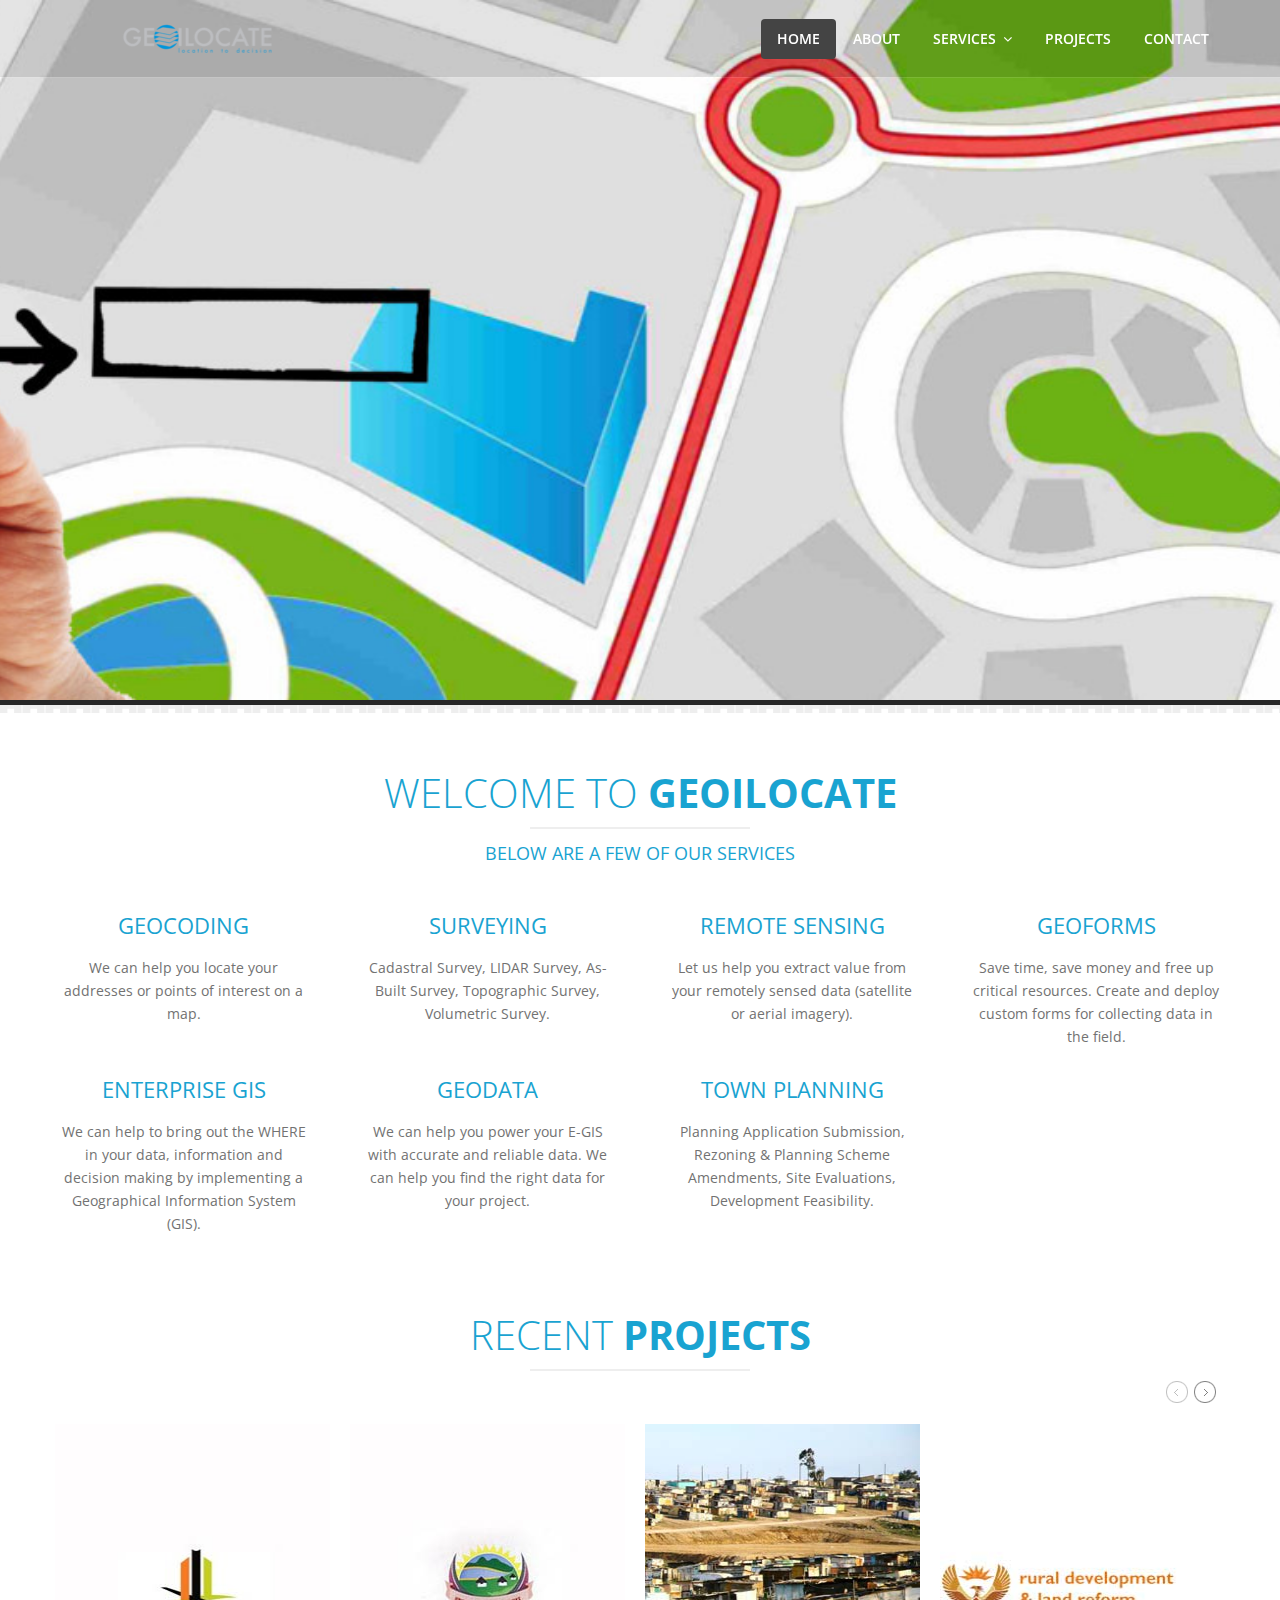
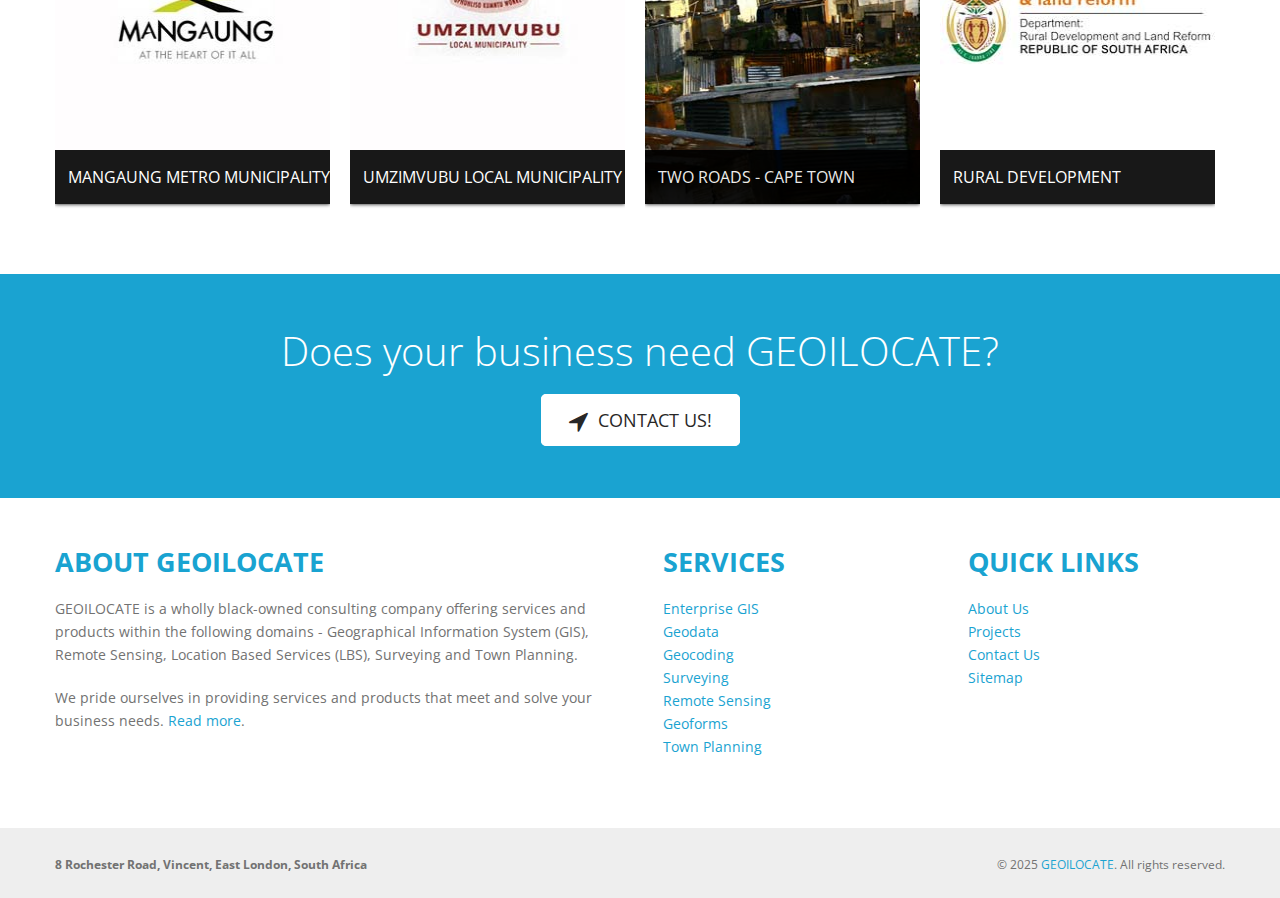
<file: index.html>
<!doctype html>
<!--[if IE 7 ]>    <html lang="en-gb" class="isie ie7 oldie no-js"> <![endif]-->
<!--[if IE 8 ]>    <html lang="en-gb" class="isie ie8 oldie no-js"> <![endif]-->
<!--[if IE 9 ]>    <html lang="en-gb" class="isie ie9 no-js"> <![endif]-->
<!--[if (gt IE 9)|!(IE)]><!--> <html lang="en-gb" class="no-js"> <!--<![endif]-->
<head>
	<title>GEOILOCATE | Home</title>
	<meta charset="utf-8">
	<meta name="keywords" content="" />
	<meta name="description" content="" />
    
    <!-- Favicon --> 
	<link rel="shortcut icon" href="images/favicon.html">
    
    <!-- this styles only adds some repairs on idevices  -->
    <meta name="viewport" content="width=device-width, initial-scale=1, maximum-scale=1">
    
    <!-- Google fonts - witch you want to use - (rest you can just remove) -->
    <link rel='stylesheet' href='https://fonts.googleapis.com/css?family=Open+Sans:400,800,700italic,700,600italic,600,400italic,300italic,300|Roboto:100,300,400,500,700&amp;subset=latin,latin-ext' type='text/css' />
        
    <!--[if lt IE 9]>
		<script src="http://html5shim.googlecode.com/svn/trunk/html5.js"></script>
	<![endif]-->
    
    <!-- ######### CSS STYLES ######### -->
    <link rel="stylesheet" href="css/reset.css" type="text/css" />
	<link rel="stylesheet" href="css/style.css" type="text/css" />
    <link rel="stylesheet" href="css/font-awesome/css/font-awesome.min.css">
	<link rel="stylesheet" media="screen" href="css/responsive-leyouts.css" type="text/css" />
    <link rel="stylesheet" media="screen" href="js/style-switcher/color-switcher.css" />
    <link rel="stylesheet" href="js/sticky-menu/core.css">
    
    <!-- REVOLUTION SLIDER -->
    <link rel="stylesheet" type="text/css" href="js/revolutionslider/css/fullwidth.css" media="screen" />
    <link rel="stylesheet" type="text/css" href="js/revolutionslider/rs-plugin/css/settings.css" media="screen" />
    
    <!-- jquery jcarousel -->
    <link rel="stylesheet" type="text/css" href="js/jcarousel/skin.css" />
    <link rel="stylesheet" type="text/css" href="js/jcarousel/skin2.css" />
	  
    <!-- testimonials -->
    <link rel="stylesheet" href="js/testimonials/fadeeffect.css" type="text/css" media="all">
</head>

<body>
	<div class="site_wrapper">
        <!-- HEADER -->
        <header id="header">
            <!-- Top header bar -->
            <div id="trueHeader">
                <div class="wrapper">
                    <div class="container">
                        <!-- Logo -->
                        <div class="one_fourth"><a href="./" id="logo"></a></div>
                        
                        <!-- Menu -->
                        <div class="three_fourth last">
                            <nav id="access" class="access" role="navigation">
                                <div id="menu" class="menu">
                                    <ul id="tiny">
                                        <li><a href="./" class="active">Home</a></li>  
                                        <li><a href="about.html">About</a></li>
                                        <li><a href="#">Services <i class="fa fa-angle-down"></i></a>
                                            <ul>
                                                <li><a href="service-enterprise-gis.html">Enterprise GIS</a></li>
                                                <li><a href="service-geodata.html">GeoData</a></li>
                                                <li><a href="service-geocoding.html">GeoCoding</a></li>
                                                <li><a href="service-surveying.html">Surveying</a></li>
                                                <li><a href="service-remote-sensing.html">Remote Sensing</a></li>
                                                <li><a href="service-geoforms.html">GeoForms</a></li>
						<li><a href="service-townplanning.html">Town Planning</a></li>
                                            </ul>
                                        </li>
                                        <li><a href="projects.html">Projects</a></li>
                                        <!--
					<li><a href="blog/">Blog</a></li>
					-->
                                        <li class="last"><a href="contact.html">Contact</a></li>
                                    </ul>
                                </div>
                            </nav>
                        </div>
                    </div>
                </div>
            </div>
        </header>
        <div class="clearfix"></div>
        
        <!-- Slider -->
        <div class="container_full">
            <div class="fullwidthbanner-container">
                <div class="fullwidthbanner">
                    <ul>
                        <!-- SLIDE 1 -->
                        <li data-transition="fade" data-slotamount="9" data-thumb="images/sliders/revolution/slide1.jpg">
                            <img src="images/sliders/revolution/slide1.jpg" alt="" />
                            <div class="caption sfr stb large_text"  data-x="610" data-y="275" data-speed="900" data-start="700"
                             data-easing="easeOutExpo">Is <b>WHERE</b> important to you?</div>
                            <div class="caption sfr stb small_text"  data-x="610" data-y="346" data-speed="900" data-start="1200"
                             data-easing="easeOutExpo">we help to bring out the where in your enterprise</div>
                            <div class="caption lfb"  data-x="610" data-y="466" data-speed="900" data-start="2200" data-easing="easeOutExpo">
                                <a href="service-enterprise-gis.html"class="button_slider">get started <i class="fa fa-chevron-circle-right"></i></a>
                            </div>
                        </li>
                        
                        <!-- SLIDE 2 -->
                        <li data-transition="slideleft" data-slotamount="9" data-thumb="images/sliders/revolution/slide2.jpg">
                            <img src="images/sliders/revolution/slide2.jpg" alt="" />
                            <div class="caption sfr stb large_text"  data-x="610" data-y="275" data-speed="900" data-start="700"
                             data-easing="easeOutExpo">DELIVERING THE RIGHT DATA </div>
                            <div class="caption sfr stb small_text"  data-x="610" data-y="346" data-speed="900" data-start="1200"
                             data-easing="easeOutExpo">we help you define your data needs</div>
                            <div class="caption lfb"  data-x="610" data-y="466" data-speed="900" data-start="2200" data-easing="easeOutExpo">
                                <a href="service-geodata.html" class="button_slider">get started <i class="fa fa-chevron-circle-right"></i></a>
                            </div>
                        </li>
                        
                        <!-- SLIDE 3 -->
                        <li data-transition="slideleft" data-slotamount="9" data-thumb="images/sliders/revolution/slide3.jpg">
                            <img src="images/sliders/revolution/slide3.jpg" alt="" />
                            <div class="caption sfr stb large_text"  data-x="610" data-y="275" data-speed="900" data-start="700"
                             data-easing="easeOutExpo">PLACING ADDRESSES ON A MAP</div>
                            <div class="caption sfr stb small_text"  data-x="610" data-y="346" data-speed="900" data-start="1200"
                             data-easing="easeOutExpo">we help you give meaning to your address data</div>
                            <div class="caption lfb"  data-x="610" data-y="466" data-speed="900" data-start="2200" data-easing="easeOutExpo">
                                <a href="service-geocoding.html" class="button_slider">get started <i class="fa fa-chevron-circle-right"></i></a>
                            </div>
                        </li>
                        
                        <!-- SLIDE 4 -->
                        <li data-transition="slideleft" data-slotamount="9" data-thumb="images/sliders/revolution/slide4.jpg">
                            <img src="images/sliders/revolution/slide4.jpg" alt="" />
                            <div class="caption sfr stb large_text"  data-x="610" data-y="275" data-speed="900" data-start="700"
                             data-easing="easeOutExpo">UNDERSTAND YOUR ENVIRONMENT</div>
                            <div class="caption sfr stb small_text"  data-x="610" data-y="346" data-speed="900" data-start="1200"
                             data-easing="easeOutExpo">WE HELP YOU WITH YOUR SURVEYING NEEDS</div>
                            <div class="caption lfb"  data-x="610" data-y="466" data-speed="900" data-start="2200" data-easing="easeOutExpo">
                                <a href="service-surveying.html" class="button_slider">get started <i class="fa fa-chevron-circle-right"></i></a>
                            </div>
                        </li>
                        
                        <!-- SLIDE 5 -->
                        <li data-transition="slideleft" data-slotamount="9" data-thumb="images/sliders/revolution/slide5.jpg">
                            <img src="images/sliders/revolution/slide5.jpg" alt="" />
                            <div class="caption sfr stb large_text"  data-x="610" data-y="275" data-speed="900" data-start="700"
                             data-easing="easeOutExpo">DERIVE VALUE FROM IMAGERY </div>
                            <div class="caption sfr stb small_text"  data-x="610" data-y="346" data-speed="900" data-start="1200"
                             data-easing="easeOutExpo">IMAGE ACQUISITION, ANALYSIS AND INTERPRETATION</div>
                            <div class="caption lfb"  data-x="610" data-y="466" data-speed="900" data-start="2200"
                             data-easing="easeOutExpo">
                                <a href="service-remote-sensing.html" class="button_slider">get started <i class="fa fa-chevron-circle-right"></i></a>
                            </div>
                        </li>
                        
                        <!-- SLIDE 6 -->
                        <li data-transition="slideleft" data-slotamount="9" data-thumb="images/sliders/revolution/slide6.jpg">
                            <img src="images/sliders/revolution/slide6.jpg" alt="" />
                            <div class="caption sfr stb large_text"  data-x="610" data-y="275" data-speed="900" data-start="700"
                             data-easing="easeOutExpo">EASY MOBILE DATA COLLECTION </div>
                            <div class="caption sfr stb small_text"  data-x="610" data-y="346" data-speed="900" data-start="1200"
                             data-easing="easeOutExpo">we design, collect and analyse your data</div>
                            <div class="caption lfb"  data-x="610" data-y="466" data-speed="900" data-start="2200" data-easing="easeOutExpo">
                                <a href="service-geoforms.html" class="button_slider">get started <i class="fa fa-chevron-circle-right"></i></a>
                            </div>
                        </li>

                        <!-- SLIDE 7 -->
                        <li data-transition="slideleft" data-slotamount="9" data-thumb="images/sliders/revolution/slide7.jpg">
                            <img src="images/sliders/revolution/slide7.jpg" alt="" />
                            <div class="caption sfr stb large_text"  data-x="610" data-y="275" data-speed="900" data-start="700"
                             data-easing="easeOutExpo">MAXIMUMIZE SITE POTENTIAL </div>
                            <div class="caption sfr stb small_text"  data-x="610" data-y="346" data-speed="900" data-start="1200"
                             data-easing="easeOutExpo">ALL YOUR SITE DEVELOPMENT NEEDS</div>
                            <div class="caption lfb"  data-x="610" data-y="466" data-speed="900" data-start="2200"
                             data-easing="easeOutExpo">
                                <a href="service-townplanning.html" class="button_slider">get started <i class="fa fa-chevron-circle-right"></i></a>
                            </div>
                        </li>
			    
                    </ul>
                </div>
            </div>
        </div>
        <!-- end slider -->
        
        <div class="clearfix"></div>
        <div class="graph_lines"></div>
        
        <div class="layout3_fusection1">
            <div class="container">
                <h1>Welcome to <strong>GEOILOCATE</strong></h1>
                <h4>Below are a few of our services</h4>
                <div class="clearfix mar_top3"></div>
                
                <div class="one_fourth">
                    <h3><a href="service-geocoding.html">GeoCoding</a></h3>
                    <p>We can help you locate your addresses or points of interest on a map.</p>
                </div><!-- end section -->
                <div class="one_fourth">
                    <h3><a href="service-surveying.html">Surveying</a></h3>
                    <p>Cadastral Survey, LIDAR Survey, As-Built Survey, Topographic Survey, Volumetric Survey.</p>
                </div><!-- end section -->
                <div class="one_fourth">
                    <h3><a href="service-remote-sensing.html">Remote Sensing</a></h3>
                    <p>Let us help you extract value from your remotely sensed data (satellite or aerial imagery). </p>
                </div><!-- end section -->
                <div class="one_fourth last">
                    <h3><a href="service-geoforms.html">GeoForms</a></h3>
                    <p>Save time, save money and free up critical resources. Create and deploy custom forms for collecting data in the field.</p>
                </div><!-- end section -->
                
                <div class="clearfix mar_top3"></div>
                
                <div class="one_fourth">
                    <h3><a href="service-enterprise-gis.html">Enterprise GIS</a></h3>
                    <p>We can help to bring out the WHERE in your data, information and decision making by implementing a Geographical Information
                    System (GIS). </p>
                </div><!-- end section -->
                <div class="one_fourth">
                    <h3><a href="service-geodata.html">GeoData</a></h3>
                    <p>We can help you power your E-GIS with accurate and reliable data. We can help you find the right data for your project.</p>
                </div><!-- end section -->
                <div class="one_fourth last">
                    <h3><a href="service-townplaning.html">Town Planning</a></h3>
                    <p>Planning Application Submission, Rezoning & Planning Scheme Amendments, Site Evaluations, Development Feasibility. </p>
                </div><!-- end section -->
            </div>
        </div><!-- end features section 1 -->
        
        <div class="clearfix"></div>
        
        <div class="fresh_projects">
            <div class="container">
                <h1>Recent <strong>Projects</strong></h1>
                <div class="clearfix mar_top4"></div>
                <ul id="mycarouseltwo" class="jcarousel-skin-tango">
                    <li>
                        <div class="item">                        
                            <div class="fresh_projects_list">
                                <section class="cheapest">
                                    <div class="display">                  
                                        <div class="small-group">        
                                            <div class="small money">
                                                <img src="images/site-img01.jpg" alt="">
                                                <div class="info">
                                                    <div class="title">MANGAUNG METRO MUNICIPALITY</div>
                                                    <div class="additionnal">
                                                        - GIS SUPPORT
                                                        <br /><br />
                                                        <b><a href="projects.html" >Click here to read more ></a></b>
                                                    </div>
                                                </div>
                                                <div class="hover"></div> 
                                            </div>        
                                        </div>     
                                    </div>
                                </section>
                            </div>
                        </div>
                    </li><!-- end item -->
                    <li>
                        <div class="item">                        
                            <div class="fresh_projects_list">
                                <section class="cheapest">
                                    <div class="display">                  
                                        <div class="small-group">        
                                            <div class="small money">
                                                <img src="images/site-img02.jpg" alt="">
                                                <div class="info">
                                                	<div class="title">UMZIMVUBU LOCAL MUNICIPALITY</div>
                                                    <div class="additionnal">
                                                    	STREET NAMING &amp; ADDRESSING
                                                        <br /><br />
                                                       	<b><a href="projects.html" >Click here to read more ></a></b>
                                                    </div>
                                                </div>
                                                <div class="hover"></div> 
                                            </div>        
                                        </div>     
                                    </div>
                                </section>
                            </div>
                        </div>
                    </li><!-- end item -->
                    <li>
                        <div class="item">                        
                            <div class="fresh_projects_list">
                                <section class="cheapest">
                                    <div class="display">                  
                                        <div class="small-group">        
                                            <div class="small money">
                                                <img src="images/site-img03.jpg" alt="">
                                                <div class="info">
                                                    <div class="title">TWO ROADS - CAPE TOWN</div>
                                                    <div class="additionnal">
                                                        INFORMAL SETTLEMENTS DATABASE
                                                        <br /><br />
                                                        <b><a href="projects.html" >Click here to read more ></a></b>
                                                    </div>
                                                </div>
                                                <div class="hover"></div>
                                            </div>        
                                        </div>     
                                    </div>
                                </section>
                            </div>
                        </div>
                    </li><!-- end item -->
                    <li>
                        <div class="item">                        
                            <div class="fresh_projects_list">
                                <section class="cheapest">
                                    <div class="display">                  
                                        <div class="small-group">        
                                            <div class="small money">
                                                <img src="images/site-img05.jpg" alt="">
                                                <div class="info">
                                                    <div class="title">RURAL DEVELOPMENT</div>
                                                    <div class="additionnal">
                                                        INFORMAL SETTLEMENTS DATABASE
                                                        <br /><br />
                                                        <b><a href="projects.html" >Click here to read more ></a></b>
                                                    </div>
                                                </div>
                                                <div class="hover"></div>
                                            </div>        
                                        </div>     
                                    </div>
                                </section>
                            </div>
                        </div>
                    </li><!-- end item -->
                    <li>
                        <div class="item">                        
                            <div class="fresh_projects_list">
                                <section class="cheapest">
                                    <div class="display">                  
                                        <div class="small-group">        
                                            <div class="small money">
                                                <img src="images/site-img04.jpg" alt="">
                                                <div class="info">
                                                    <div class="title">HUMAN SETTLEMENTS</div>
                                                    <div class="additionnal">
                                                        INFORMAL SETTLEMENTS DATABASE
                                                        <br /><br />
                                                        <b><a href="projects.html" >Click here to read more ></a></b>
                                                    </div>
                                                </div>
                                                <div class="hover"></div>
                                            </div>        
                                        </div>     
                                    </div>
                                </section>
                            </div>
                        </div>
                    </li><!-- end item -->
                </ul>
            </div>
        </div><!-- end fresh projects -->
        
        <div class="clearfix"></div>
        <div class="para_sec01">
            <div class="container">
                <b>Does your business need GEOILOCATE? </b>
                <a href="contact.html"><i class="fa fa-location-arrow fa-lg"></i>&nbsp; Contact Us!</a>
            </div>
        </div>
    </div>
    
    <div class="clearfix mar_top5"></div>
    
    <!-- Footer -->
    <div class="container">
        <div class="one_half">
            <h2><strong>About GEOILOCATE</strong></h2>
            <p class="pmargin">
                GEOILOCATE is a wholly black-owned consulting company offering services and products within the following domains - Geographical
                Information System (GIS), Remote Sensing, Location Based Services (LBS), Surveying and Town Planning.
            </p>
            <p>
            	We pride ourselves in providing services and products that meet and solve your business needs.
                <a href="about.html">Read more</a>.
            </p>
        </div><!-- end section -->
        
        <div class="one_fourth">
            <h2><strong>Services</strong></h2>
            <ul>
                <li><a href="service-enterprise-gis.html" >Enterprise GIS</a></li>
                <li><a href="service-geodata.html" >Geodata</a></li>
                <li><a href="service-geocoding.html" >Geocoding</a></li>
                <li><a href="service-surveying.html" >Surveying</a></li>
                <li><a href="service-remote-sensing.html" >Remote Sensing</a></li>
                <li><a href="service-geoforms.html" >Geoforms</a></li>
		<li><a href="service-townplanning.html" >Town Planning</a></li>
		
            </ul>
        </div><!-- end section -->
        
        <div class="one_fourth last">
            <h2><strong>Quick Links</strong></h2>
            <ul>
                <li><a href="about.html">About Us</a></li>
                <li><a href="projects.html">Projects</a></li>
                <!--<li><a href="blog/">Blog</a></li>-->
                <li><a href="contact.html">Contact Us</a></li>
                <li><a href="sitemap.php">Sitemap</a></li>
            </ul>
        </div><!-- end section -->
    </div>
    
    <div class="clearfix mar_top5"></div>
    
    <div class="copyright_info">
        <div class="container">
            <div class="one_half">
                <strong>8 Rochester Road, Vincent, East London, South Africa</strong>
            </div>
            <div class="one_half last" align="right">
                <span>&copy; 2025 <a href="./">GEOILOCATE</a>. All rights reserved.
                <!-- <br/>Designed and Developed by <a href="http://www.sevenlemons.net" style="text-decoration:none">Seven Lemons Design Studio</a></span> -->
            </div>
        </div>
    </div>
    <!-- end copyright info -->
    
    <a href="#" class="scrollup">Scroll</a>
    
    <!-- ######### JS FILES ######### -->
    <!-- get jQuery from the google apis -->
    <script type="text/javascript" src="js/universal/jquery.js"></script>
    
    <!-- style switcher -->
    <script src="js/style-switcher/jquery-1.js"></script>
    <script src="js/style-switcher/styleselector.js"></script>
    
    <!-- main menu -->
    <script type="text/javascript" src="js/mainmenu/ddsmoothmenu.js"></script>
    <script type="text/javascript" src="js/mainmenu/jquery-1.7.1.min.js"></script>
    <script type="text/javascript" src="js/mainmenu/selectnav.js"></script>
    
    <!-- jquery jcarousel -->
    <script type="text/javascript" src="js/jcarousel/jquery.jcarousel.min.js"></script>
    
    <!-- REVOLUTION SLIDER -->
    <script type="text/javascript" src="js/revolutionslider/rs-plugin/js/jquery.themepunch.revolution.min.js"></script>
    <script type="text/javascript" src="js/mainmenu/scripts.js"></script>
    
    <!-- scroll up -->
    <script type="text/javascript">
		$(document).ready(function(){
	 
			$(window).scroll(function(){
				if ($(this).scrollTop() > 100) {
					$('.scrollup').fadeIn();
				} else {
					$('.scrollup').fadeOut();
				}
			});
	 
			$('.scrollup').click(function(){
				$("html, body").animate({ scrollTop: 0 }, 500);
				return false;
			});
	 
		});
	</script>
    
    <!-- jquery jcarousel -->
    <script type="text/javascript">
		jQuery(document).ready(function() {
				jQuery('#mycarousel').jcarousel();
		});
		jQuery(document).ready(function() {
				jQuery('#mycarouseltwo').jcarousel();
		});
		jQuery(document).ready(function() {
				jQuery('#mycarouselthree').jcarousel();
		});
		jQuery(document).ready(function() {
				jQuery('#mycarouselfour').jcarousel();
		});
	</script>
    
    <!-- REVOLUTION SLIDER -->
    <script type="text/javascript">
		var tpj=jQuery;
		tpj.noConflict();
	
		tpj(document).ready(function() {
	
		if (tpj.fn.cssOriginal!=undefined)
			tpj.fn.css = tpj.fn.cssOriginal;
	
			var api = tpj('.fullwidthbanner').revolution(
				{
					delay:9000,
					startwidth:1170,
					startheight:700,
	
					onHoverStop:"on",			// Stop Banner Timet at Hover on Slide on/off
	
					thumbWidth:100,				// Thumb With and Height and Amount (only if navigation Tyope set to thumb !)
					thumbHeight:50,
					thumbAmount:3,
	
					hideThumbs:200,
					navigationType:"none",		// bullet, thumb, none
					navigationArrows:"solo",	// nexttobullets, solo (old name verticalcentered), none
	
					navigationStyle:"round",	// round,square,navbar,round-old,square-old,navbar-old, or any from the list in the docu (choose between 50+ different item), custom
	
					navigationHAlign:"center",	// Vertical Align top,center,bottom
					navigationVAlign:"bottom",	// Horizontal Align left,center,right
					navigationHOffset:30,
					navigationVOffset:-40,
	
					soloArrowLeftHalign:"left",
					soloArrowLeftValign:"center",
					soloArrowLeftHOffset:0,
					soloArrowLeftVOffset:0,
	
					soloArrowRightHalign:"right",
					soloArrowRightValign:"center",
					soloArrowRightHOffset:0,
					soloArrowRightVOffset:0,
	
					touchenabled:"on",			// Enable Swipe Function : on/off
	
	
					stopAtSlide:-1,				// Stop Timer if Slide "x" has been Reached. If stopAfterLoops set to 0, then it stops already in the first Loop at slide X which defined. -1 means do not stop at any slide. stopAfterLoops has no sinn in this case.
					stopAfterLoops:-1,			// Stop Timer if All slides has been played "x" times. IT will stop at THe slide which is defined via stopAtSlide:x, if set to -1 slide never stop automatic
	
					hideCaptionAtLimit:0,		// It Defines if a caption should be shown under a Screen Resolution ( Basod on The Width of Browser)
					hideAllCaptionAtLilmit:0,	// Hide all The Captions if Width of Browser is less then this value
					hideSliderAtLimit:0,		// Hide the whole slider, and stop also functions if Width of Browser is less than this value
					
					fullWidth:"on",
					shadow:0					//0 = no Shadow, 1,2,3 = 3 Different Art of Shadows -  (No Shadow in Fullwidth Version !)
	
			});
		});
	</script>
    <script type="text/javascript" src="js/sticky-menu/core.js"></script>
    
    <!-- testimonials -->
    <script type="text/javascript">//<![CDATA[ 
		$(window).load(function(){
			$(".controlls li a").click(function(e) {
				e.preventDefault();
				var id = $(this).attr('class');
				$('#slider div:visible').fadeOut(500, function() {
					$('div#' + id).fadeIn();
				})
			});
		});//]]>
	</script>
</body>
</html>
</file>
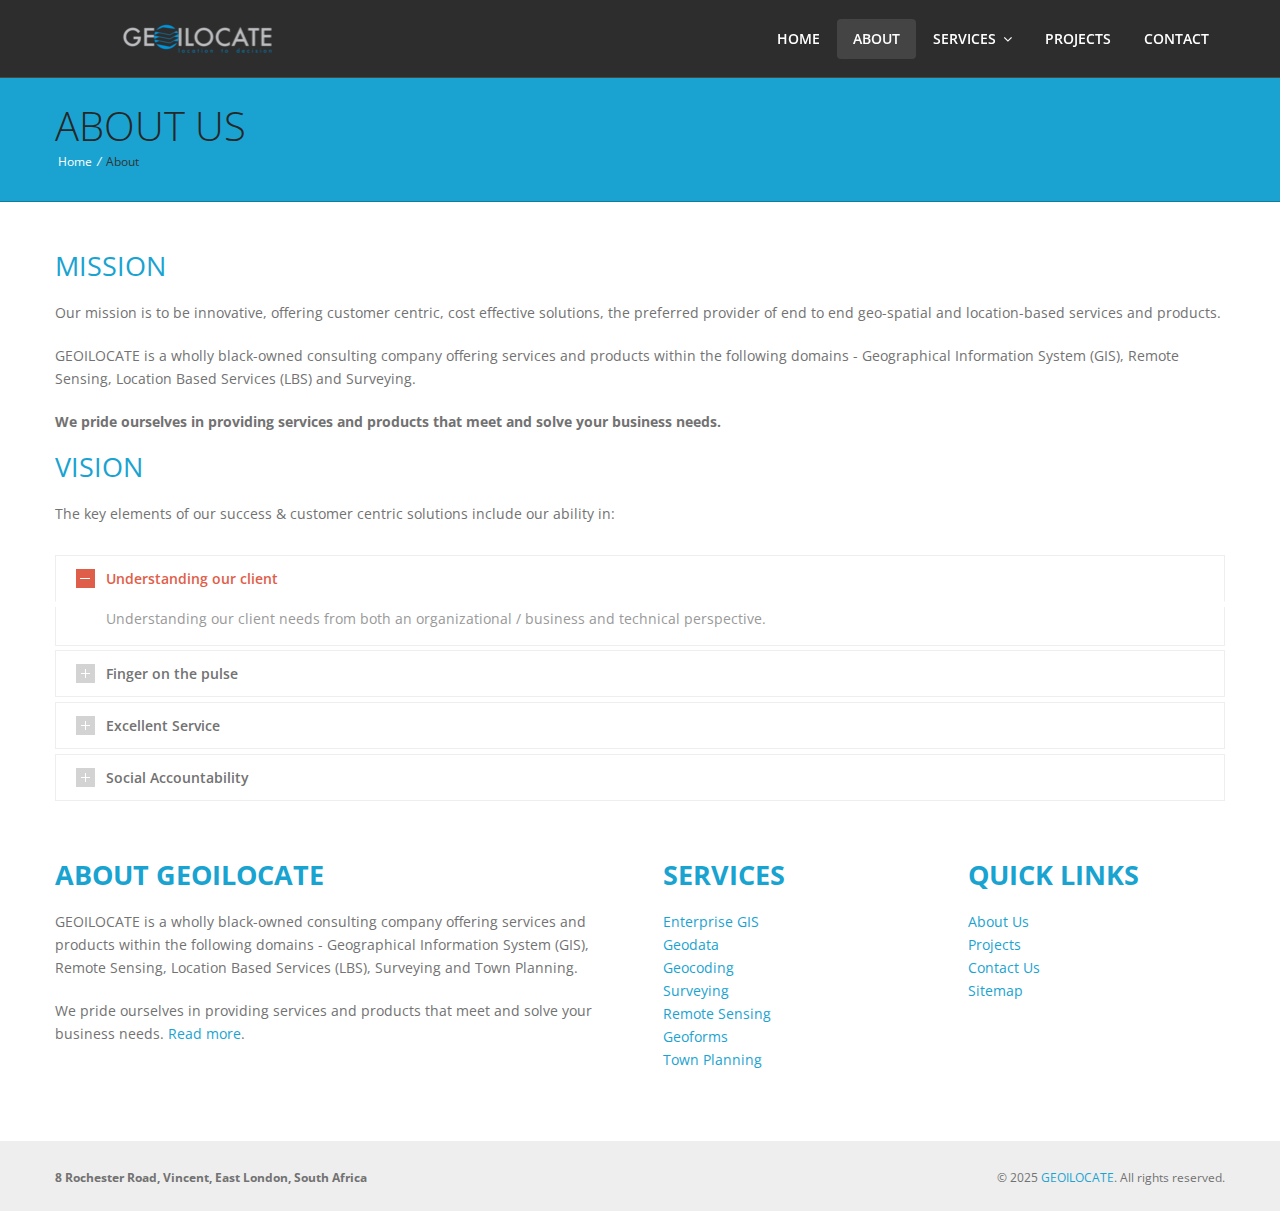
<file: about.html>
<!doctype html>
<!--[if IE 7 ]>    <html lang="en-gb" class="isie ie7 oldie no-js"> <![endif]-->
<!--[if IE 8 ]>    <html lang="en-gb" class="isie ie8 oldie no-js"> <![endif]-->
<!--[if IE 9 ]>    <html lang="en-gb" class="isie ie9 no-js"> <![endif]-->
<!--[if (gt IE 9)|!(IE)]><!--> <html lang="en-gb" class="no-js"> <!--<![endif]-->
<head>
	<title>GEOILOCATE | About</title>
	<meta charset="utf-8">
	<meta name="keywords" content="" />
	<meta name="description" content="" />
    
    <!-- Favicon --> 
	<link rel="shortcut icon" href="images/favicon.html">
    
    <!-- this styles only adds some repairs on idevices  -->
    <meta name="viewport" content="width=device-width, initial-scale=1, maximum-scale=1">
    
    <!-- Google fonts - witch you want to use - (rest you can just remove) -->
    <link rel='stylesheet' href='https://fonts.googleapis.com/css?family=Open+Sans:400,800,700italic,700,600italic,600,400italic,300italic,300|Roboto:100,300,400,500,700&amp;subset=latin,latin-ext' type='text/css' />
    
    <!--[if lt IE 9]>
		<script src="http://html5shim.googlecode.com/svn/trunk/html5.js"></script>
	<![endif]-->
    
    <!-- ######### CSS STYLES ######### -->
    <link rel="stylesheet" href="css/reset.css" type="text/css" />
	<link rel="stylesheet" href="css/style.css" type="text/css" />
    <link rel="stylesheet" href="css/font-awesome/css/font-awesome.min.css">
    <link rel="stylesheet" media="screen" href="css/responsive-leyouts.css" type="text/css" />
    <link rel="stylesheet" media="screen" href="js/style-switcher/color-switcher.css" />
    <link rel="stylesheet" href="js/sticky-menu/core.css">
    <link rel="stylesheet" href="js/accordion/accordion.css" type="text/css" media="all">
</head>

<body>
	<div class="site_wrapper">
        <!-- HEADER -->
        <div class="header_inner">
            <header id="header">
                <!-- Top header bar -->
                <div id="trueHeader">
                    <div class="wrapper">
                        <div class="container">
                            <!-- Logo -->
                            <div class="one_fourth"><a href="./" id="logo"></a></div>
                            
                            <!-- Menu -->
                            <div class="three_fourth last">
                                <nav id="access" class="access" role="navigation">
                                    <div id="menu" class="menu">
                                        <ul id="tiny">
                                            <li><a href="./">Home</a></li>  
                                            <li><a href="about.html" class="active">About</a></li>
                                            <li><a href="#">Services <i class="fa fa-angle-down"></i></a>
                                                <ul>
                                                    <li><a href="service-enterprise-gis.html">Enterprise GIS</a></li>
                                                    <li><a href="service-geodata.html">GeoData</a></li>
                                                    <li><a href="service-geocoding.html">GeoCoding</a></li>
                                                    <li><a href="service-surveying.html">Surveying</a></li>
                                                    <li><a href="service-remote-sensing.html">Remote Sensing</a></li>
                                                    <li><a href="service-geoforms.html">GeoForms</a></li>
						    <li><a href="service-townplanning.html">Town Planning</a></li>
                                                </ul>
                                            </li>
                                            <li><a href="projects.html">Projects</a></li>
                                            <!--<li><a href="blog/">Blog</a></li>-->
                                            <li class="last"><a href="contact.html">Contact</a></li>
                                        </ul>
                                    </div>
                                </nav>
                            </div>
                        </div>
                    </div>
                </div>
            </header>
        </div>
        <!-- end header -->
        
        <div class="clearfix"></div>
        
        <div class="page_title">
            <div class="container">
                <div class="title"><h1>About Us</h1></div>
                <div class="pagenation">&nbsp;<a href="./">Home</a> <i>/</i> About</div>
            </div>
        </div>
        <!-- end page title --> 
        
        <!-- Content -->
        <div class="container">
            <div class="content_fullwidth">
                
                <h2>Mission</h2>
                <p class="pmargin">
                    Our mission is to be innovative, offering customer centric, cost effective solutions, the preferred provider of end to end geo-spatial
                    and location-based services and products.
                </p>
                <p class="pmargin">
                    GEOILOCATE is a wholly black-owned consulting company offering services and products within the following domains - Geographical
                    Information System (GIS), Remote Sensing, Location Based Services (LBS) and Surveying.
                </p>
                <p>
                	<strong>We pride ourselves in providing services and products that meet and solve your business needs.</strong>
                </p>
                <div class="clear20"></div>
                <div class="clearfix"></div>
                
                <h2>Vision</h2>
                <!-- section 1 -->
                <p style="margin-bottom:30px">The key elements of our success &amp; customer centric solutions include our ability in:</p>
                
                <!-- section 2 -->
                <span class="acc-trigger"><a href="#">Understanding our client</a></span>
                <div class="acc-container">
                    <div class="content">
                        Understanding our client needs from both an organizational / business and technical perspective.
                    </div>
                </div>
                <span class="acc-trigger"><a href="#">Finger on the pulse</a></span>
                <div class="acc-container">
                    <div class="content">
                        Keeping abreast of trends in the geospatial industry in order to provide cost effective and robust solutions to our clients.
                    </div>
                </div>
                
                <!-- section 2 -->
                <span class="acc-trigger"><a href="#">Excellent Service</a></span>
                <div class="acc-container">
                    <div class="content">
                        Providing exceptional service that meet and exceed the expectations of our clients.
                    </div>
                </div>
                
                <!-- section 3 -->
                <span class="acc-trigger"><a href="#">Social Accountability</a></span>
                <div class="acc-container">
                    <div class="content">
                        Being a socially responsible partner.
                    </div>
                </div>
            </div>
        </div>
    </div>
    <!-- end content area -->
    
    <div class="clearfix mar_top4"></div>
    
    <!-- Footer -->
    <div class="container">
        <div class="one_half">
            <h2><strong>About GEOILOCATE</strong></h2>
            <p class="pmargin">
                GEOILOCATE is a wholly black-owned consulting company offering services and products within the following domains - Geographical
                Information System (GIS), Remote Sensing, Location Based Services (LBS), Surveying and Town Planning.
            </p>
            <p>
            	We pride ourselves in providing services and products that meet and solve your business needs.
                <a href="about.html">Read more</a>.
            </p>
        </div><!-- end section -->
        
        <div class="one_fourth">
            <h2><strong>Services</strong></h2>
            <ul>
                <li><a href="service-enterprise-gis.html" >Enterprise GIS</a></li>
                <li><a href="service-geodata.html" >Geodata</a></li>
                <li><a href="service-geocoding.html" >Geocoding</a></li>
                <li><a href="service-surveying.html" >Surveying</a></li>
                <li><a href="service-remote-sensing.html" >Remote Sensing</a></li>
                <li><a href="service-geoforms.html" >Geoforms</a></li>
		<li><a href="service-townplanning.html">Town Planning</a></li>    
            </ul>
        </div><!-- end section -->
        
        <div class="one_fourth last">
            <h2><strong>Quick Links</strong></h2>
            <ul>
                <li><a href="about.html">About Us</a></li>
                <li><a href="projects.html">Projects</a></li>
                <!--<li><a href="blog/">Blog</a></li>-->
                <li><a href="contact.html">Contact Us</a></li>
                <li><a href="sitemap.php">Sitemap</a></li>
            </ul>
        </div><!-- end section -->
    </div>
    
    <div class="clearfix mar_top5"></div>
    
    <div class="copyright_info">
        <div class="container">
            <div class="one_half">
                <strong>8 Rochester Road, Vincent, East London, South Africa</strong>
            </div>
            <div class="one_half last" align="right">
                <span>&copy; 2025 <a href="./">GEOILOCATE</a>. All rights reserved.
                <!-- <br/>Designed and Developed by <a href="http://www.sevenlemons.net" style="text-decoration:none">Seven Lemons Design Studio</a></span> -->
            </div>
        </div>
    </div>
    <!-- end copyright info -->
    
    <a href="#" class="scrollup">Scroll</a>
    
    <!-- ######### JS FILES ######### -->
    <!-- get jQuery from the google apis -->
    <script type="text/javascript" src="js/universal/jquery.js"></script>
    
    <!-- style switcher -->
    <script src="js/style-switcher/jquery-1.js"></script>
    <script src="js/style-switcher/styleselector.js"></script>
    
    <!-- main menu -->
    <script type="text/javascript" src="js/mainmenu/ddsmoothmenu.js"></script>
    <script type="text/javascript" src="js/mainmenu/jquery-1.7.1.min.js"></script>
    <script type="text/javascript" src="js/mainmenu/selectnav.js"></script>
    
    <!-- progress bar -->
    <script type="text/javascript">
		var _gaq = _gaq || [];
		_gaq.push(['_setAccount', 'UA-374977-27']);
		_gaq.push(['_trackPageview']);
		(function() {
			var ga = document.createElement('script'); ga.type = 'text/javascript'; ga.async = true;
			ga.src = ('https:' == document.location.protocol ? 'https://ssl' : 'http://www') + '.google-analytics.com/ga.js';
			var s = document.getElementsByTagName('script')[0]; s.parentNode.insertBefore(ga, s);
		})();
	</script>
    
    <!-- jquery jcarousel -->
    <script type="text/javascript" src="js/jcarousel/jquery.jcarousel.min.js"></script>
    <script type="text/javascript" src="js/mainmenu/scripts.js"></script>
    
    <!-- scroll up -->
    <script type="text/javascript">
		$(document).ready(function(){
			$(window).scroll(function(){
				if ($(this).scrollTop() > 100) {
					$('.scrollup').fadeIn();
				} else {
					$('.scrollup').fadeOut();
				}
			});
			$('.scrollup').click(function(){
				$("html, body").animate({ scrollTop: 0 }, 500);
				return false;
			});
		});
	</script>
    
    <!-- accordion -->
    <script type="text/javascript" src="js/accordion/custom.js"></script>
    <script type="text/javascript" src="js/sticky-menu/core.js"></script>
</body>
</html>
</file>
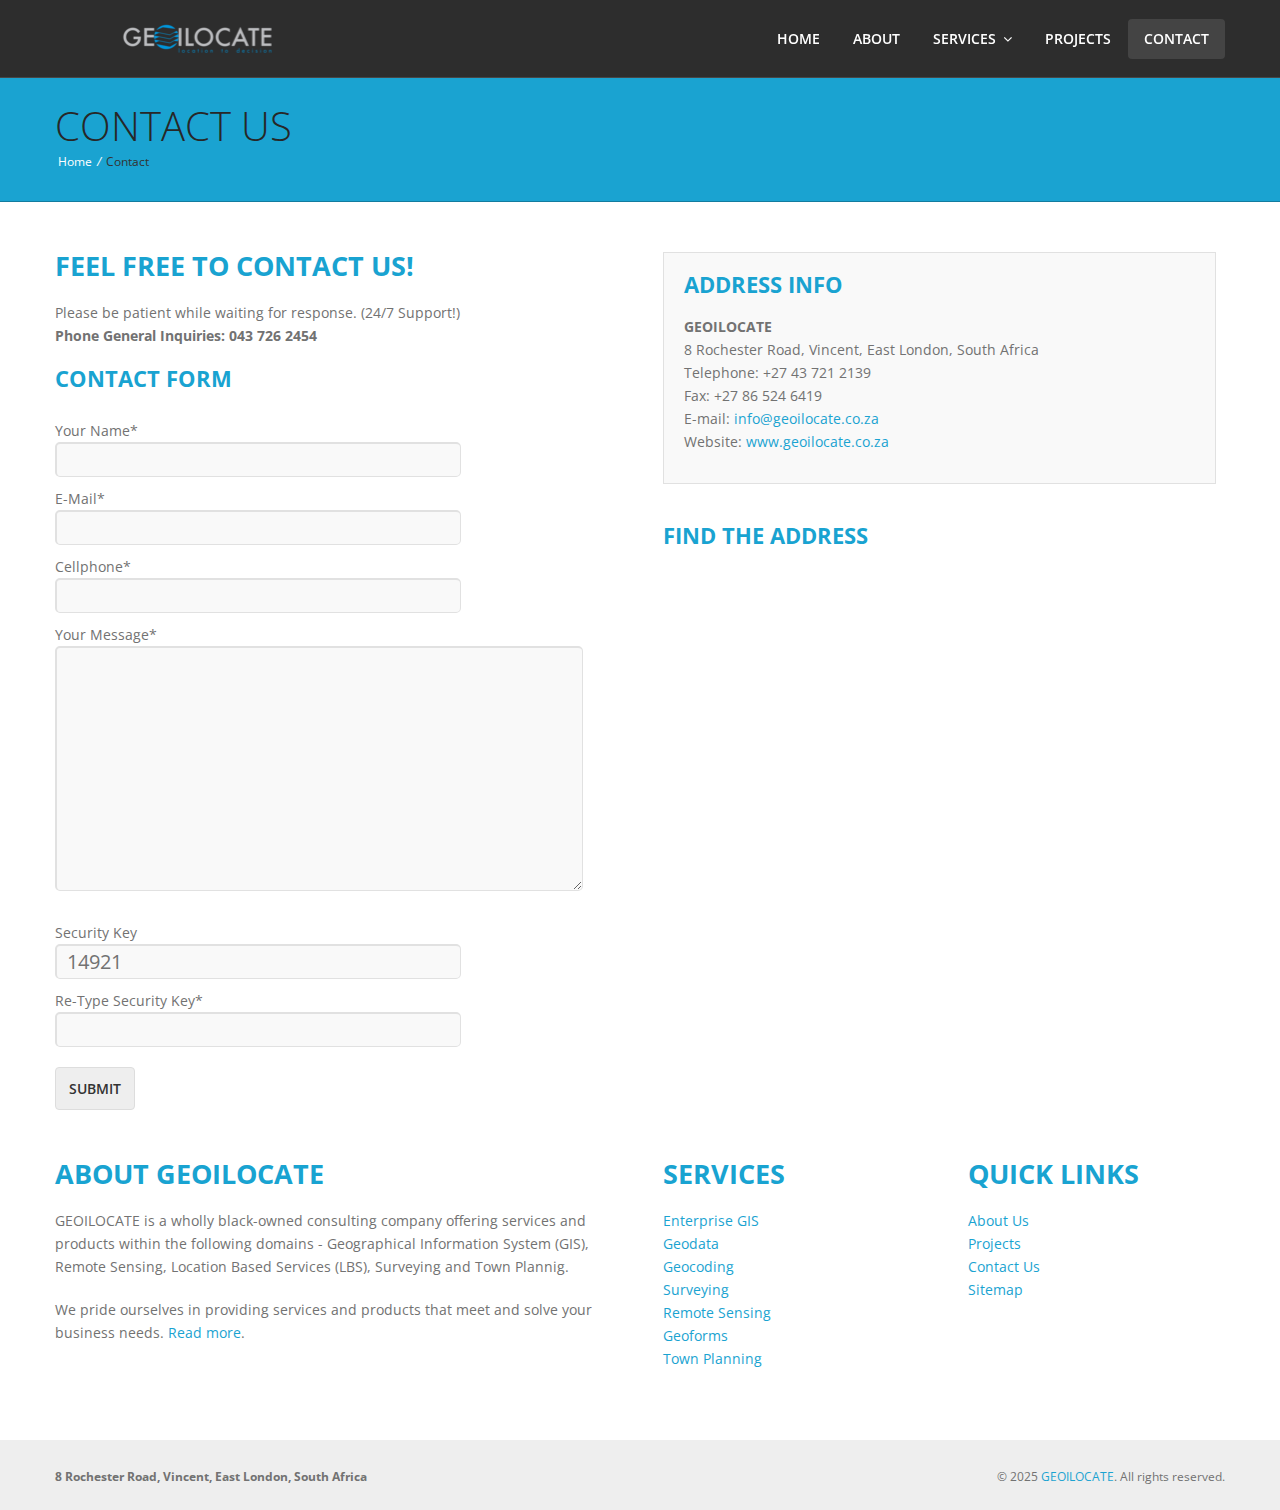
<file: contact.html>
<!doctype html>
<!--[if IE 7 ]>    <html lang="en-gb" class="isie ie7 oldie no-js"> <![endif]-->
<!--[if IE 8 ]>    <html lang="en-gb" class="isie ie8 oldie no-js"> <![endif]-->
<!--[if IE 9 ]>    <html lang="en-gb" class="isie ie9 no-js"> <![endif]-->
<!--[if (gt IE 9)|!(IE)]><!--> <html lang="en-gb" class="no-js"> <!--<![endif]-->
<head>
	<title>GEOILOCATE | Contact</title>
	<meta charset="utf-8">
	<meta name="keywords" content="" />
	<meta name="description" content="" />
    
    <!-- Favicon --> 
	<link rel="shortcut icon" href="images/favicon.html">
    
    <!-- this styles only adds some repairs on idevices  -->
    <meta name="viewport" content="width=device-width, initial-scale=1, maximum-scale=1">
    
    <!-- Google fonts - witch you want to use - (rest you can just remove) -->
    <link rel='stylesheet' href='https://fonts.googleapis.com/css?family=Open+Sans:400,800,700italic,700,600italic,600,400italic,300italic,300|Roboto:100,300,400,500,700&amp;subset=latin,latin-ext' type='text/css' />
    
    <!--[if lt IE 9]>
		<script src="http://html5shim.googlecode.com/svn/trunk/html5.js"></script>
	<![endif]-->
    
    <!-- ######### CSS STYLES ######### -->
    <link rel="stylesheet" href="css/reset.css" type="text/css" />
	<link rel="stylesheet" href="css/style.css" type="text/css" />
    <link rel="stylesheet" href="css/font-awesome/css/font-awesome.min.css">
	<link rel="stylesheet" media="screen" href="css/responsive-leyouts.css" type="text/css" />
    <link rel="stylesheet" media="screen" href="js/style-switcher/color-switcher.css" />
    <link rel="stylesheet" href="js/sticky-menu/core.css">
</head>

<body onLoad="rando()">
	<div class="site_wrapper">
        <!-- HEADER -->
        <div class="header_inner">
            <header id="header">
                <!-- Top header bar -->
                <div id="trueHeader">
                    <div class="wrapper">
                        <div class="container">
                            <!-- Logo -->
                            <div class="one_fourth"><a href="./" id="logo"></a></div>
                            
                            <!-- Menu -->
                            <div class="three_fourth last">
                                <nav id="access" class="access" role="navigation">
                                    <div id="menu" class="menu">
                                        <ul id="tiny">
                                            <li><a href="./">Home</a></li>  
                                            <li><a href="about.html">About</a></li>
                                            <li><a href="#">Services <i class="fa fa-angle-down"></i></a>
                                                <ul>
                                                    <li><a href="service-enterprise-gis.html">Enterprise GIS</a></li>
                                                    <li><a href="service-geodata.html">GeoData</a></li>
                                                    <li><a href="service-geocoding.html">GeoCoding</a></li>
                                                    <li><a href="service-surveying.html">Surveying</a></li>
                                                    <li><a href="service-remote-sensing.html">Remote Sensing</a></li>
                                                    <li><a href="service-geoforms.html">GeoForms</a></li>
						    <li><a href="service-townplanning.html">Town Planning</a></li>	
                                                </ul>
                                            </li>
                                            <li><a href="projects.html">Projects</a></li>
                                            <!--<li><a href="blog/">Blog</a></li>-->
                                            <li class="last"><a href="contact.html" class="active">Contact</a></li>
                                        </ul>
                                    </div>
                                </nav>
                            </div>
                        </div>
                    </div>
                </div>
            </header>
        </div>
        <!-- end header -->
        
        <div class="clearfix"></div>
        
        <div class="page_title">
        	<div class="container">
            	<div class="title"><h1>Contact Us</h1></div>
                <div class="pagenation">&nbsp;<a href="./">Home</a> <i>/</i> Contact</div>
            </div>
        </div>
        <!-- end page title -->
        
        <!-- Content -->
        <div class="container">
        	<div class="content_fullwidth">
            	<div class="one_half">
                	<h2><strong>Feel free to contact us!</strong></h2>
                    <p class="pmargin">
                    	Please be patient while waiting for response. (24/7 Support!)<br>
                        <strong>Phone General Inquiries: 043 726 2454</strong>
                    </p>
                    <p class="pmargin">
                    	<h3><i>Contact Form</i></h3>
                        <form onSubmit="return false" method="post" id="contact_form" name="contact_form">
                            <fieldset>
	                            <label for="name" class="blocklabel">Your Name*</label>
    	                        <p class="" ><input name="name" class="input_bg" type="text" id="name" value=""/></p>
                                
                                <label for="email" class="blocklabel">E-Mail*</label>
                                <p class="" ><input name="email" class="input_bg" type="text" id="email" value=""/></p>
                                
                                <label for="cellphone" class="blocklabel">Cellphone*</label>
                                <p><input name="cellphone" class="input_bg" type="text" id="cellphone" value=""/></p>
                                
                                <label for="message" class="blocklabel">Your Message*</label>
                                <p><textarea name="message" class="textarea_bg" id="message" cols="20" rows="7" ></textarea></p>
                                
                                <div class="clearfix"></div>
                                
                                <label for="secret" class="blocklabel">Security Key</label>
                                <p><input name="secret" class="input_bg" type="text" id="secret" value="" readonly style="font-size:20px"/></p>
                                
                                <label for="retype_secret" class="blocklabel">Re-Type Security Key*</label>
                                <p><input name="retype_secret" class="input_bg" type="text" id="retype_secret" value="" style="font-size:20px"/></p>
                                
                                <div class="clear20"></div>
                                
                                <div class="success" id="msg_success">
                                    Your message has been sent!
                                </div>
                                <div class="error" id="msg_error">
                                    Error! Please contact us using one of the contact numbers provided.
                                </div>
                                
                                <p>
                                	<input name="Send" type="submit" value="SUBMIT" class="comment_submit" id="submit_send" onClick="checkContactForm()"/>
                                </p>
                            </fieldset>
                        </form>
                    </p>
                </div>
                
                <div class="one_half last">
                	<div class="address-info">
                        <h3><i>Address Info</i></h3>
                        <ul>
                            <li>
                                <strong>GEOILOCATE</strong><br />
                                8 Rochester Road, Vincent, East London, South Africa<br />
                                Telephone: +27 43 721 2139<br />
                                Fax: +27 86 524 6419<br />
                                E-mail: <a href="mailto:info@geoilocate.co.za">info@geoilocate.co.za</a><br />
                                Website: <a href="index.html">www.geoilocate.co.za</a>
                            </li>
                        </ul>
                    </div>
                    
                    <h3><i>Find the Address</i></h3>
					<iframe width='100%' height='380' frameBorder='0' src='https://a.tiles.mapbox.com/v4/geoilocate.0defkep7/page.html?access_token=pk.eyJ1IjoiZ2VvaWxvY2F0ZSIsImEiOiJjamMxdDBtNGkwNDQxMnFtbW0ybXY3bTZ6In0.LScRwy6gV2eGKwvkZEkygw#18/-32.98320/27.90527'></iframe>                    
                </div>
            </div>
        </div>
    </div>
        
    <div class="clearfix mar_top5"></div>
    
    <!-- Footer -->
    <div class="container">
        <div class="one_half">
            <h2><strong>About GEOILOCATE</strong></h2>
            <p class="pmargin">
                GEOILOCATE is a wholly black-owned consulting company offering services and products within the following domains - Geographical
                Information System (GIS), Remote Sensing, Location Based Services (LBS), Surveying and Town Plannig.
            </p>
            <p>
            	We pride ourselves in providing services and products that meet and solve your business needs.
                <a href="about.html">Read more</a>.
            </p>
        </div><!-- end section -->
        
        <div class="one_fourth">
            <h2><strong>Services</strong></h2>
            <ul>
                <li><a href="service-enterprise-gis.html" >Enterprise GIS</a></li>
                <li><a href="service-geodata.html" >Geodata</a></li>
                <li><a href="service-geocoding.html" >Geocoding</a></li>
                <li><a href="service-geocoding.html" >Surveying</a></li>
                <li><a href="service-remote-sensing.html" >Remote Sensing</a></li>
                <li><a href="service-geoforms.html" >Geoforms</a></li>
		<li><a href="service-townplanning.html">Town Planning</a></li>    
            </ul>
        </div><!-- end section -->
        
        <div class="one_fourth last">
            <h2><strong>Quick Links</strong></h2>
            <ul>
                <li><a href="about.html">About Us</a></li>
                <li><a href="projects.html">Projects</a></li>
                <!--<li><a href="blog/">Blog</a></li>-->
                <li><a href="contact.html">Contact Us</a></li>
                <li><a href="sitemap.php">Sitemap</a></li>
            </ul>
        </div><!-- end section -->
    </div>
    
    <div class="clearfix mar_top5"></div>
    
    <div class="copyright_info">
        <div class="container">
            <div class="one_half">
                <strong>8 Rochester Road, Vincent, East London, South Africa</strong>
            </div>
            <div class="one_half last" align="right">
                <span>&copy; 2025 <a href="./">GEOILOCATE</a>. All rights reserved.
                <!-- <br/>Designed and Developed by <a href="http://www.sevenlemons.net" style="text-decoration:none">Seven Lemons Design Studio</a></span> -->
            </div>
        </div>
    </div>
    <!-- end copyright info -->
    
    <a href="#" class="scrollup">Scroll</a>
    
    <!-- ######### JS FILES ######### -->
    <!-- get jQuery from the google apis -->
    <script type="text/javascript" src="js/universal/jquery.js"></script>
    
    <!-- style switcher -->
    <script src="js/style-switcher/jquery-1.js"></script>
    <script src="js/style-switcher/styleselector.js"></script>
    
    <!-- main menu -->
    <script type="text/javascript" src="js/mainmenu/ddsmoothmenu.js"></script>
    <script type="text/javascript" src="js/mainmenu/jquery-1.7.1.min.js"></script>
    <script type="text/javascript" src="js/mainmenu/selectnav.js"></script>
    <script type="text/javascript">
		var _gaq = _gaq || [];
		_gaq.push(['_setAccount', 'UA-374977-27']);
		_gaq.push(['_trackPageview']);
		
		(function() {
			var ga = document.createElement('script'); ga.type = 'text/javascript'; ga.async = true;
			ga.src = ('https:' == document.location.protocol ? 'https://ssl' : 'http://www') + '.google-analytics.com/ga.js';
			var s = document.getElementsByTagName('script')[0]; s.parentNode.insertBefore(ga, s);
		})();
	</script>
    <script type="text/javascript" src="js/mainmenu/scripts.js"></script>
    
    <!-- scroll up -->
    <script type="text/javascript">
		$(document).ready(function(){
			$(window).scroll(function(){
				if ($(this).scrollTop() > 100) {
					$('.scrollup').fadeIn();
				} else {
					$('.scrollup').fadeOut();
				}
			});
			$('.scrollup').click(function(){
				$("html, body").animate({ scrollTop: 0 }, 500);
				return false;
			});
		});
	</script>
    <script type="text/javascript" src="js/sticky-menu/core.js"></script>
</body>
</html>
</file>
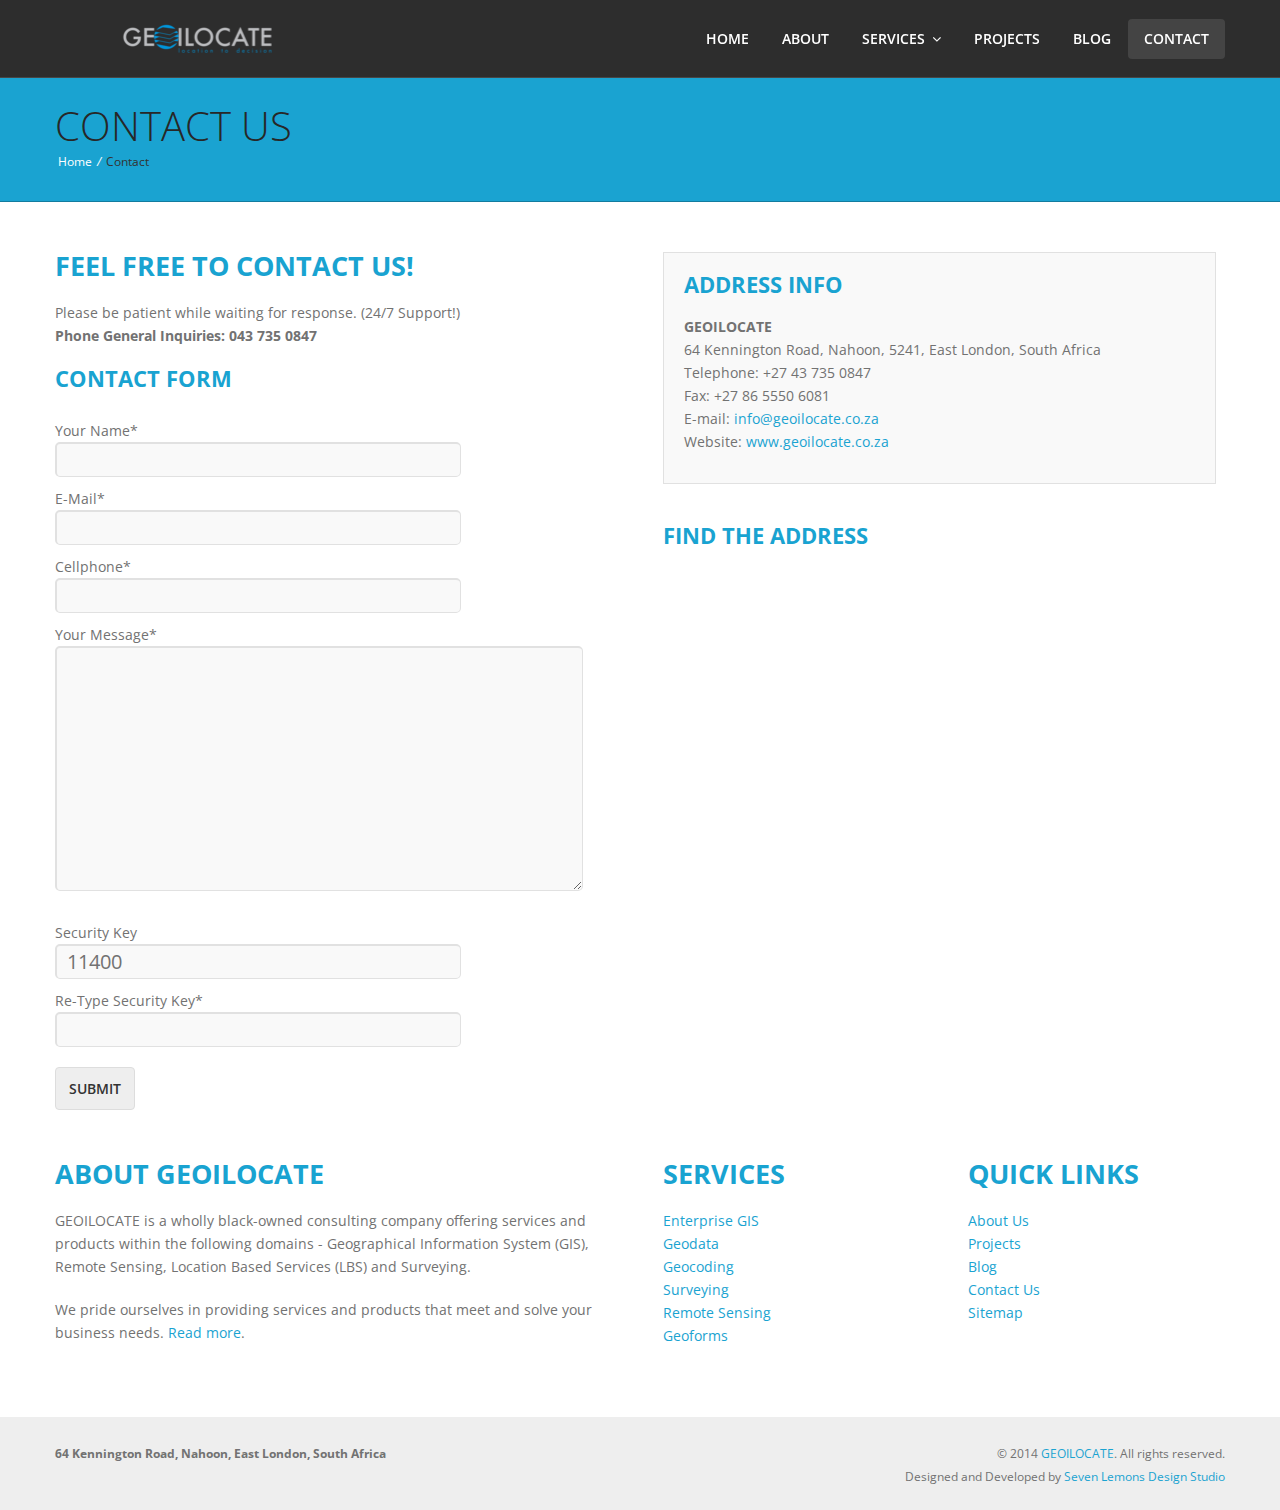
<file: contact_old.html>
<!doctype html>
<!--[if IE 7 ]>    <html lang="en-gb" class="isie ie7 oldie no-js"> <![endif]-->
<!--[if IE 8 ]>    <html lang="en-gb" class="isie ie8 oldie no-js"> <![endif]-->
<!--[if IE 9 ]>    <html lang="en-gb" class="isie ie9 no-js"> <![endif]-->
<!--[if (gt IE 9)|!(IE)]><!--> <html lang="en-gb" class="no-js"> <!--<![endif]-->
<head>
	<title>GEOILOCATE | Contact</title>
	<meta charset="utf-8">
	<meta name="keywords" content="" />
	<meta name="description" content="" />
    
    <!-- Favicon --> 
	<link rel="shortcut icon" href="images/favicon.html">
    
    <!-- this styles only adds some repairs on idevices  -->
    <meta name="viewport" content="width=device-width, initial-scale=1, maximum-scale=1">
    
    <!-- Google fonts - witch you want to use - (rest you can just remove) -->
    <link rel='stylesheet' href='http://fonts.googleapis.com/css?family=Open+Sans:400,800,700italic,700,600italic,600,400italic,300italic,300|Roboto:100,300,400,500,700&amp;subset=latin,latin-ext' type='text/css' />
    
    <!--[if lt IE 9]>
		<script src="http://html5shim.googlecode.com/svn/trunk/html5.js"></script>
	<![endif]-->
    
    <!-- ######### CSS STYLES ######### -->
    <link rel="stylesheet" href="css/reset.css" type="text/css" />
	<link rel="stylesheet" href="css/style.css" type="text/css" />
    <link rel="stylesheet" href="css/font-awesome/css/font-awesome.min.css">
	<link rel="stylesheet" media="screen" href="css/responsive-leyouts.css" type="text/css" />
    <link rel="stylesheet" media="screen" href="js/style-switcher/color-switcher.css" />
    <link rel="stylesheet" href="js/sticky-menu/core.css">
</head>

<body onLoad="rando()">
	<div class="site_wrapper">
        <!-- HEADER -->
        <div class="header_inner">
            <header id="header">
                <!-- Top header bar -->
                <div id="trueHeader">
                    <div class="wrapper">
                        <div class="container">
                            <!-- Logo -->
                            <div class="one_fourth"><a href="./" id="logo"></a></div>
                            
                            <!-- Menu -->
                            <div class="three_fourth last">
                                <nav id="access" class="access" role="navigation">
                                    <div id="menu" class="menu">
                                        <ul id="tiny">
                                            <li><a href="./">Home</a></li>  
                                            <li><a href="about.html">About</a></li>
                                            <li><a href="#">Services <i class="fa fa-angle-down"></i></a>
                                                <ul>
                                                    <li><a href="service-enterprise-gis.html">Enterprise GIS</a></li>
                                                    <li><a href="service-geodata.html">GeoData</a></li>
                                                    <li><a href="service-geocoding.html">GeoCoding</a></li>
                                                    <li><a href="service-surveying.html">Surveying</a></li>
                                                    <li><a href="service-remote-sensing.html">Remote Sensing</a></li>
                                                    <li><a href="service-geoforms.html">GeoForms</a></li>
                                                </ul>
                                            </li>
                                            <li><a href="projects.html">Projects</a></li>
                                            <li><a href="blog/">Blog</a></li>
                                            <li class="last"><a href="contact.html" class="active">Contact</a></li>
                                        </ul>
                                    </div>
                                </nav>
                            </div>
                        </div>
                    </div>
                </div>
            </header>
        </div>
        <!-- end header -->
        
        <div class="clearfix"></div>
        
        <div class="page_title">
        	<div class="container">
            	<div class="title"><h1>Contact Us</h1></div>
                <div class="pagenation">&nbsp;<a href="./">Home</a> <i>/</i> Contact</div>
            </div>
        </div>
        <!-- end page title -->
        
        <!-- Content -->
        <div class="container">
        	<div class="content_fullwidth">
            	<div class="one_half">
                	<h2><strong>Feel free to contact us!</strong></h2>
                    <p class="pmargin">
                    	Please be patient while waiting for response. (24/7 Support!)<br>
                        <strong>Phone General Inquiries: 043 735 0847 </strong>
                    </p>
                    <p class="pmargin">
                    	<h3><i>Contact Form</i></h3>
                        <form onSubmit="return false" method="post" id="contact_form" name="contact_form">
                            <fieldset>
	                            <label for="name" class="blocklabel">Your Name*</label>
    	                        <p class="" ><input name="name" class="input_bg" type="text" id="name" value=""/></p>
                                
                                <label for="email" class="blocklabel">E-Mail*</label>
                                <p class="" ><input name="email" class="input_bg" type="text" id="email" value=""/></p>
                                
                                <label for="cellphone" class="blocklabel">Cellphone*</label>
                                <p><input name="cellphone" class="input_bg" type="text" id="cellphone" value=""/></p>
                                
                                <label for="message" class="blocklabel">Your Message*</label>
                                <p><textarea name="message" class="textarea_bg" id="message" cols="20" rows="7" ></textarea></p>
                                
                                <div class="clearfix"></div>
                                
                                <label for="secret" class="blocklabel">Security Key</label>
                                <p><input name="secret" class="input_bg" type="text" id="secret" value="" readonly style="font-size:20px"/></p>
                                
                                <label for="retype_secret" class="blocklabel">Re-Type Security Key*</label>
                                <p><input name="retype_secret" class="input_bg" type="text" id="retype_secret" value="" style="font-size:20px"/></p>
                                
                                <div class="clear20"></div>
                                
                                <div class="success" id="msg_success">
                                    Your message has been sent!
                                </div>
                                <div class="error" id="msg_error">
                                    Error! Please contact us using one of the contact numbers provided.
                                </div>
                                
                                <p>
                                	<input name="Send" type="submit" value="SUBMIT" class="comment_submit" id="submit_send" onClick="checkContactForm()"/>
                                </p>
                            </fieldset>
                        </form>
                    </p>
                </div>
                
                <div class="one_half last">
                	<div class="address-info">
                        <h3><i>Address Info</i></h3>
                        <ul>
                            <li>
                                <strong>GEOILOCATE</strong><br />
                                64 Kennington Road, Nahoon, 5241, East London, South Africa<br />
                                Telephone: +27 43 735 0847 <br />
                                Fax: +27 86 5550 6081<br />
                                E-mail: <a href="mailto:info@geoilocate.co.za">info@geoilocate.co.za</a><br />
                                Website: <a href="index.html">www.geoilocate.co.za</a>
                            </li>
                        </ul>
                    </div>
                    
                    <h3><i>Find the Address</i></h3>
					<iframe width='100%' height='380' frameBorder='0' src='https://a.tiles.mapbox.com/v4/geoilocate.map-6ijt3koq/attribution.html?access_token=pk.eyJ1IjoiZ2VvaWxvY2F0ZSIsImEiOiI1RjhJVUZFIn0.dGXNz1SQWig83YnMgrodYQ'></iframe>                    
                </div>
            </div>
        </div>
    </div>
        
    <div class="clearfix mar_top5"></div>
    
    <!-- Footer -->
    <div class="container">
        <div class="one_half">
            <h2><strong>About GEOILOCATE</strong></h2>
            <p class="pmargin">
                GEOILOCATE is a wholly black-owned consulting company offering services and products within the following domains - Geographical
                Information System (GIS), Remote Sensing, Location Based Services (LBS) and Surveying.
            </p>
            <p>
            	We pride ourselves in providing services and products that meet and solve your business needs.
                <a href="about.html">Read more</a>.
            </p>
        </div><!-- end section -->
        
        <div class="one_fourth">
            <h2><strong>Services</strong></h2>
            <ul>
                <li><a href="service-enterprise-gis.html" >Enterprise GIS</a></li>
                <li><a href="service-geodata.html" >Geodata</a></li>
                <li><a href="service-geocoding.html" >Geocoding</a></li>
                <li><a href="service-geocoding.html" >Surveying</a></li>
                <li><a href="service-remote-sensing.html" >Remote Sensing</a></li>
                <li><a href="service-geoforms.html" >Geoforms</a></li>
            </ul>
        </div><!-- end section -->
        
        <div class="one_fourth last">
            <h2><strong>Quick Links</strong></h2>
            <ul>
                <li><a href="about.html">About Us</a></li>
                <li><a href="projects.html">Projects</a></li>
                <li><a href="blog/">Blog</a></li>
                <li><a href="contact.html">Contact Us</a></li>
                <li><a href="sitemap.php">Sitemap</a></li>
            </ul>
        </div><!-- end section -->
    </div>
    
    <div class="clearfix mar_top5"></div>
    
    <div class="copyright_info">
        <div class="container">
            <div class="one_half">
                <strong>64 Kennington Road, Nahoon, East London, South Africa</strong>
            </div>
            <div class="one_half last" align="right">
                <span>&copy; 2014 <a href="./">GEOILOCATE</a>. All rights reserved.
                <br/>Designed and Developed by <a href="http://www.sevenlemons.net" style="text-decoration:none">Seven Lemons Design Studio</a></span>
            </div>
        </div>
    </div>
    <!-- end copyright info -->
    
    <a href="#" class="scrollup">Scroll</a>
    
    <!-- ######### JS FILES ######### -->
    <!-- get jQuery from the google apis -->
    <script type="text/javascript" src="js/universal/jquery.js"></script>
    
    <!-- style switcher -->
    <script src="js/style-switcher/jquery-1.js"></script>
    <script src="js/style-switcher/styleselector.js"></script>
    
    <!-- main menu -->
    <script type="text/javascript" src="js/mainmenu/ddsmoothmenu.js"></script>
    <script type="text/javascript" src="js/mainmenu/jquery-1.7.1.min.js"></script>
    <script type="text/javascript" src="js/mainmenu/selectnav.js"></script>
    <script type="text/javascript">
		var _gaq = _gaq || [];
		_gaq.push(['_setAccount', 'UA-374977-27']);
		_gaq.push(['_trackPageview']);
		
		(function() {
			var ga = document.createElement('script'); ga.type = 'text/javascript'; ga.async = true;
			ga.src = ('https:' == document.location.protocol ? 'https://ssl' : 'http://www') + '.google-analytics.com/ga.js';
			var s = document.getElementsByTagName('script')[0]; s.parentNode.insertBefore(ga, s);
		})();
	</script>
    <script type="text/javascript" src="js/mainmenu/scripts.js"></script>
    
    <!-- scroll up -->
    <script type="text/javascript">
		$(document).ready(function(){
			$(window).scroll(function(){
				if ($(this).scrollTop() > 100) {
					$('.scrollup').fadeIn();
				} else {
					$('.scrollup').fadeOut();
				}
			});
			$('.scrollup').click(function(){
				$("html, body").animate({ scrollTop: 0 }, 500);
				return false;
			});
		});
	</script>
    <script type="text/javascript" src="js/sticky-menu/core.js"></script>
</body>
</html>
</file>
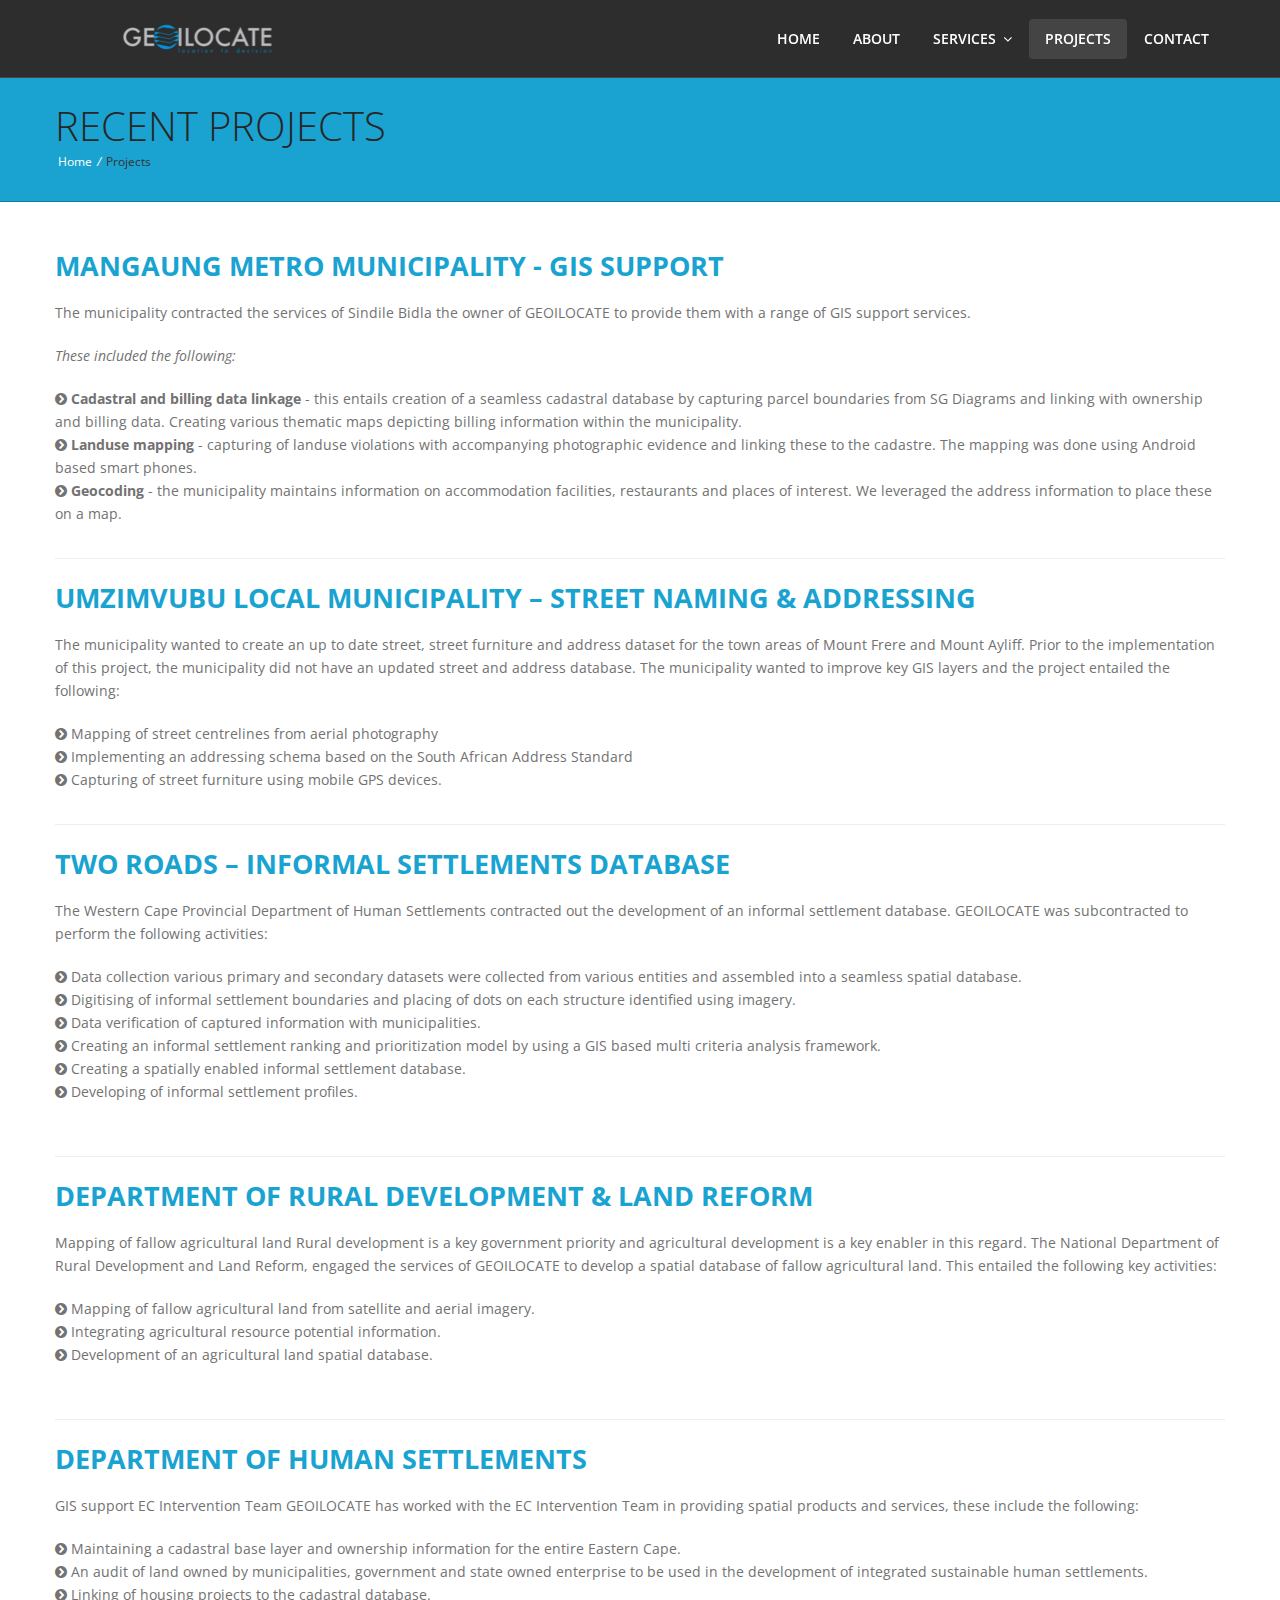
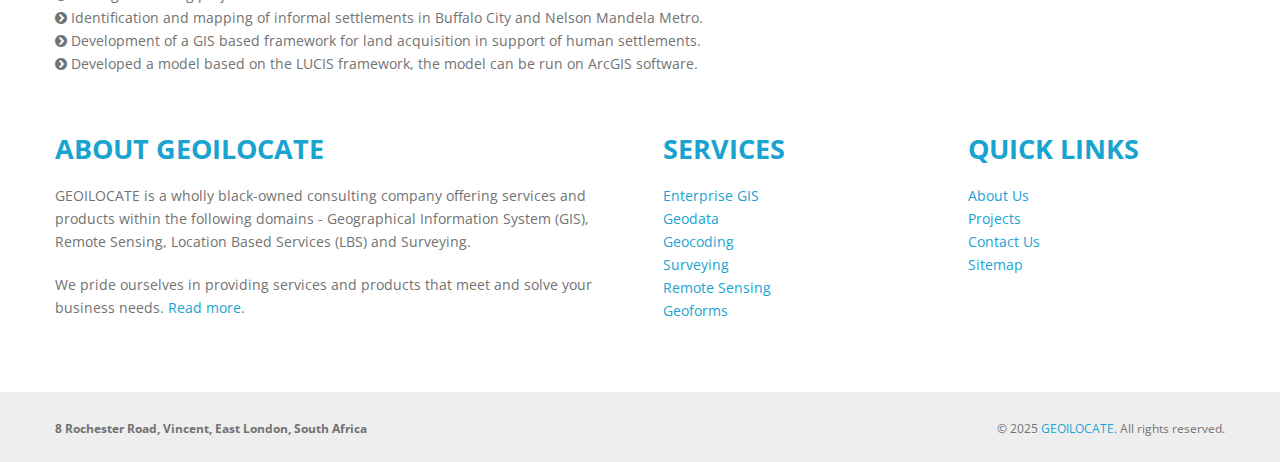
<file: projects.html>
<!doctype html>
<!--[if IE 7 ]>    <html lang="en-gb" class="isie ie7 oldie no-js"> <![endif]-->
<!--[if IE 8 ]>    <html lang="en-gb" class="isie ie8 oldie no-js"> <![endif]-->
<!--[if IE 9 ]>    <html lang="en-gb" class="isie ie9 no-js"> <![endif]-->
<!--[if (gt IE 9)|!(IE)]><!--> <html lang="en-gb" class="no-js"> <!--<![endif]-->
<head>
	<title>GEOILOCATE | Recent Projects</title>
	<meta charset="utf-8">
	<meta name="keywords" content="" />
	<meta name="description" content="" />
    
    <!-- Favicon --> 
	<link rel="shortcut icon" href="images/favicon.html">
    
    <!-- this styles only adds some repairs on idevices  -->
    <meta name="viewport" content="width=device-width, initial-scale=1, maximum-scale=1">
    
    <!-- Google fonts - witch you want to use - (rest you can just remove) -->
    <link rel='stylesheet' href='https://fonts.googleapis.com/css?family=Open+Sans:400,800,700italic,700,600italic,600,400italic,300italic,300|Roboto:100,300,400,500,700&amp;subset=latin,latin-ext' type='text/css' />
    
    <!--[if lt IE 9]>
		<script src="http://html5shim.googlecode.com/svn/trunk/html5.js"></script>
	<![endif]-->
    
    <!-- ######### CSS STYLES ######### -->
    <link rel="stylesheet" href="css/reset.css" type="text/css" />
	<link rel="stylesheet" href="css/style.css" type="text/css" />
    <link rel="stylesheet" href="css/font-awesome/css/font-awesome.min.css">
    <link rel="stylesheet" media="screen" href="css/responsive-leyouts.css" type="text/css" />
    <link rel="stylesheet" media="screen" href="js/style-switcher/color-switcher.css" />
    <link rel="stylesheet" href="js/sticky-menu/core.css">
</head>

<body>
	<div class="site_wrapper">
        <!-- HEADER -->
        <div class="header_inner">
            <header id="header">
                <!-- Top header bar -->
                <div id="trueHeader">
                    <div class="wrapper">
                        <div class="container">
                            <!-- Logo -->
                            <div class="one_fourth"><a href="./" id="logo"></a></div>
                            
                            <!-- Menu -->
                            <div class="three_fourth last">
                                <nav id="access" class="access" role="navigation">
                                    <div id="menu" class="menu">
                                        <ul id="tiny">
                                            <li><a href="./">Home</a></li>  
                                            <li><a href="about.html">About</a></li>
                                            <li><a href="#">Services <i class="fa fa-angle-down"></i></a>
                                                <ul>
                                                    <li><a href="service-enterprise-gis.html">Enterprise GIS</a></li>
                                                    <li><a href="service-geodata.html">GeoData</a></li>
                                                    <li><a href="service-geocoding.html">GeoCoding</a></li>
                                                    <li><a href="service-surveying.html">Surveying</a></li>
                                                    <li><a href="service-remote-sensing.html">Remote Sensing</a></li>
                                                    <li><a href="service-geoforms.html">GeoForms</a></li>
                                                </ul>
                                            </li>
                                            <li><a href="projects.html" class="active">Projects</a></li>
                                            <!--<li><a href="blog/">Blog</a></li>-->
                                            <li class="last"><a href="contact.html">Contact</a></li>
                                        </ul>
                                    </div>
                                </nav>
                            </div>
                        </div>
                    </div>
                </div>
            </header>
        </div>
        <!-- end header -->
        
        <div class="clearfix"></div>
        
        <div class="page_title">
        	<div class="container">
            	<div class="title"><h1>Recent Projects</h1></div>
                <div class="pagenation">&nbsp;<a href="./">Home</a> <i>/</i> Projects</div>
            </div>
        </div><!-- end page title -->
        
        <!-- Content -->
        <div class="container">
        	<div class="content_fullwidth">
            	<div class="one_full">
                    <h2><strong>Mangaung Metro Municipality - GIS Support</strong></h2>
                    <p class="pmargin">
                        The municipality contracted the services of Sindile Bidla the owner of GEOILOCATE to provide them with a range of GIS support services.
                    </p>
                    <p class="pmargin">
                        <em>These included the following:</em>
                    </p>
                    <p>
                        <ul style="margin-bottom:0">
                            <li><i class="fa fa-chevron-circle-right"></i>
                                <strong>Cadastral and billing data linkage</strong> -
                                this entails creation of a seamless cadastral database by capturing parcel boundaries from SG Diagrams and linking with
                                ownership and billing data. Creating various thematic maps depicting billing information within the municipality.
                            </li>
                            <li><i class="fa fa-chevron-circle-right"></i>
                                <strong>Landuse mapping</strong>  -
                                capturing of landuse violations with accompanying photographic evidence and linking these to
                                the cadastre. The mapping was done using Android based smart phones.
                            </li>
                            <li><i class="fa fa-chevron-circle-right"></i> 
                                <strong>Geocoding</strong> -
                                the municipality maintains information on accommodation facilities, restaurants and places of interest.
                                We leveraged the address information to place these on a map.
                            </li>
                        </ul>
                    </p>
                </div>
                <div class="divider_line2"></div>
                
                <div class="one_full">
                	<h2><strong>Umzimvubu Local Municipality – Street Naming & Addressing</strong></h2>
                    <p class="pmargin">
                    	The municipality wanted to create an up to date street, street furniture and address dataset for the town areas of
                        Mount Frere and Mount Ayliff.  Prior to the implementation of this project, the municipality did not have an updated
                        street and address database. The municipality wanted to improve key GIS layers and the project entailed the following:
                    </p>
                    <p>
                    	<ul style="margin-bottom:0">
                        	<li><i class="fa fa-chevron-circle-right"></i> Mapping of street centrelines from aerial photography</li>
                            <li><i class="fa fa-chevron-circle-right"></i> Implementing an addressing schema based on the South African Address Standard</li>
                            <li><i class="fa fa-chevron-circle-right"></i> Capturing of street furniture using mobile GPS devices.</li>
                        </ul>
                    </p>
                </div>
                <div class="divider_line2"></div>
                
                <div class="one_full">
                	<h2><strong>Two Roads – Informal Settlements Database</strong></h2>
                    <p class="pmargin">
                    	The Western Cape Provincial Department of Human Settlements contracted out the development of an informal settlement database.
                        GEOILOCATE was subcontracted to perform the following activities:
                    </p>
                    <p class="pmargin">
                    	<ul>
                        	<li><i class="fa fa-chevron-circle-right"></i> Data collection various primary and secondary datasets
                            were collected from various entities and assembled into a seamless spatial database.</li>
                            <li><i class="fa fa-chevron-circle-right"></i> Digitising of informal settlement boundaries and placing of dots on
                            each structure identified using imagery.</li>
                            <li><i class="fa fa-chevron-circle-right"></i> Data verification of captured information with municipalities.</li>
                            <li><i class="fa fa-chevron-circle-right"></i> Creating an informal settlement ranking and prioritization model by
                            using a GIS based multi criteria analysis framework.</li>
                            <li><i class="fa fa-chevron-circle-right"></i> Creating a spatially enabled informal settlement database.</li>
                            <li><i class="fa fa-chevron-circle-right"></i> Developing of informal settlement profiles.</li>
                        </ul>
                    </p>
                </div>
                
                
                
                 <div class="divider_line2"></div>
                
                <div class="one_full">
                	<h2><strong>Department of Rural Development &amp; Land Reform </strong></h2>
                    <p class="pmargin">
                    Mapping of fallow agricultural land Rural development is a key government priority and agricultural development is a key enabler in this regard. 
                    The National Department of Rural Development and Land Reform, engaged the services of GEOILOCATE to develop a spatial database of fallow 
                    agricultural land. This entailed the following key activities:
                    </p>
                    <p class="pmargin">
                    	<ul>
                        	<li><i class="fa fa-chevron-circle-right"></i> Mapping of fallow agricultural land from satellite and aerial imagery.</li>
                            <li><i class="fa fa-chevron-circle-right"></i> Integrating agricultural resource potential information.</li>
                            <li><i class="fa fa-chevron-circle-right"></i> Development of an agricultural land spatial database.</li>
                           
                        </ul>
                    </p>
                </div>
                    <div class="divider_line2"></div>
                
                <div class="one_full">
                	<h2><strong>Department of Human Settlements </strong></h2>
                    <p class="pmargin">
                     GIS support EC Intervention Team GEOILOCATE has worked with the EC Intervention Team in providing spatial products 
                     and services, these include the following:
                    </p>
                    <p class="pmargin">
                    	<ul>
                        	<li><i class="fa fa-chevron-circle-right"></i> Maintaining a cadastral base layer and ownership information for the entire Eastern Cape.</li>
                            <li><i class="fa fa-chevron-circle-right"></i> An audit of land owned by municipalities, government and state owned enterprise to be used
                            in the development of integrated sustainable human settlements.</li>
                            <li><i class="fa fa-chevron-circle-right"></i> Linking of housing projects to the cadastral database.</li>
                            <li><i class="fa fa-chevron-circle-right"></i> Identification and mapping of informal settlements in Buffalo City and Nelson Mandela Metro.</li>
                            <li><i class="fa fa-chevron-circle-right"></i> Development of a GIS based framework for land acquisition in support of human settlements.</li>
                            <li><i class="fa fa-chevron-circle-right"></i> Developed a model based on the LUCIS framework, the model can be run on ArcGIS software.</li>
                        </ul>
                    </p>
                </div>
                
                
                
            </div>
        </div>
    </div>
    <!-- end content area -->
    
    <div class="clearfix mar_top4"></div>
    
    <!-- Footer -->
    <div class="container">
        <div class="one_half">
            <h2><strong>About GEOILOCATE</strong></h2>
            <p class="pmargin">
                GEOILOCATE is a wholly black-owned consulting company offering services and products within the following domains - Geographical
                Information System (GIS), Remote Sensing, Location Based Services (LBS) and Surveying.
            </p>
            <p>
            	We pride ourselves in providing services and products that meet and solve your business needs.
                <a href="about.html">Read more</a>.
            </p>
        </div><!-- end section -->
        
        <div class="one_fourth">
            <h2><strong>Services</strong></h2>
            <ul>
                <li><a href="service-enterprise-gis.html" >Enterprise GIS</a></li>
                <li><a href="service-geodata.html" >Geodata</a></li>
                <li><a href="service-geocoding.html" >Geocoding</a></li>
                <li><a href="service-geocoding.html" >Surveying</a></li>
                <li><a href="service-remote-sensing.html" >Remote Sensing</a></li>
                <li><a href="service-geoforms.html" >Geoforms</a></li>
            </ul>
        </div><!-- end section -->
        
        <div class="one_fourth last">
            <h2><strong>Quick Links</strong></h2>
            <ul>
                <li><a href="about.html">About Us</a></li>
                <li><a href="projects.html">Projects</a></li>
                <!--<li><a href="blog/">Blog</a></li>-->
                <li><a href="contact.html">Contact Us</a></li>
                <li><a href="sitemap.php">Sitemap</a></li>
            </ul>
        </div><!-- end section -->
    </div>
    
    <div class="clearfix mar_top5"></div>
    
    <div class="copyright_info">
        <div class="container">
            <div class="one_half">
                <strong>8 Rochester Road, Vincent, East London, South Africa</strong>
            </div>
            <div class="one_half last" align="right">
                <span>&copy; 2025 <a href="./">GEOILOCATE</a>. All rights reserved.
                <!-- <br/>Designed and Developed by <a href="http://www.sevenlemons.net" style="text-decoration:none">Seven Lemons Design Studio</a></span> -->
            </div>
        </div>
    </div>
    <!-- end copyright info -->
    
    <a href="#" class="scrollup">Scroll</a>
    
    <!-- ######### JS FILES ######### -->
    <!-- get jQuery from the google apis -->
    <script type="text/javascript" src="js/universal/jquery.js"></script>
    
    <!-- style switcher -->
    <script src="js/style-switcher/jquery-1.js"></script>
    <script src="js/style-switcher/styleselector.js"></script>
    
    <!-- main menu -->
    <script type="text/javascript" src="js/mainmenu/ddsmoothmenu.js"></script>
    <script type="text/javascript" src="js/mainmenu/jquery-1.7.1.min.js"></script>
    <script type="text/javascript" src="js/mainmenu/selectnav.js"></script>
    <script type="text/javascript" src="js/mainmenu/scripts.js"></script>
    
    <!-- scroll up -->
    <script type="text/javascript">
		$(document).ready(function(){
			$(window).scroll(function(){
				if ($(this).scrollTop() > 100) {
					$('.scrollup').fadeIn();
				} else {
					$('.scrollup').fadeOut();
				}
			});
			$('.scrollup').click(function(){
				$("html, body").animate({ scrollTop: 0 }, 500);
				return false;
			});
		});
	</script>
	<script type="text/javascript" src="js/sticky-menu/core.js"></script>
</body>
</html>
</file>
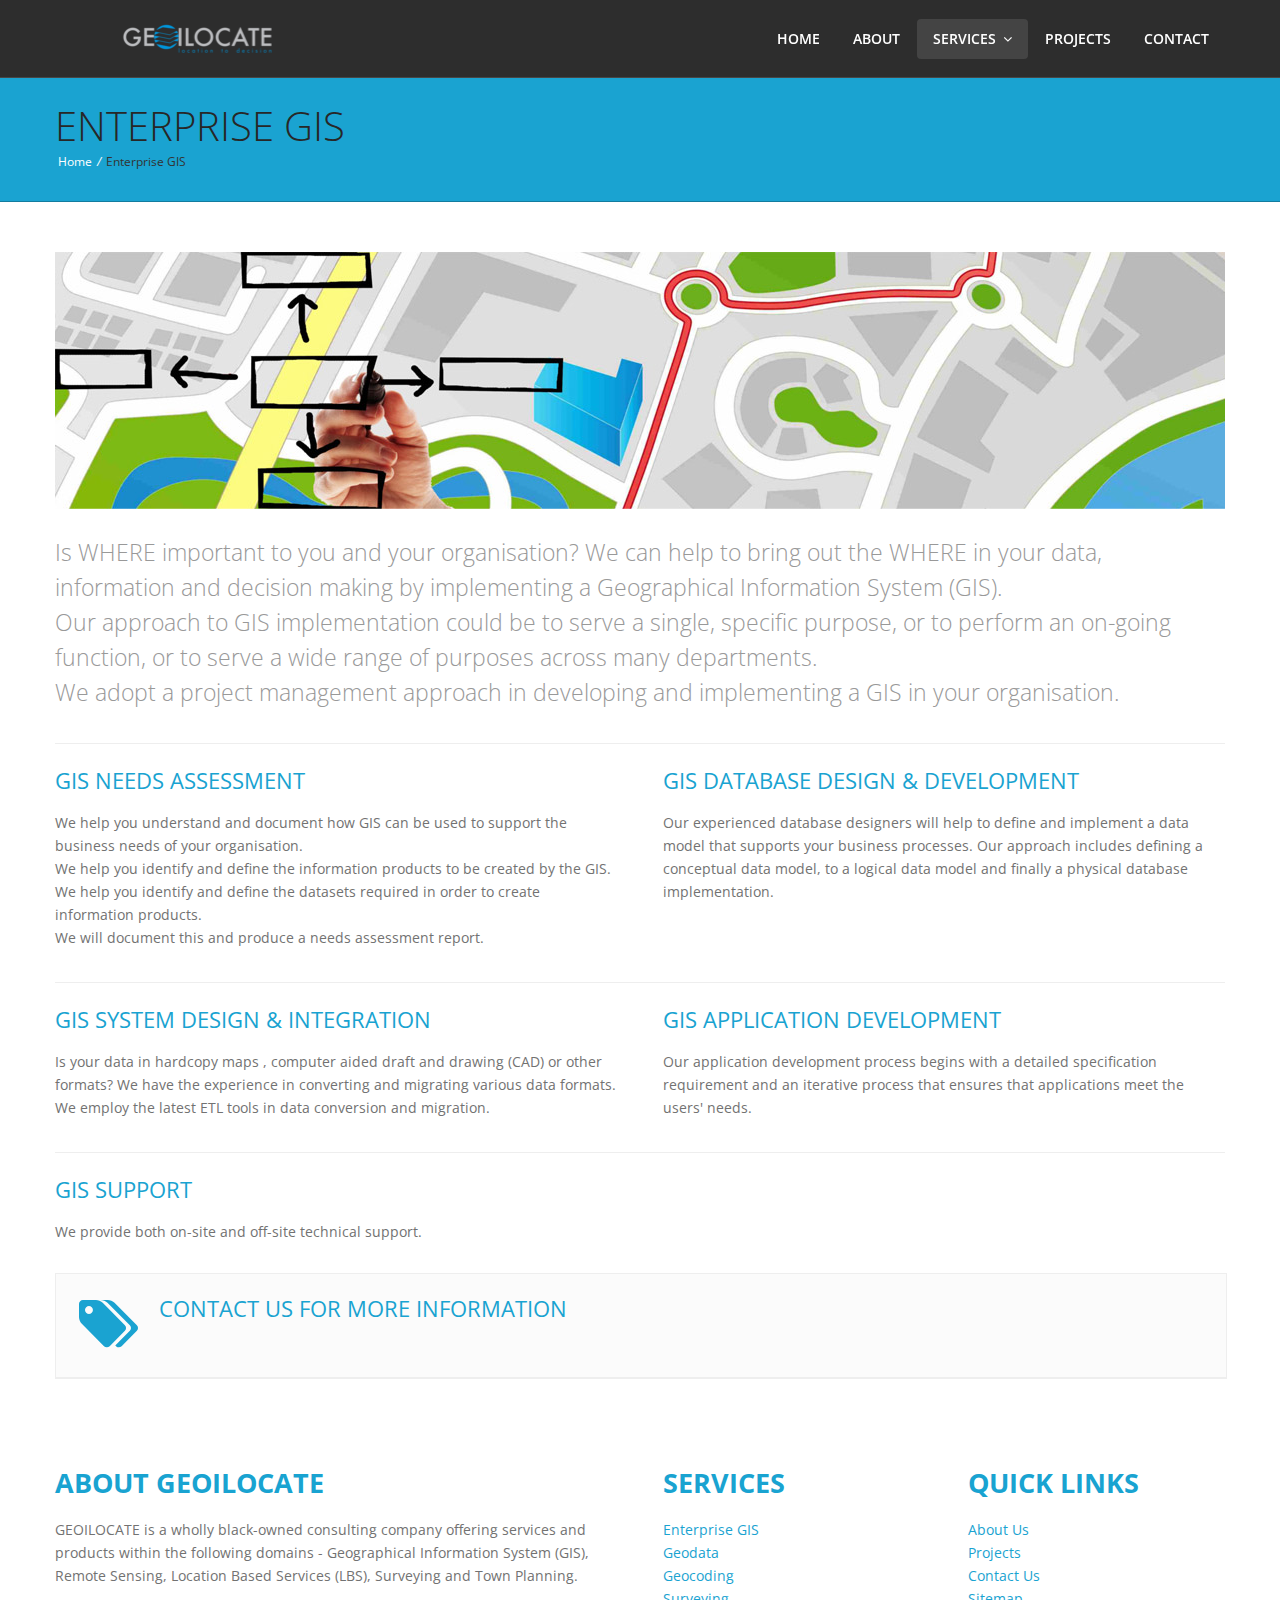
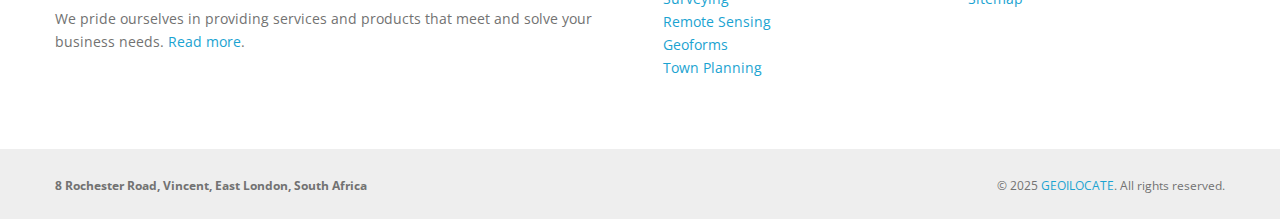
<file: service-enterprise-gis.html>
<!doctype html>
<!--[if IE 7 ]>    <html lang="en-gb" class="isie ie7 oldie no-js"> <![endif]-->
<!--[if IE 8 ]>    <html lang="en-gb" class="isie ie8 oldie no-js"> <![endif]-->
<!--[if IE 9 ]>    <html lang="en-gb" class="isie ie9 no-js"> <![endif]-->
<!--[if (gt IE 9)|!(IE)]><!--> <html lang="en-gb" class="no-js"> <!--<![endif]-->
<head>
	<title>GEOILOCATE | Enterprise GIS</title>
	<meta charset="utf-8">
	<meta name="keywords" content="" />
	<meta name="description" content="" />
    
    <!-- Favicon --> 
	<link rel="shortcut icon" href="images/favicon.html">
    
    <!-- this styles only adds some repairs on idevices  -->
    <meta name="viewport" content="width=device-width, initial-scale=1, maximum-scale=1">
    
    <!-- Google fonts - witch you want to use - (rest you can just remove) -->
    <link rel='stylesheet' href='https://fonts.googleapis.com/css?family=Open+Sans:400,800,700italic,700,600italic,600,400italic,300italic,300|Roboto:100,300,400,500,700&amp;subset=latin,latin-ext' type='text/css' />
    
    <!--[if lt IE 9]>
		<script src="http://html5shim.googlecode.com/svn/trunk/html5.js"></script>
	<![endif]-->
    
    <!-- ######### CSS STYLES ######### -->
    <link rel="stylesheet" href="css/reset.css" type="text/css" />
	<link rel="stylesheet" href="css/style.css" type="text/css" />
    <link rel="stylesheet" href="css/font-awesome/css/font-awesome.min.css" />
	<link rel="stylesheet" media="screen" href="css/responsive-leyouts.css" type="text/css" />
    <link rel="stylesheet" media="screen" href="js/style-switcher/color-switcher.css" />
    <link rel="stylesheet" href="js/sticky-menu/core.css" />
</head>

<body>
	<div class="site_wrapper">
        <!-- HEADER -->
        <div class="header_inner">
            <header id="header">
                <!-- Top header bar -->
                <div id="trueHeader">
                    <div class="wrapper">
                        <div class="container">
                            <!-- Logo -->
                            <div class="one_fourth"><a href="./" id="logo"></a></div>
                            
                            <!-- Menu -->
                            <div class="three_fourth last">
                                <nav id="access" class="access" role="navigation">
                                    <div id="menu" class="menu">
                                        <ul id="tiny">
                                            <li><a href="./">Home</a></li>  
                                            <li><a href="about.html">About</a></li>
                                            <li><a href="#" class="active">Services <i class="fa fa-angle-down"></i></a>
                                                <ul>
                                                    <li><a href="service-enterprise-gis.html">Enterprise GIS</a></li>
                                                    <li><a href="service-geodata.html">GeoData</a></li>
                                                    <li><a href="service-geocoding.html">GeoCoding</a></li>
                                                    <li><a href="service-surveying.html">Surveying</a></li>
                                                    <li><a href="service-remote-sensing.html">Remote Sensing</a></li>
                                                    <li><a href="service-geoforms.html">GeoForms</a></li>
						    <li><a href="service-townplanning.html">Town Planning</a></li>	
                                                </ul>
                                            </li>
                                            <li><a href="projects.html">Projects</a></li>
                                            <!--<li><a href="blog/">Blog</a></li>-->
                                            <li class="last"><a href="contact.html">Contact</a></li>
                                        </ul>
                                    </div>
                                </nav>
                            </div>
                        </div>
                    </div>
                </div>
            </header>
        </div>
        <!-- end header -->
        
        <div class="clearfix"></div>
        
        <div class="page_title">
        	<div class="container">
            	<div class="title"><h1>Enterprise GIS</h1></div>
                <div class="pagenation">&nbsp;<a href="./">Home</a> <i>/</i> Enterprise GIS</div>
            </div>
        </div><!-- end page title -->
        
        <!-- Content -->
        <div class="container">
        	<div class="content_fullwidth">
            	<div class="one_full">
                	<img src="images/sliders/revolution/gis.jpg">
                    <div class="clear20"></div>
                    <div class="big_text1">
                    	Is WHERE important to you and your organisation? We can help to bring out the WHERE in your data, information and
                        decision making by implementing a Geographical Information System (GIS).
                    </div>    
                    <div class="big_text1">
                        Our approach to GIS implementation could be to serve a single, specific purpose, or to perform an on-going function,
                        or to serve a wide range of purposes across many departments.
                    </div>
                    <div class="big_text1">
                        We adopt a project management approach in developing and implementing a GIS in your organisation.
                    </div>
                    <div class="clearfix divider_line2"></div>
                    <div class="one_half">
                    	<h3>GIS Needs Assessment</h3>
                        <p>We help you understand and document how GIS can be used to support the business needs of your organisation.</p>
                        <p>We help you identify and define the information products to be created by the GIS.</p>
                        <p>We help you identify and define the datasets required in order to create information products.</p>
                        <p>We will document this and produce a needs assessment report.</p>
                    </div>
                    <div class="one_half last">
                    	<h3>GIS Database Design & Development</h3>
                        <p>Our experienced database designers will help to define and implement a data model that supports your business
                        processes. Our approach includes defining a conceptual data model, to a logical data model and finally a physical
                        database implementation.</p>
                    </div>
                    <div class="clearfix divider_line2"></div>
                    <div class="one_half">
                    	<h3>GIS System Design & Integration</h3>
                        <p>Is your data in hardcopy maps , computer aided draft and drawing (CAD) or other formats?
                        We have the experience in converting and migrating various data formats.
                        We employ the latest ETL tools in data conversion and migration.</p>
                    </div>
                    <div class="one_half last">
                    	<h3>GIS Application Development</h3>
                        <p>Our application development process begins with a detailed specification requirement and an iterative process
                        that ensures that applications meet the users' needs.</p>
                    </div>
                    <div class="clearfix divider_line2"></div>
                    <div class="one_half">
                    	<h3>GIS Support</h3>
                        <p>We provide both on-site and off-site technical support.</p>
                    </div>
                </div><!-- end section -->
                
                <div class="clearfix mar_top3"></div>
                
                <div class="box_widget_full">
                	<a href="contact.html"><i class="fa fa-tags fa-4x"></i></a>
                    <a href="contact.html" style="text-decoration:none"><h3>Contact us for more information</h3></a>
                </div>
            </div>
        </div><!-- end content area -->
        
        <div class="clearfix mar_top5"></div>
    </div>
    <!-- end content area -->
    
    <div class="clearfix mar_top4"></div>
    
    <!-- Footer -->
    <div class="container">
        <div class="one_half">
            <h2><strong>About GEOILOCATE</strong></h2>
            <p class="pmargin">
                GEOILOCATE is a wholly black-owned consulting company offering services and products within the following domains - Geographical
                Information System (GIS), Remote Sensing, Location Based Services (LBS), Surveying and Town Planning.
            </p>
            <p>
            	We pride ourselves in providing services and products that meet and solve your business needs.
                <a href="about.html">Read more</a>.
            </p>
        </div><!-- end section -->
        
        <div class="one_fourth">
            <h2><strong>Services</strong></h2>
            <ul>
                <li><a href="service-enterprise-gis.html" >Enterprise GIS</a></li>
                <li><a href="service-geodata.html" >Geodata</a></li>
                <li><a href="service-geocoding.html" >Geocoding</a></li>
                <li><a href="service-surveying.html" >Surveying</a></li>
                <li><a href="service-remote-sensing.html" >Remote Sensing</a></li>
                <li><a href="service-geoforms.html" >Geoforms</a></li>
		<li><a href="service-townplanning.html">Town Planning</a></li>
            </ul>
        </div><!-- end section -->
        
        <div class="one_fourth last">
            <h2><strong>Quick Links</strong></h2>
            <ul>
                <li><a href="about.html">About Us</a></li>
                <li><a href="projects.html">Projects</a></li>
                <!--<li><a href="blog/">Blog</a></li>-->
                <li><a href="contact.html">Contact Us</a></li>
                <li><a href="sitemap.php">Sitemap</a></li>
            </ul>
        </div><!-- end section -->
    </div>
    
    <div class="clearfix mar_top5"></div>
    
    <div class="copyright_info">
        <div class="container">
            <div class="one_half">
                <strong>8 Rochester Road, Vincent, East London, South Africa</strong>
            </div>
            <div class="one_half last" align="right">
                <span>&copy; 2025 <a href="./">GEOILOCATE</a>. All rights reserved.
                <!-- <br/>Designed and Developed by <a href="http://www.sevenlemons.net" style="text-decoration:none">Seven Lemons Design Studio</a></span> -->
            </div>
        </div>
    </div>
    <!-- end copyright info -->
    
    <a href="#" class="scrollup">Scroll</a>
    
    <!-- ######### JS FILES ######### -->
    <!-- get jQuery from the google apis -->
    <script type="text/javascript" src="js/universal/jquery.js"></script>
    
    <!-- style switcher -->
    <script src="js/style-switcher/jquery-1.js"></script>
    <script src="js/style-switcher/styleselector.js"></script>
    
    <!-- main menu -->
    <script type="text/javascript" src="js/mainmenu/ddsmoothmenu.js"></script>
    <script type="text/javascript" src="js/mainmenu/jquery-1.7.1.min.js"></script>
    <script type="text/javascript" src="js/mainmenu/selectnav.js"></script>
    <script type="text/javascript" src="js/mainmenu/scripts.js"></script>
    
    <!-- scroll up -->
    <script type="text/javascript">
		$(document).ready(function(){
			$(window).scroll(function(){
				if ($(this).scrollTop() > 100) {
					$('.scrollup').fadeIn();
				} else {
					$('.scrollup').fadeOut();
				}
			});
			$('.scrollup').click(function(){
				$("html, body").animate({ scrollTop: 0 }, 500);
				return false;
			});
		});
	</script>
    <script type="text/javascript" src="js/sticky-menu/core.js"></script>
</body>
</html>
</file>
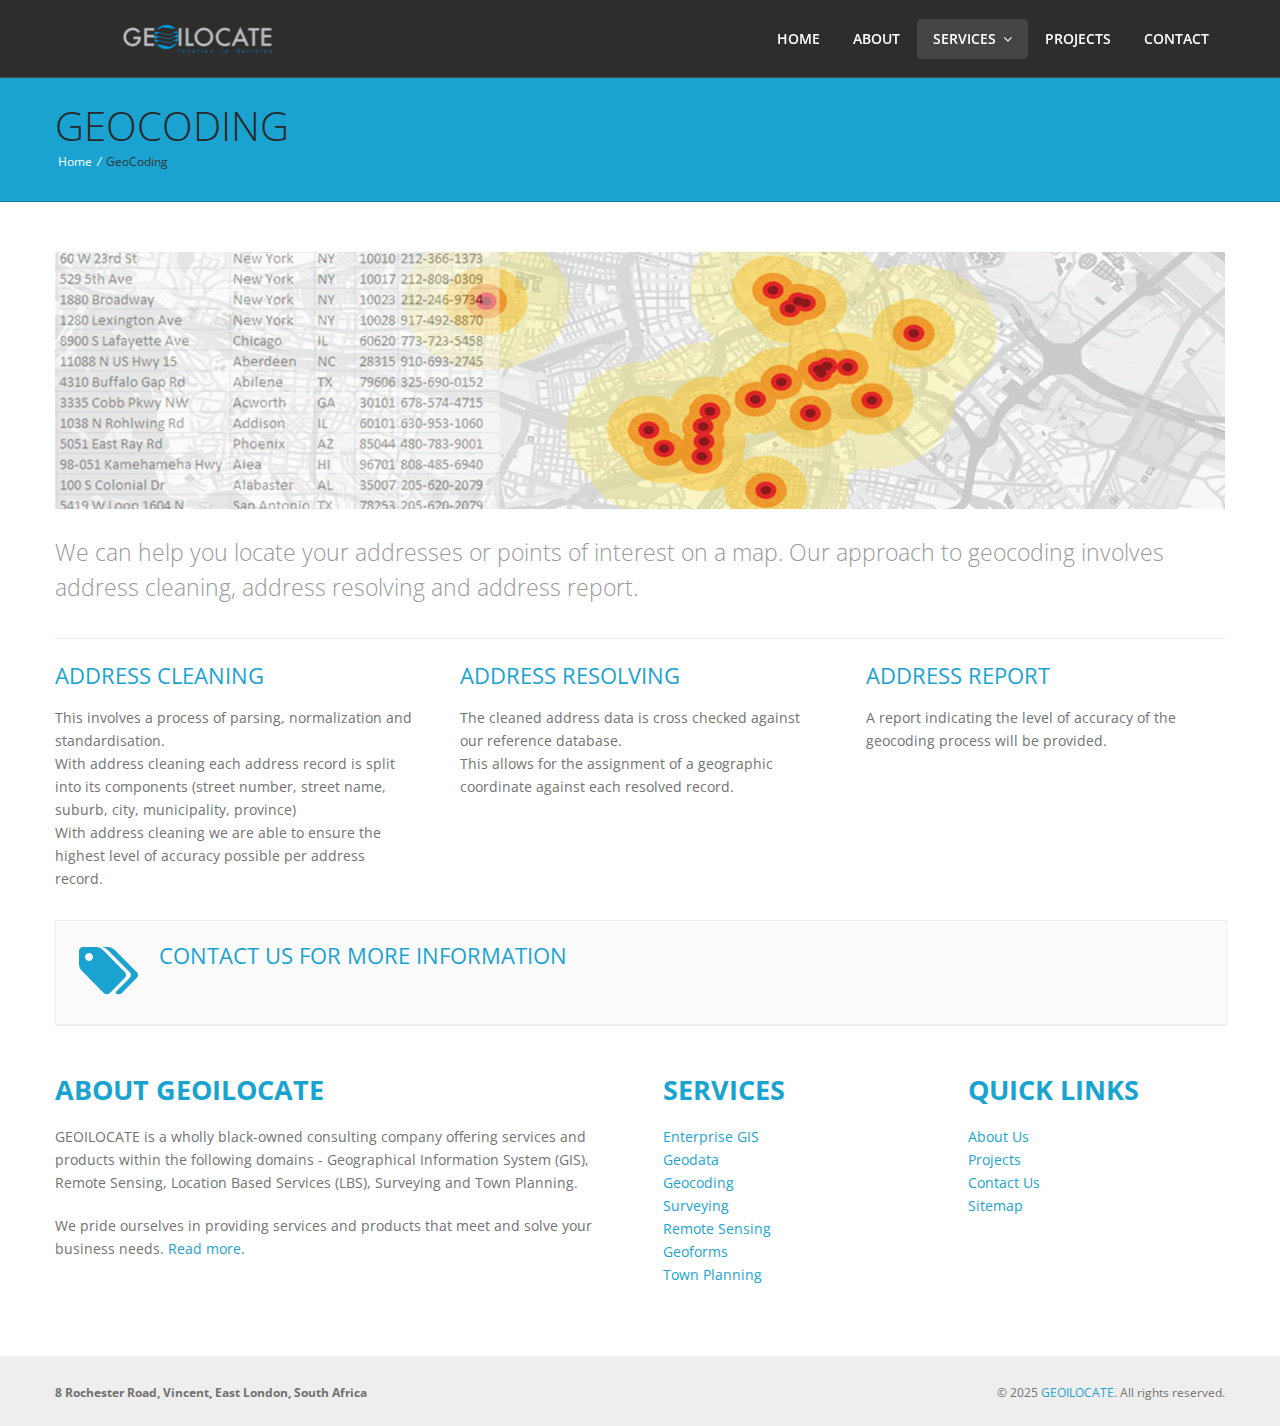
<file: service-geocoding.html>
<!doctype html>
<!--[if IE 7 ]>    <html lang="en-gb" class="isie ie7 oldie no-js"> <![endif]-->
<!--[if IE 8 ]>    <html lang="en-gb" class="isie ie8 oldie no-js"> <![endif]-->
<!--[if IE 9 ]>    <html lang="en-gb" class="isie ie9 no-js"> <![endif]-->
<!--[if (gt IE 9)|!(IE)]><!--> <html lang="en-gb" class="no-js"> <!--<![endif]-->

<head>
	<title>GEOILOCATE | Geocoding</title>
	
	<meta charset="utf-8">
	<meta name="keywords" content="" />
	<meta name="description" content="" />
    
    <!-- Favicon --> 
	<link rel="shortcut icon" href="images/favicon.html">
    
    <!-- this styles only adds some repairs on idevices  -->
    <meta name="viewport" content="width=device-width, initial-scale=1, maximum-scale=1">
    
    <!-- Google fonts - witch you want to use - (rest you can just remove) -->
    <link rel='stylesheet' href='https://fonts.googleapis.com/css?family=Open+Sans:400,800,700italic,700,600italic,600,400italic,300italic,300|Roboto:100,300,400,500,700&amp;subset=latin,latin-ext' type='text/css' />
    
    <!--[if lt IE 9]>
		<script src="http://html5shim.googlecode.com/svn/trunk/html5.js"></script>
	<![endif]-->
    
    <!-- ######### CSS STYLES ######### -->
    <link rel="stylesheet" href="css/reset.css" type="text/css" />
	<link rel="stylesheet" href="css/style.css" type="text/css" />
    <link rel="stylesheet" href="css/font-awesome/css/font-awesome.min.css">
	<link rel="stylesheet" media="screen" href="css/responsive-leyouts.css" type="text/css" />
    <link rel = "stylesheet" media = "screen" href = "js/style-switcher/color-switcher.css" />
    <link rel="stylesheet" href="js/sticky-menu/core.css">
</head>

<body>
	<div class="site_wrapper">
        <!-- HEADER -->
        <div class="header_inner">
            <header id="header">
                <!-- Top header bar -->
                <div id="trueHeader">
                    <div class="wrapper">
                        <div class="container">
                            <!-- Logo -->
                            <div class="one_fourth"><a href="./" id="logo"></a></div>
                            
                            <!-- Menu -->
                            <div class="three_fourth last">
                                <nav id="access" class="access" role="navigation">
                                    <div id="menu" class="menu">
                                        <ul id="tiny">
                                            <li><a href="./">Home</a></li>  
                                            <li><a href="about.html">About</a></li>
                                            <li><a href="#" class="active">Services <i class="fa fa-angle-down"></i></a>
                                                <ul>
                                                    <li><a href="service-enterprise-gis.html">Enterprise GIS</a></li>
                                                    <li><a href="service-geodata.html">GeoData</a></li>
                                                    <li><a href="service-geocoding.html">GeoCoding</a></li>
                                                    <li><a href="service-surveying.html">Surveying</a></li>
                                                    <li><a href="service-remote-sensing.html">Remote Sensing</a></li>
                                                    <li><a href="service-geoforms.html">GeoForms</a></li>
						    <li><a href="service-townplanning.html">Town Planning</a></li>
                                                </ul>
                                            </li>
                                            <li><a href="projects.html">Projects</a></li>
                                            <!--<li><a href="blog/">Blog</a></li>-->
                                            <li class="last"><a href="contact.html">Contact</a></li>
                                        </ul>
                                    </div>
                                </nav>
                            </div>
                        </div>
                    </div>
                </div>
            </header>
        </div>
        <!-- end header -->
        
        <div class="clearfix"></div>
        
        <div class="page_title">
        	<div class="container">
                <div class="title"><h1>GeoCoding</h1></div>
                <div class="pagenation">&nbsp;<a href="./">Home</a> <i>/</i> GeoCoding</div>
            </div>
        </div>
        <!-- end page title -->
        
        <!-- Content -->
        <div class="container">
        	<div class="content_fullwidth">
            	<div class="one_full">
                	<img src="images/sliders/revolution/geocoding.jpg">
                    <div class="clear20"></div>
                    <div class="big_text1">
                    	We can help you locate your addresses or points of interest on a map.
                    	Our approach to geocoding involves address cleaning, address resolving and address report.
                    </div>
                    
                    <div class="clearfix divider_line2"></div>
                    
                    <div class="one_third">
                        <h3>Address Cleaning</h3>
                        <p>This involves a process of parsing, normalization and standardisation.</p>
                        <p>With address cleaning each address record is split into its components (street number, street name, suburb, city,
                        municipality, province)</p>
                        <p>With address cleaning we are able to ensure the highest level of accuracy possible per address record.</p>
                    </div>
                    
                    <div class="one_third">
                        <h3>Address Resolving</h3>
                        <p>The cleaned address data is cross checked against our reference database.</p>
                        <p>This allows for the assignment of a geographic coordinate against each resolved record.</p>
                    </div>
                    
                    <div class="one_third last">
                        <h3>Address Report</h3>
                        <p>A report indicating the level of accuracy of the geocoding process will be provided.</p>
                    </div>
                </div>
                <!-- end section -->
                
                <div class="clearfix mar_top3"></div>
                
                <div class="box_widget_full">
                	<a href="contact.html"><i class="fa fa-tags fa-4x"></i></a>
                    <a href="contact.html" style="text-decoration:none"><h3>Contact us for more information</h3></a>
                </div>
            </div>
        </div>
    </div>
    <!-- end content area -->
    
    <div class="clearfix mar_top5"></div>
    
    <!-- Footer -->
    <div class="container">
        <div class="one_half">
            <h2><strong>About GEOILOCATE</strong></h2>
            <p class="pmargin">
                GEOILOCATE is a wholly black-owned consulting company offering services and products within the following domains - Geographical
                Information System (GIS), Remote Sensing, Location Based Services (LBS), Surveying and Town Planning.
            </p>
            <p>
            	We pride ourselves in providing services and products that meet and solve your business needs.
                <a href="about.html">Read more</a>.
            </p>
        </div><!-- end section -->
        
        <div class="one_fourth">
            <h2><strong>Services</strong></h2>
            <ul>
                <li><a href="service-enterprise-gis.html">Enterprise GIS</a></li>
                <li><a href="service-geodata.html">Geodata</a></li>
                <li><a href="service-geocoding.html">Geocoding</a></li>
                <li><a href="service-geocoding.html">Surveying</a></li>
                <li><a href="service-remote-sensing.html" >Remote Sensing</a></li>
                <li><a href="service-geoforms.html" >Geoforms</a></li>
		<li><a href="service-townplanning.html">Town Planning</a></li>
            </ul>
        </div><!-- end section -->
        
        <div class="one_fourth last">
            <h2><strong>Quick Links</strong></h2>
            <ul>
                <li><a href="about.html">About Us</a></li>
                <li><a href="projects.html">Projects</a></li>
                <!--<li><a href="blog/">Blog</a></li>-->
                <li><a href="contact.html">Contact Us</a></li>
                <li><a href="sitemap.php">Sitemap</a></li>
            </ul>
        </div><!-- end section -->
    </div>
    
    <div class="clearfix mar_top5"></div>
    
    <div class="copyright_info">
        <div class="container">
            <div class="one_half">
                <strong>8 Rochester Road, Vincent, East London, South Africa</strong>
            </div>
            <div class="one_half last" align="right">
                <span>&copy; 2025 <a href="./">GEOILOCATE</a>. All rights reserved.
                <!-- <br/>Designed and Developed by <a href="http://www.sevenlemons.net" style="text-decoration:none">Seven Lemons Design Studio</a></span> -->
            </div>
        </div>
    </div>
    <!-- end copyright info -->
    
    <a href="#" class="scrollup">Scroll</a>
    
    <!-- ######### JS FILES ######### -->
    <!-- get jQuery from the google apis -->
    <script type="text/javascript" src="js/universal/jquery.js"></script>
    
    <!-- style switcher -->
    <script src="js/style-switcher/jquery-1.js"></script>
    <script src="js/style-switcher/styleselector.js"></script>
    
    <!-- main menu -->
    <script type="text/javascript" src="js/mainmenu/ddsmoothmenu.js"></script>
    <script type="text/javascript" src="js/mainmenu/jquery-1.7.1.min.js"></script>
    <script type="text/javascript" src="js/mainmenu/selectnav.js"></script>
    <script type="text/javascript" src="js/mainmenu/scripts.js"></script>
    
    <!-- scroll up -->
    <script type="text/javascript">
		$(document).ready(function(){
			$(window).scroll(function(){
				if ($(this).scrollTop() > 100) {
					$('.scrollup').fadeIn();
				} else {
					$('.scrollup').fadeOut();
				}
			});
			$('.scrollup').click(function(){
				$("html, body").animate({ scrollTop: 0 }, 500);
				return false;
			});
		});
	</script>
    <script type="text/javascript" src="js/sticky-menu/core.js"></script>
</body>
</html>
</file>
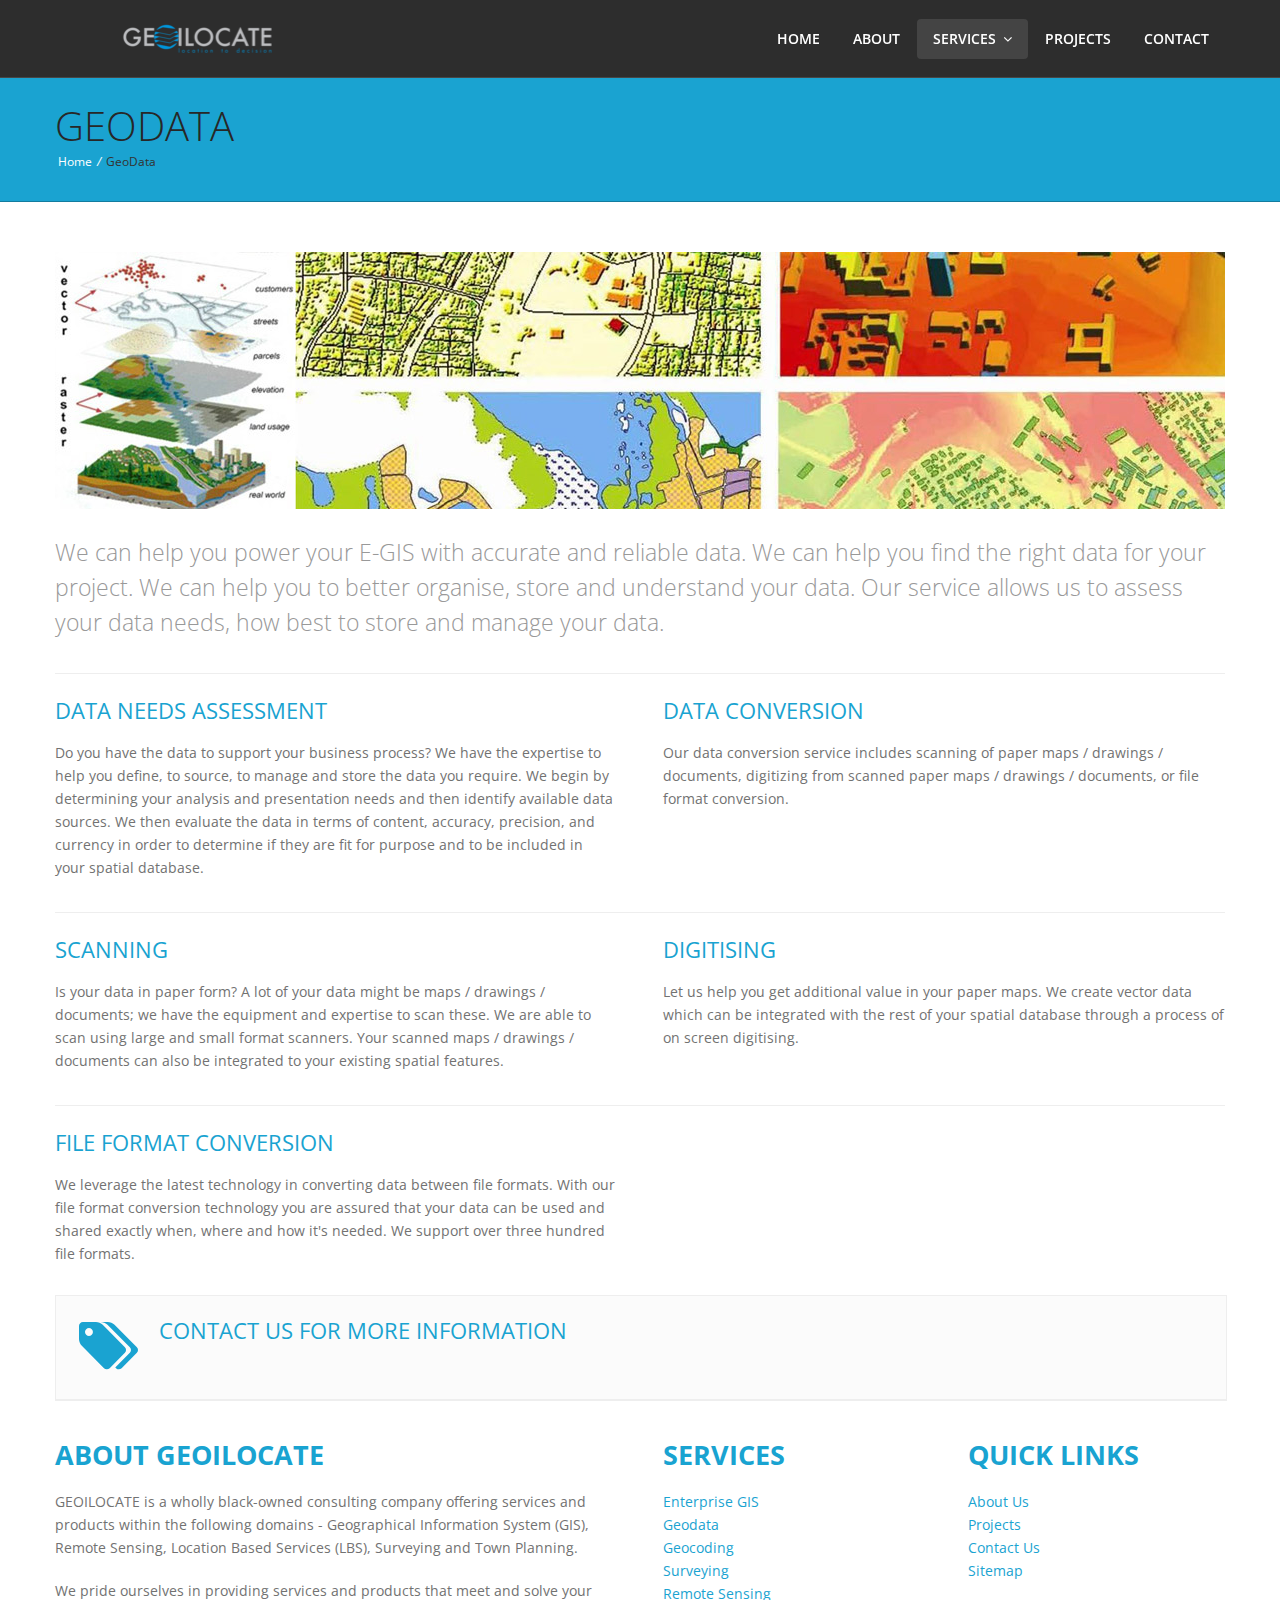
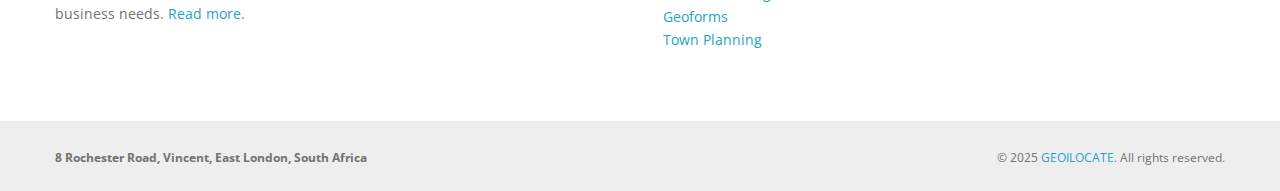
<file: service-geodata.html>
<!doctype html>
<!--[if IE 7 ]>    <html lang="en-gb" class="isie ie7 oldie no-js"> <![endif]-->
<!--[if IE 8 ]>    <html lang="en-gb" class="isie ie8 oldie no-js"> <![endif]-->
<!--[if IE 9 ]>    <html lang="en-gb" class="isie ie9 no-js"> <![endif]-->
<!--[if (gt IE 9)|!(IE)]><!--> <html lang="en-gb" class="no-js"> <!--<![endif]-->
<head>
	<title>GEOILOCATE | Enterprise GIS</title>
	<meta charset="utf-8">
	<meta name="keywords" content="" />
	<meta name="description" content="" />
    
    <!-- Favicon --> 
	<link rel="shortcut icon" href="images/favicon.html">
    
    <!-- this styles only adds some repairs on idevices  -->
    <meta name="viewport" content="width=device-width, initial-scale=1, maximum-scale=1">
    
    <!-- Google fonts - witch you want to use - (rest you can just remove) -->
    <link rel='stylesheet' href='https://fonts.googleapis.com/css?family=Open+Sans:400,800,700italic,700,600italic,600,400italic,300italic,300|Roboto:100,300,400,500,700&amp;subset=latin,latin-ext' type='text/css' />
    
    <!--[if lt IE 9]>
		<script src="http://html5shim.googlecode.com/svn/trunk/html5.js"></script>
	<![endif]-->
    
    <!-- ######### CSS STYLES ######### -->
    <link rel="stylesheet" href="css/reset.css" type="text/css" />
	<link rel="stylesheet" href="css/style.css" type="text/css" />
    <link rel="stylesheet" href="css/font-awesome/css/font-awesome.min.css" />
	<link rel="stylesheet" media="screen" href="css/responsive-leyouts.css" type="text/css" />
    <link rel="stylesheet" media="screen" href="js/style-switcher/color-switcher.css" />
    <link rel="stylesheet" href="js/sticky-menu/core.css" />
</head>

<body>
	<div class="site_wrapper">
        <!-- HEADER -->
        <div class="header_inner">
            <header id="header">
                <!-- Top header bar -->
                <div id="trueHeader">
                    <div class="wrapper">
                        <div class="container">
                            <!-- Logo -->
                            <div class="one_fourth"><a href="./" id="logo"></a></div>
                            
                            <!-- Menu -->
                            <div class="three_fourth last">
                                <nav id="access" class="access" role="navigation">
                                    <div id="menu" class="menu">
                                        <ul id="tiny">
                                            <li><a href="./">Home</a></li>  
                                            <li><a href="about.html">About</a></li>
                                            <li><a href="#" class="active">Services <i class="fa fa-angle-down"></i></a>
                                                <ul>
                                                    <li><a href="service-enterprise-gis.html">Enterprise GIS</a></li>
                                                    <li><a href="service-geodata.html">GeoData</a></li>
                                                    <li><a href="service-geocoding.html">GeoCoding</a></li>
                                                    <li><a href="service-surveying.html">Surveying</a></li>
                                                    <li><a href="service-remote-sensing.html">Remote Sensing</a></li>
                                                    <li><a href="service-geoforms.html">GeoForms</a></li>
						    <li><a href="service-townplanning.html">Town Planning</a></li>
                                                </ul>
                                            </li>
                                            <li><a href="projects.html">Projects</a></li>
                                            <!--<li><a href="blog/">Blog</a></li>-->
                                            <li class="last"><a href="contact.html">Contact</a></li>
                                        </ul>
                                    </div>
                                </nav>
                            </div>
                        </div>
                    </div>
                </div>
            </header>
        </div>
        <!-- end header -->
        
        <div class="clearfix"></div>
        
        <div class="page_title">
        	<div class="container">
                <div class="title"><h1>GeoData</h1></div>
                <div class="pagenation">&nbsp;<a href="./">Home</a> <i>/</i> GeoData</div>
            </div>
        </div>
        <!-- end page title -->
        
        <!-- Content -->
        <div class="container">
            <div class="content_fullwidth">
            	<div class="one_full">
                	<img src="images/sliders/revolution/geodata.jpg">
                    <div class="clear20"></div>
                    <div class="big_text1">
                    	We can help you power your E-GIS with accurate and reliable data.
                        We can help you find the right data for your project.
                        We can help you to better organise, store and understand your data.
                        Our service allows us to assess your data needs, how best to store and manage your data.
                    </div>
                    
                    <div class="clearfix divider_line2"></div>
                    
                    <div class="one_half">
                    	<h3>Data Needs Assessment</h3>
                        <p>
                        	Do you have the data to support your business process? We have the expertise to help you define, to source,
                            to manage and store the data you require. We begin by determining your analysis and presentation needs and
                            then identify available data sources.  We then evaluate the data in terms of content, accuracy, precision,
                            and currency in order to determine if they are fit for purpose and to be included in your spatial database.
                        </p>
                    </div>
                    <div class="one_half last">
                    	<h3>Data Conversion</h3>
                        <p>
                        	Our data conversion service includes scanning of paper maps / drawings / documents, digitizing from scanned
                            paper maps / drawings / documents, or file format conversion.
                        </p>
                    </div>
                    
                    <div class="clearfix divider_line2"></div>
                    
                    <div class="one_half">
                    	<h3>Scanning</h3>
                        <p>
                        	Is your data in paper form? A lot of your data might be maps / drawings / documents; we have the equipment
                            and expertise to scan these. We are able to scan using large and small format scanners. Your scanned maps /
                            drawings / documents can also be integrated to your existing spatial features.
                        </p>
                    </div>
                    <div class="one_half last">
                    	<h3>Digitising</h3>
                        <p>
                        	Let us help you get additional value in your paper maps. We create vector data which can be integrated with
                            the rest of your spatial database through a process of on screen digitising.
                        </p>
                    </div>
                    
                    <div class="clearfix divider_line2"></div>
                    
                    <div class="one_half">
                    	<h3>File Format Conversion</h3>
                        <p>
                        	We leverage the latest technology in converting data between file formats. With our file format conversion
                            technology you are assured that your data can be used and shared exactly when, where and how it's needed.
                            We support over three hundred file formats.
                        </p>
                    </div>
                </div><!-- end section -->
            	
                <div class="clearfix mar_top3"></div>
                
                <div class="box_widget_full">
                	<a href="contact.html"><i class="fa fa-tags fa-4x"></i></a>
                    <a href="contact.html" style="text-decoration:none"><h3>Contact us for more information</h3></a>
                </div>
            </div>
        </div>
    </div>
    <!-- end content area -->
    
    <div class="clearfix mar_top4"></div>
    
    <!-- Footer -->
    <div class="container">
        <div class="one_half">
            <h2><strong>About GEOILOCATE</strong></h2>
            <p class="pmargin">
                GEOILOCATE is a wholly black-owned consulting company offering services and products within the following domains - Geographical
                Information System (GIS), Remote Sensing, Location Based Services (LBS), Surveying and Town Planning.
            </p>
            <p>
            	We pride ourselves in providing services and products that meet and solve your business needs.
                <a href="about.html">Read more</a>.
            </p>
        </div><!-- end section -->
        
        <div class="one_fourth">
            <h2><strong>Services</strong></h2>
            <ul>
                <li><a href="service-enterprise-gis.html">Enterprise GIS</a></li>
                <li><a href="service-geodata.html">Geodata</a></li>
                <li><a href="service-geocoding.html">Geocoding</a></li>
                <li><a href="service-surveying.html">Surveying</a></li>
                <li><a href="service-remote-sensing.html" >Remote Sensing</a></li>
                <li><a href="service-geoforms.html" >Geoforms</a></li>
		<li><a href="service-townplanning.html">Town Planning</a></li>
            </ul>
        </div><!-- end section -->
        
        <div class="one_fourth last">
            <h2><strong>Quick Links</strong></h2>
            <ul>
                <li><a href="about.html">About Us</a></li>
                <li><a href="projects.html">Projects</a></li>
                <!--<li><a href="blog/">Blog</a></li>-->
                <li><a href="contact.html">Contact Us</a></li>
                <li><a href="sitemap.php">Sitemap</a></li>
            </ul>
        </div><!-- end section -->
    </div>
    
    <div class="clearfix mar_top5"></div>
    
    <div class="copyright_info">
        <div class="container">
            <div class="one_half">
                <strong>8 Rochester Road, Vincent, East London, South Africa</strong>
            </div>
            <div class="one_half last" align="right">
                <span>&copy; 2025 <a href="./">GEOILOCATE</a>. All rights reserved.
                <!-- <br/>Designed and Developed by <a href="http://www.sevenlemons.net" style="text-decoration:none">Seven Lemons Design Studio</a></span> -->
            </div>
        </div>
    </div>
    <!-- end copyright info -->
    
    <a href="#" class="scrollup">Scroll</a>
    
    <!-- ######### JS FILES ######### -->
    <!-- get jQuery from the google apis -->
    <script type="text/javascript" src="js/universal/jquery.js"></script>
    
    <!-- style switcher -->
    <script src="js/style-switcher/jquery-1.js"></script>
    <script src="js/style-switcher/styleselector.js"></script>
    
    <!-- main menu -->
    <script type="text/javascript" src="js/mainmenu/ddsmoothmenu.js"></script>
    <script type="text/javascript" src="js/mainmenu/jquery-1.7.1.min.js"></script>
    <script type="text/javascript" src="js/mainmenu/selectnav.js"></script>
    <script type="text/javascript" src="js/mainmenu/scripts.js"></script>
    
    <!-- scroll up -->
    <script type="text/javascript">
		$(document).ready(function(){
			$(window).scroll(function(){
				if ($(this).scrollTop() > 100) {
					$('.scrollup').fadeIn();
				} else {
					$('.scrollup').fadeOut();
				}
			});
			$('.scrollup').click(function(){
				$("html, body").animate({ scrollTop: 0 }, 500);
				return false;
			});
		});
	</script>
    <script type="text/javascript" src="js/sticky-menu/core.js"></script>
</body>
</html>
</file>
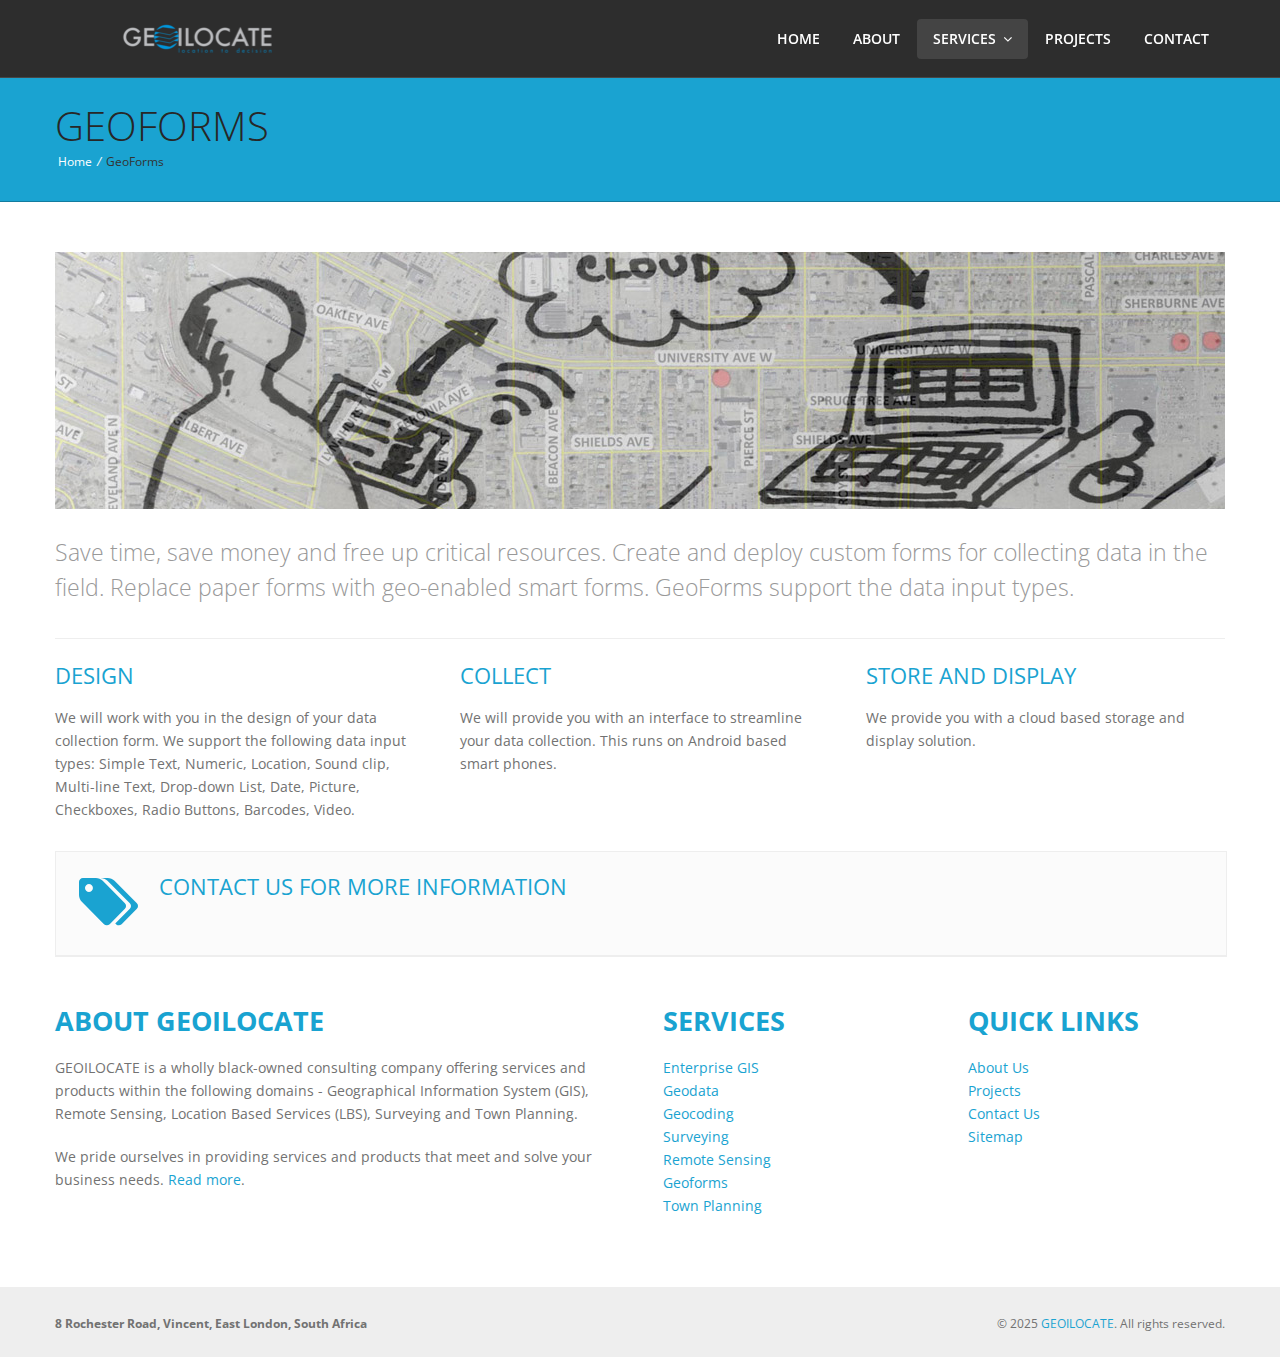
<file: service-geoforms.html>
<!doctype html>
<!--[if IE 7 ]>    <html lang="en-gb" class="isie ie7 oldie no-js"> <![endif]-->
<!--[if IE 8 ]>    <html lang="en-gb" class="isie ie8 oldie no-js"> <![endif]-->
<!--[if IE 9 ]>    <html lang="en-gb" class="isie ie9 no-js"> <![endif]-->
<!--[if (gt IE 9)|!(IE)]><!--> <html lang="en-gb" class="no-js"> <!--<![endif]-->

<head>
	<title>GEOILOCATE | GeoForms</title>
	
	<meta charset="utf-8">
	<meta name="keywords" content="" />
	<meta name="description" content="" />
    
    <!-- Favicon --> 
	<link rel="shortcut icon" href="images/favicon.html">
    
    <!-- this styles only adds some repairs on idevices  -->
    <meta name="viewport" content="width=device-width, initial-scale=1, maximum-scale=1">
    
    <!-- Google fonts - witch you want to use - (rest you can just remove) -->
    <link rel='stylesheet' href='https://fonts.googleapis.com/css?family=Open+Sans:400,800,700italic,700,600italic,600,400italic,300italic,300|Roboto:100,300,400,500,700&amp;subset=latin,latin-ext' type='text/css' />
    
    <!--[if lt IE 9]>
		<script src="http://html5shim.googlecode.com/svn/trunk/html5.js"></script>
	<![endif]-->
    
    <!-- ######### CSS STYLES ######### -->
    <link rel="stylesheet" href="css/reset.css" type="text/css" />
	<link rel="stylesheet" href="css/style.css" type="text/css" />
    <link rel="stylesheet" href="css/font-awesome/css/font-awesome.min.css">
	<link rel="stylesheet" media="screen" href="css/responsive-leyouts.css" type="text/css" />
    <link rel = "stylesheet" media = "screen" href = "js/style-switcher/color-switcher.css" />
    <link rel="stylesheet" href="js/sticky-menu/core.css">
</head>

<body>
	<div class="site_wrapper">
        <!-- HEADER -->
        <div class="header_inner">
            <header id="header">
                <!-- Top header bar -->
                <div id="trueHeader">
                    <div class="wrapper">
                        <div class="container">
                            <!-- Logo -->
                            <div class="one_fourth"><a href="./" id="logo"></a></div>
                            
                            <!-- Menu -->
                            <div class="three_fourth last">
                                <nav id="access" class="access" role="navigation">
                                    <div id="menu" class="menu">
                                        <ul id="tiny">
                                            <li><a href="./">Home</a></li>  
                                            <li><a href="about.html">About</a></li>
                                            <li><a href="#" class="active">Services <i class="fa fa-angle-down"></i></a>
                                                <ul>
                                                    <li><a href="service-enterprise-gis.html">Enterprise GIS</a></li>
                                                    <li><a href="service-geodata.html">GeoData</a></li>
                                                    <li><a href="service-geocoding.html">GeoCoding</a></li>
                                                    <li><a href="service-surveying.html">Surveying</a></li>
                                                    <li><a href="service-remote-sensing.html">Remote Sensing</a></li>
                                                    <li><a href="service-geoforms.html">GeoForms</a></li>
						    <li><a href="service-townplanning.html">Town Planning</a></li>
                                                </ul>
                                            </li>
                                            <li><a href="projects.html">Projects</a></li>
                                            <!--<li><a href="blog/">Blog</a></li>-->
                                            <li class="last"><a href="contact.html">Contact</a></li>
                                        </ul>
                                    </div>
                                </nav>
                            </div>
                        </div>
                    </div>
                </div>
            </header>
        </div>
        <!-- end header -->
        


        <div class="clearfix"></div>
        
        <div class="page_title">
        	<div class="container">
                <div class="title"><h1>GeoForms</h1></div>
                <div class="pagenation">&nbsp;<a href="./">Home</a> <i>/</i> GeoForms</div>
            </div>
        </div>
        <!-- end page title -->
        
        <!-- Content -->
        <div class="container">
        	<div class="content_fullwidth">
            	<div class="one_full">
                	<img src="images/sliders/revolution/geoforms.jpg">
                    <div class="clear20"></div>
                    <div class="big_text1">
                    	Save time, save money and free up critical resources. Create and deploy custom forms for collecting data in the field.
                        Replace paper forms with geo-enabled smart forms. GeoForms support the data input types.
                    </div>
                    
                    <div class="clearfix divider_line2"></div>
                    
                    <div class="one_third">
                        <h3>Design</h3>
                        <p>
                        	We will work with you in the design of your data collection form. We support the following data input types: Simple
                            Text, 	Numeric, Location, Sound clip, Multi-line Text, Drop-down List, Date, Picture, Checkboxes, Radio Buttons,
                            Barcodes, Video.
                        </p>
                    </div>
                    <div class="one_third">
                    	<h3>Collect</h3>
                    	<p>
                        	We will provide you with an interface to streamline your data collection. This runs on Android based smart phones.
                        </p>
                    </div>
                    <div class="one_third last">
                        <h3>Store and Display</h3>
                        <p>We provide you with a cloud based storage and display solution.</p>
                    </div>
                </div>
                <!-- end section -->
                
                <div class="clearfix mar_top3"></div>
                
                <div class="box_widget_full">
                	<a href="contact.html"><i class="fa fa-tags fa-4x"></i></a>
                    <a href="contact.html" style="text-decoration:none"><h3>Contact us for more information</h3></a>
                </div>
            </div>
        </div>
    </div>
    <!-- end content area -->
    
    <div class="clearfix mar_top5"></div>
    
    <!-- Footer -->
    <div class="container">
        <div class="one_half">
            <h2><strong>About GEOILOCATE</strong></h2>
            <p class="pmargin">
                GEOILOCATE is a wholly black-owned consulting company offering services and products within the following domains - Geographical
                Information System (GIS), Remote Sensing, Location Based Services (LBS), Surveying and Town Planning.
            </p>
            <p>
            	We pride ourselves in providing services and products that meet and solve your business needs.
                <a href="about.html">Read more</a>.
            </p>
        </div><!-- end section -->
        
        <div class="one_fourth">
            <h2><strong>Services</strong></h2>
            <ul>
                <li><a href="service-enterprise-gis.html">Enterprise GIS</a></li>
                <li><a href="service-geodata.html">Geodata</a></li>
                <li><a href="service-geocoding.html">Geocoding</a></li>
                <li><a href="service-surveying.html">Surveying</a></li>
                <li><a href="service-remote-sensing.html" >Remote Sensing</a></li>
                <li><a href="service-geoforms.html" >Geoforms</a></li>
		<li><a href="service-townplanning.html">Town Planning</a></li>
            </ul>
        </div><!-- end section -->
        
        <div class="one_fourth last">
            <h2><strong>Quick Links</strong></h2>
            <ul>
                <li><a href="about.html">About Us</a></li>
                <li><a href="projects.html">Projects</a></li>
                <!--<li><a href="blog/">Blog</a></li>-->
                <li><a href="contact.html">Contact Us</a></li>
                <li><a href="sitemap.php">Sitemap</a></li>
            </ul>
        </div><!-- end section -->
    </div>
    
    <div class="clearfix mar_top5"></div>
    
    <div class="copyright_info">
        <div class="container">
            <div class="one_half">
                <strong>8 Rochester Road, Vincent, East London, South Africa</strong>
            </div>
            <div class="one_half last" align="right">
                <span>&copy; 2025 <a href="./">GEOILOCATE</a>. All rights reserved.
                <!-- <br/>Designed and Developed by <a href="http://www.sevenlemons.net" style="text-decoration:none">Seven Lemons Design Studio</a></span> -->
            </div>
        </div>
    </div>
    <!-- end copyright info -->
    
    <a href="#" class="scrollup">Scroll</a>
    
    <!-- ######### JS FILES ######### -->
    <!-- get jQuery from the google apis -->
    <script type="text/javascript" src="js/universal/jquery.js"></script>
    
    <!-- style switcher -->
    <script src="js/style-switcher/jquery-1.js"></script>
    <script src="js/style-switcher/styleselector.js"></script>
    
    <!-- main menu -->
    <script type="text/javascript" src="js/mainmenu/ddsmoothmenu.js"></script>
    <script type="text/javascript" src="js/mainmenu/jquery-1.7.1.min.js"></script>
    <script type="text/javascript" src="js/mainmenu/selectnav.js"></script>
    <script type="text/javascript" src="js/mainmenu/scripts.js"></script>
    
    <!-- scroll up -->
    <script type="text/javascript">
		$(document).ready(function(){
			$(window).scroll(function(){
				if ($(this).scrollTop() > 100) {
					$('.scrollup').fadeIn();
				} else {
					$('.scrollup').fadeOut();
				}
			});
			$('.scrollup').click(function(){
				$("html, body").animate({ scrollTop: 0 }, 500);
				return false;
			});
		});
	</script>
    <script type="text/javascript" src="js/sticky-menu/core.js"></script>
</body>
</html>
</file>
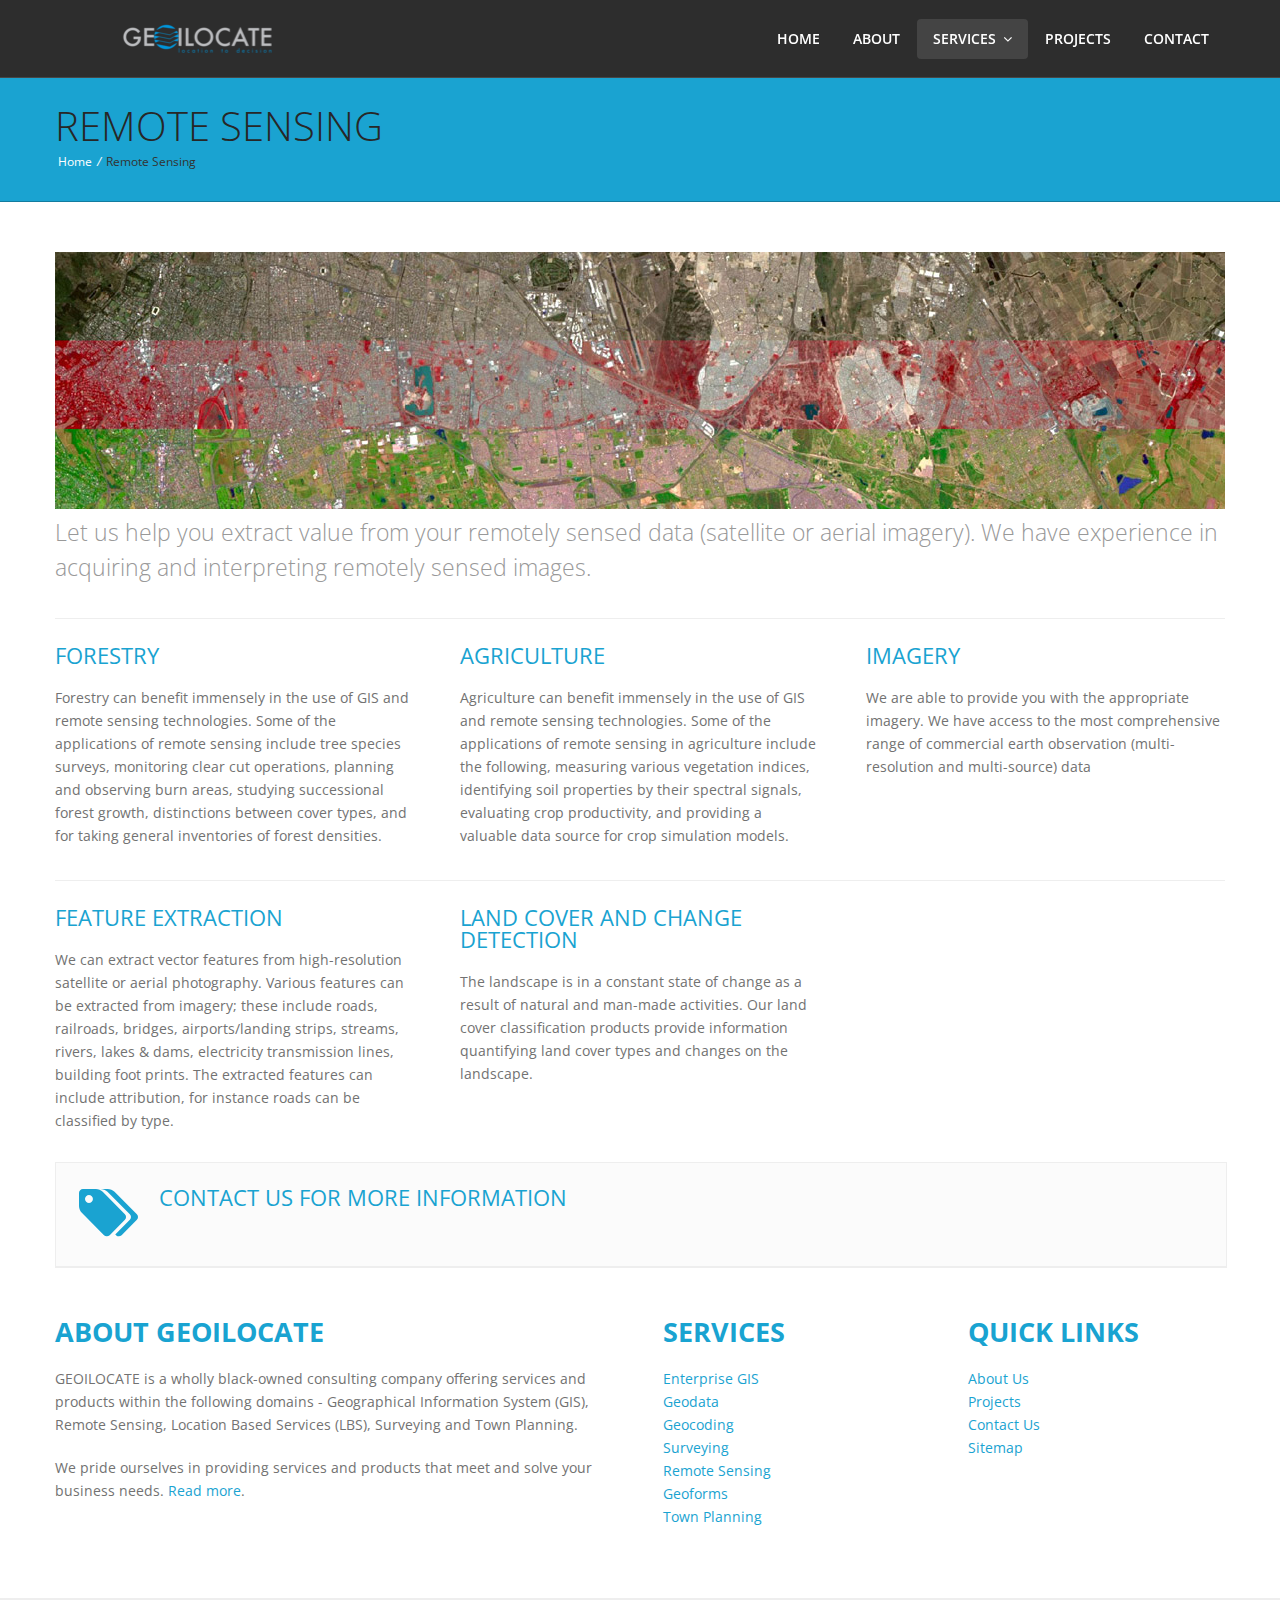
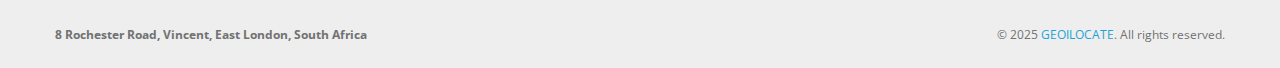
<file: service-remote-sensing.html>
<!doctype html>
<!--[if IE 7 ]>    <html lang="en-gb" class="isie ie7 oldie no-js"> <![endif]-->
<!--[if IE 8 ]>    <html lang="en-gb" class="isie ie8 oldie no-js"> <![endif]-->
<!--[if IE 9 ]>    <html lang="en-gb" class="isie ie9 no-js"> <![endif]-->
<!--[if (gt IE 9)|!(IE)]><!--> <html lang="en-gb" class="no-js"> <!--<![endif]-->

<head>
	<title>GEOILOCATE | Remote Sensing</title>
	
	<meta charset="utf-8">
	<meta name="keywords" content="" />
	<meta name="description" content="" />
    
    <!-- Favicon --> 
	<link rel="shortcut icon" href="images/favicon.html">
    
    <!-- this styles only adds some repairs on idevices  -->
    <meta name="viewport" content="width=device-width, initial-scale=1, maximum-scale=1">
    
    <!-- Google fonts - witch you want to use - (rest you can just remove) -->
    <link rel='stylesheet' href='https://fonts.googleapis.com/css?family=Open+Sans:400,800,700italic,700,600italic,600,400italic,300italic,300|Roboto:100,300,400,500,700&amp;subset=latin,latin-ext' type='text/css' />
    
    <!--[if lt IE 9]>
		<script src="http://html5shim.googlecode.com/svn/trunk/html5.js"></script>
	<![endif]-->
    
    <!-- ######### CSS STYLES ######### -->
    <link rel="stylesheet" href="css/reset.css" type="text/css" />
	<link rel="stylesheet" href="css/style.css" type="text/css" />
    <link rel="stylesheet" href="css/font-awesome/css/font-awesome.min.css">
	<link rel="stylesheet" media="screen" href="css/responsive-leyouts.css" type="text/css" />
    <link rel = "stylesheet" media = "screen" href = "js/style-switcher/color-switcher.css" />
    <link rel="stylesheet" href="js/sticky-menu/core.css">
</head>

<body>
	<div class="site_wrapper">
        <!-- HEADER -->
        <div class="header_inner">
            <header id="header">
                <!-- Top header bar -->
                <div id="trueHeader">
                    <div class="wrapper">
                        <div class="container">
                            <!-- Logo -->
                            <div class="one_fourth"><a href="./" id="logo"></a></div>
                            
                            <!-- Menu -->
                            <div class="three_fourth last">
                                <nav id="access" class="access" role="navigation">
                                    <div id="menu" class="menu">
                                        <ul id="tiny">
                                            <li><a href="./">Home</a></li>  
                                            <li><a href="about.html">About</a></li>
                                            <li><a href="#" class="active">Services <i class="fa fa-angle-down"></i></a>
                                                <ul>
                                                    <li><a href="service-enterprise-gis.html">Enterprise GIS</a></li>
                                                    <li><a href="service-geodata.html">GeoData</a></li>
                                                    <li><a href="service-geocoding.html">GeoCoding</a></li>
                                                    <li><a href="service-surveying.html">Surveying</a></li>
                                                    <li><a href="service-remote-sensing.html">Remote Sensing</a></li>
                                                    <li><a href="service-geoforms.html">GeoForms</a></li>
						    <li><a href="service-townplanning.html">Town Planning</a></li>
                                                </ul>
                                            </li>
                                            <li><a href="projects.html">Projects</a></li>
                                            <!--<li><a href="blog/">Blog</a></li>-->
                                            <li class="last"><a href="contact.html">Contact</a></li>
                                        </ul>
                                    </div>
                                </nav>
                            </div>
                        </div>
                    </div>
                </div>
            </header>
        </div>
        <!-- end header -->
        


        <div class="clearfix"></div>
        
        <div class="page_title">
        	<div class="container">
                <div class="title"><h1>Remote Sensing</h1></div>
                <div class="pagenation">&nbsp;<a href="./">Home</a> <i>/</i> Remote Sensing</div>
            </div>
        </div>
        <!-- end page title -->
        
        <!-- Content -->
        <div class="container">
        	<div class="content_fullwidth">
            	<div class="one_full">
                	<img src="images/sliders/revolution/remote.jpg">
                    <div class="big_text1">
                    	Let us help you extract value from your remotely sensed data (satellite or aerial imagery). We have experience in
                        acquiring and interpreting remotely sensed images.
                    </div>
                    
                    <div class="clearfix divider_line2"></div>
                    
                    <div class="one_third">
                        <h3>Forestry</h3>
                        <p>
                        	Forestry can benefit immensely in the use of GIS and remote sensing technologies. Some of the applications of
                            remote sensing include tree species surveys, monitoring clear cut operations, planning and observing burn areas,
                            studying successional forest growth, distinctions between cover types, and for taking general inventories of forest densities.
                        </p>
                    </div>
                    <div class="one_third">
                        <h3>Agriculture</h3>
                        <p>
                        	Agriculture can benefit immensely in the use of GIS and remote sensing technologies. Some of the applications of remote
                            sensing in agriculture include the following, measuring various vegetation indices, identifying soil properties by their
                            spectral signals, evaluating crop productivity, and providing a valuable data source for crop simulation models.
                        </p>
                    </div>
                    <div class="one_third last">
                        <h3>Imagery</h3>
                        <p>
                        	We are able to provide you with the appropriate imagery. We have access to the most comprehensive range of commercial
                            earth observation (multi-resolution and multi-source) data
                        </p>
                    </div>
                    
                    <div class="clearfix divider_line2"></div>
                    
                    <div class="one_third">
                        <h3>Feature Extraction</h3>
                        <p>
                        	We can extract vector features from high-resolution satellite or aerial photography. Various features can be extracted
                            from imagery; these include roads, railroads, bridges, airports/landing strips, streams, rivers, lakes &amp; dams,
                            electricity transmission lines, building foot prints. The extracted features can include attribution, for instance
                            roads can be classified by type.
                        </p>
                    </div>
                    <div class="one_third last">
                        <h3>Land Cover and Change Detection</h3>
                        <p>
                        	The landscape is in a constant state of change as a result of natural and man-made activities. Our land cover
                            classification products provide information quantifying land cover types and changes on the landscape.
                        </p>
                    </div>
                </div>
                <!-- end section -->
                
                <div class="clearfix mar_top3"></div>
                
                <div class="box_widget_full">
                	<a href="contact.html"><i class="fa fa-tags fa-4x"></i></a>
                    <a href="contact.html" style="text-decoration:none"><h3>Contact us for more information</h3></a>
                </div>
            </div>
        </div>
    </div>
    <!-- end content area -->
    
    <div class="clearfix mar_top5"></div>
    
    <!-- Footer -->
    <div class="container">
        <div class="one_half">
            <h2><strong>About GEOILOCATE</strong></h2>
            <p class="pmargin">
                GEOILOCATE is a wholly black-owned consulting company offering services and products within the following domains - Geographical
                Information System (GIS), Remote Sensing, Location Based Services (LBS), Surveying and Town Planning.
            </p>
            <p>
            	We pride ourselves in providing services and products that meet and solve your business needs.
                <a href="about.html">Read more</a>.
            </p>
        </div><!-- end section -->
        
        <div class="one_fourth">
            <h2><strong>Services</strong></h2>
            <ul>
                <li><a href="service-enterprise-gis.html">Enterprise GIS</a></li>
                <li><a href="service-geodata.html">Geodata</a></li>
                <li><a href="service-geocoding.html">Geocoding</a></li>
                <li><a href="service-surveying.html">Surveying</a></li>
                <li><a href="service-remote-sensing.html" >Remote Sensing</a></li>
                <li><a href="service-geoforms.html" >Geoforms</a></li>
		<li><a href="service-townplanning.html">Town Planning</a></li>
            </ul>
        </div><!-- end section -->
        
        <div class="one_fourth last">
            <h2><strong>Quick Links</strong></h2>
            <ul>
                <li><a href="about.html">About Us</a></li>
                <li><a href="projects.html">Projects</a></li>
                <!--<li><a href="blog/">Blog</a></li>-->
                <li><a href="contact.html">Contact Us</a></li>
                <li><a href="sitemap.php">Sitemap</a></li>
            </ul>
        </div><!-- end section -->
    </div>
    
    <div class="clearfix mar_top5"></div>
    
    <div class="copyright_info">
        <div class="container">
            <div class="one_half">
                <strong>8 Rochester Road, Vincent, East London, South Africa</strong>
            </div>
            <div class="one_half last" align="right">
                <span>&copy; 2025 <a href="./">GEOILOCATE</a>. All rights reserved.
                <!-- <br/>Designed and Developed by <a href="http://www.sevenlemons.net" style="text-decoration:none">Seven Lemons Design Studio</a></span> -->
            </div>
        </div>
    </div>
    <!-- end copyright info -->
    
    <a href="#" class="scrollup">Scroll</a>
    
    <!-- ######### JS FILES ######### -->
    <!-- get jQuery from the google apis -->
    <script type="text/javascript" src="js/universal/jquery.js"></script>
    
    <!-- style switcher -->
    <script src="js/style-switcher/jquery-1.js"></script>
    <script src="js/style-switcher/styleselector.js"></script>
    
    <!-- main menu -->
    <script type="text/javascript" src="js/mainmenu/ddsmoothmenu.js"></script>
    <script type="text/javascript" src="js/mainmenu/jquery-1.7.1.min.js"></script>
    <script type="text/javascript" src="js/mainmenu/selectnav.js"></script>
    <script type="text/javascript" src="js/mainmenu/scripts.js"></script>
    
    <!-- scroll up -->
    <script type="text/javascript">
		$(document).ready(function(){
			$(window).scroll(function(){
				if ($(this).scrollTop() > 100) {
					$('.scrollup').fadeIn();
				} else {
					$('.scrollup').fadeOut();
				}
			});
			$('.scrollup').click(function(){
				$("html, body").animate({ scrollTop: 0 }, 500);
				return false;
			});
		});
	</script>
    <script type="text/javascript" src="js/sticky-menu/core.js"></script>
</body>
</html>
</file>
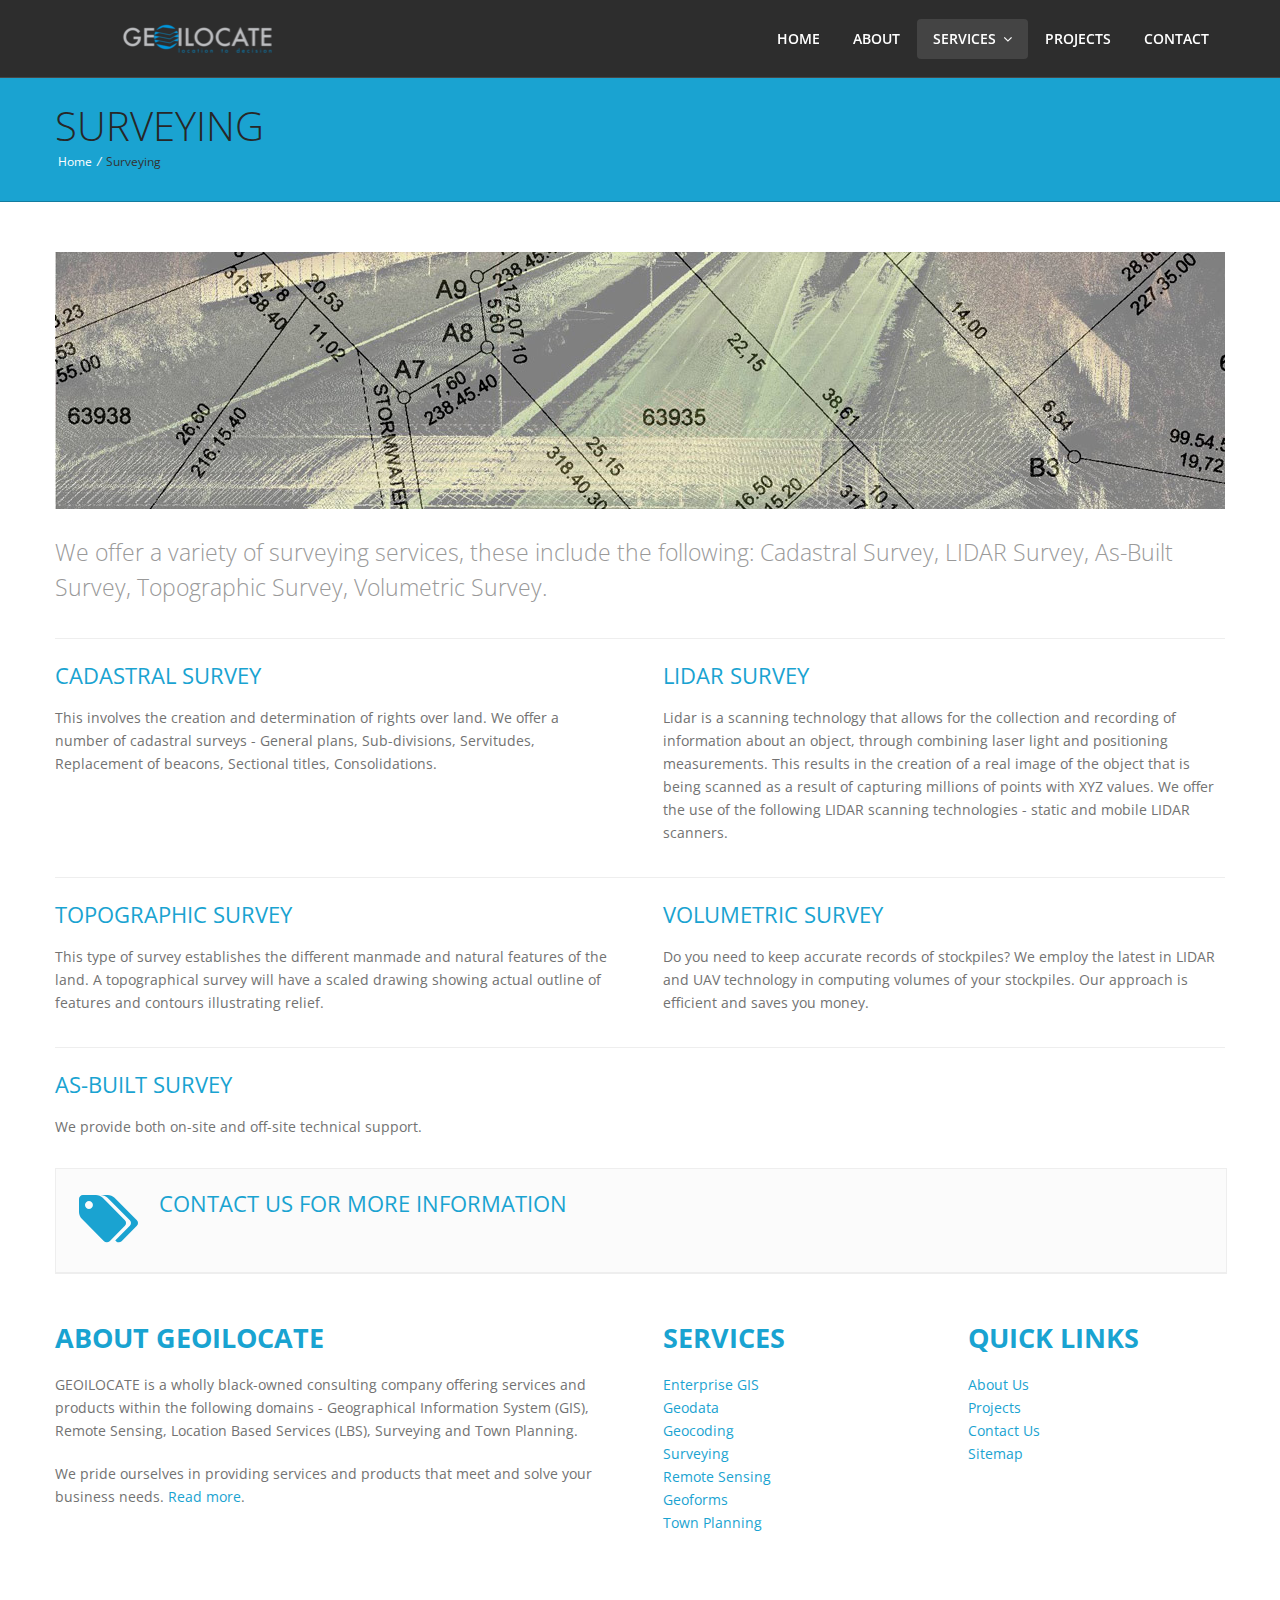
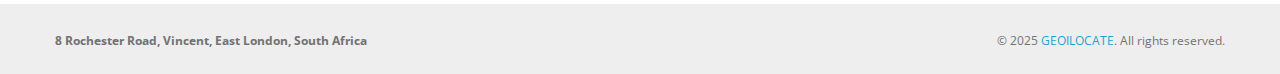
<file: service-surveying.html>
<!doctype html>
<!--[if IE 7 ]>    <html lang="en-gb" class="isie ie7 oldie no-js"> <![endif]-->
<!--[if IE 8 ]>    <html lang="en-gb" class="isie ie8 oldie no-js"> <![endif]-->
<!--[if IE 9 ]>    <html lang="en-gb" class="isie ie9 no-js"> <![endif]-->
<!--[if (gt IE 9)|!(IE)]><!--> <html lang="en-gb" class="no-js"> <!--<![endif]-->

<head>
	<title>GEOILOCATE | Surveying</title>
	
	<meta charset="utf-8">
	<meta name="keywords" content="" />
	<meta name="description" content="" />
    
    <!-- Favicon --> 
	<link rel="shortcut icon" href="images/favicon.html">
    
    <!-- this styles only adds some repairs on idevices  -->
    <meta name="viewport" content="width=device-width, initial-scale=1, maximum-scale=1">
    
    <!-- Google fonts - witch you want to use - (rest you can just remove) -->
    <link rel='stylesheet' href='https://fonts.googleapis.com/css?family=Open+Sans:400,800,700italic,700,600italic,600,400italic,300italic,300|Roboto:100,300,400,500,700&amp;subset=latin,latin-ext' type='text/css' />
    
    <!--[if lt IE 9]>
		<script src="http://html5shim.googlecode.com/svn/trunk/html5.js"></script>
	<![endif]-->
    
    <!-- ######### CSS STYLES ######### -->
    <link rel="stylesheet" href="css/reset.css" type="text/css" />
	<link rel="stylesheet" href="css/style.css" type="text/css" />
    <link rel="stylesheet" href="css/font-awesome/css/font-awesome.min.css">
	<link rel="stylesheet" media="screen" href="css/responsive-leyouts.css" type="text/css" />
    <link rel = "stylesheet" media = "screen" href = "js/style-switcher/color-switcher.css" />
    <link rel="stylesheet" href="js/sticky-menu/core.css">
</head>

<body>
	<div class="site_wrapper">
        <!-- HEADER -->
        <div class="header_inner">
            <header id="header">
                <!-- Top header bar -->
                <div id="trueHeader">
                    <div class="wrapper">
                        <div class="container">
                            <!-- Logo -->
                            <div class="one_fourth"><a href="./" id="logo"></a></div>
                            
                            <!-- Menu -->
                            <div class="three_fourth last">
                                <nav id="access" class="access" role="navigation">
                                    <div id="menu" class="menu">
                                        <ul id="tiny">
                                            <li><a href="./">Home</a></li>  
                                            <li><a href="about.html">About</a></li>
                                            <li><a href="#" class="active">Services <i class="fa fa-angle-down"></i></a>
                                                <ul>
                                                    <li><a href="service-enterprise-gis.html">Enterprise GIS</a></li>
                                                    <li><a href="service-geodata.html">GeoData</a></li>
                                                    <li><a href="service-geocoding.html">GeoCoding</a></li>
                                                    <li><a href="service-surveying.html">Surveying</a></li>
                                                    <li><a href="service-remote-sensing.html">Remote Sensing</a></li>
                                                    <li><a href="service-geoforms.html">GeoForms</a></li>
						    <li><a href="service-townplanning.html">Town Planning</a></li>
                                                </ul>
                                            </li>
                                            <li><a href="projects.html">Projects</a></li>
                                            <!--<li><a href="blog/">Blog</a></li>-->
                                            <li class="last"><a href="contact.html">Contact</a></li>
                                        </ul>
                                    </div>
                                </nav>
                            </div>
                        </div>
                    </div>
                </div>
            </header>
        </div>
        <!-- end header -->
        

        <div class="clearfix"></div>
        
        <div class="page_title">
        	<div class="container">
                <div class="title"><h1>Surveying</h1></div>
                <div class="pagenation">&nbsp;<a href="./">Home</a> <i>/</i> Surveying</div>
            </div>
        </div>
        <!-- end page title -->
        
        <!-- Content -->
        <div class="container">
        	<div class="content_fullwidth">
            	<div class="one_full">
                	<img src="images/sliders/revolution/survey.jpg">
                    <div class="clear20"></div>
                    <div class="big_text1">
                    	We offer a variety of surveying services, these include the following: Cadastral Survey, LIDAR Survey,
                        As-Built Survey, Topographic  Survey, Volumetric Survey.
                    </div>
                    
                    <div class="clearfix divider_line2"></div>
                    
                    <div class="one_half">
                    	<h3>Cadastral Survey</h3>
                        <p>
                        	This involves the creation and determination of rights over land. We offer a number of cadastral surveys
                            - General plans, Sub-divisions, Servitudes, Replacement of beacons, Sectional titles, Consolidations.
                        </p>
                    </div>
                    <div class="one_half last">
                    	<h3>LIDAR Survey</h3>
                        <p>
                        	Lidar is a scanning technology that allows for the collection and recording of information about an object,
                            through combining laser light and positioning measurements. This results in the creation of a real image of
                            the object that is being scanned as a result of capturing millions of points with XYZ values.
                            We offer the use of the following LIDAR scanning technologies - static and mobile LIDAR scanners.
                        </p>
                    </div>
                    
                    <div class="clearfix divider_line2"></div>
                    
                    <div class="one_half">
                    	<h3>Topographic Survey</h3>
                        <p>
                        	This type of survey establishes the different manmade and natural features of the land. A topographical
                            survey will have a scaled drawing showing actual outline of features and contours illustrating relief.
                        </p>
                    </div>
                    <div class="one_half last">
                    	<h3>Volumetric  Survey</h3>
                        <p>
                        	Do you need to keep accurate records of stockpiles? We employ the latest in LIDAR and UAV technology in
                            computing volumes of your stockpiles. Our approach is efficient and saves you money.
                        </p>
                    </div>
                    
                    <div class="clearfix divider_line2"></div>
                    
                    <div class="one_half last">
                    	<h3>As-built Survey</h3>
                        <p>We provide both on-site and off-site technical support.</p>
                    </div>
                </div>
                <!-- end section -->
                
                <div class="clearfix mar_top3"></div>
                
                <div class="box_widget_full">
                	<a href="contact.html"><i class="fa fa-tags fa-4x"></i></a>
                    <a href="contact.html" style="text-decoration:none"><h3>Contact us for more information</h3></a>
                </div>
            </div>
        </div>
    </div>
    <!-- end content area -->
    
    <div class="clearfix mar_top5"></div>
    
    <!-- Footer -->
    <div class="container">
        <div class="one_half">
            <h2><strong>About GEOILOCATE</strong></h2>
            <p class="pmargin">
                GEOILOCATE is a wholly black-owned consulting company offering services and products within the following domains - Geographical
                Information System (GIS), Remote Sensing, Location Based Services (LBS), Surveying and Town Planning.
            </p>
            <p>
            	We pride ourselves in providing services and products that meet and solve your business needs.
                <a href="about.html">Read more</a>.
            </p>
        </div><!-- end section -->
        
        <div class="one_fourth">
            <h2><strong>Services</strong></h2>
            <ul>
                <li><a href="service-enterprise-gis.html">Enterprise GIS</a></li>
                <li><a href="service-geodata.html">Geodata</a></li>
                <li><a href="service-geocoding.html">Geocoding</a></li>
                <li><a href="service-surveying.html">Surveying</a></li>
                <li><a href="service-remote-sensing.html" >Remote Sensing</a></li>
                <li><a href="service-geoforms.html" >Geoforms</a></li>
		<li><a href="service-townplanning.html">Town Planning</a></li>
            </ul>
        </div><!-- end section -->
        
        <div class="one_fourth last">
            <h2><strong>Quick Links</strong></h2>
            <ul>
                <li><a href="about.html">About Us</a></li>
                <li><a href="projects.html">Projects</a></li>
                <!--<li><a href="blog/">Blog</a></li>-->
                <li><a href="contact.html">Contact Us</a></li>
                <li><a href="sitemap.php">Sitemap</a></li>
            </ul>
        </div><!-- end section -->
    </div>
    
    <div class="clearfix mar_top5"></div>
    
    <div class="copyright_info">
        <div class="container">
            <div class="one_half">
                <strong>8 Rochester Road, Vincent, East London, South Africa</strong>
            </div>
            <div class="one_half last" align="right">
                <span>&copy; 2025 <a href="./">GEOILOCATE</a>. All rights reserved.
                <!-- <br/>Designed and Developed by <a href="http://www.sevenlemons.net" style="text-decoration:none">Seven Lemons Design Studio</a></span> -->
            </div>
        </div>
    </div>
    <!-- end copyright info -->
    
    <a href="#" class="scrollup">Scroll</a>
    
    <!-- ######### JS FILES ######### -->
    <!-- get jQuery from the google apis -->
    <script type="text/javascript" src="js/universal/jquery.js"></script>
    
    <!-- style switcher -->
    <script src="js/style-switcher/jquery-1.js"></script>
    <script src="js/style-switcher/styleselector.js"></script>
    
    <!-- main menu -->
    <script type="text/javascript" src="js/mainmenu/ddsmoothmenu.js"></script>
    <script type="text/javascript" src="js/mainmenu/jquery-1.7.1.min.js"></script>
    <script type="text/javascript" src="js/mainmenu/selectnav.js"></script>
    <script type="text/javascript" src="js/mainmenu/scripts.js"></script>
    
    <!-- scroll up -->
    <script type="text/javascript">
		$(document).ready(function(){
			$(window).scroll(function(){
				if ($(this).scrollTop() > 100) {
					$('.scrollup').fadeIn();
				} else {
					$('.scrollup').fadeOut();
				}
			});
			$('.scrollup').click(function(){
				$("html, body").animate({ scrollTop: 0 }, 500);
				return false;
			});
		});
	</script>
    <script type="text/javascript" src="js/sticky-menu/core.js"></script>
</body>
</html>
</file>
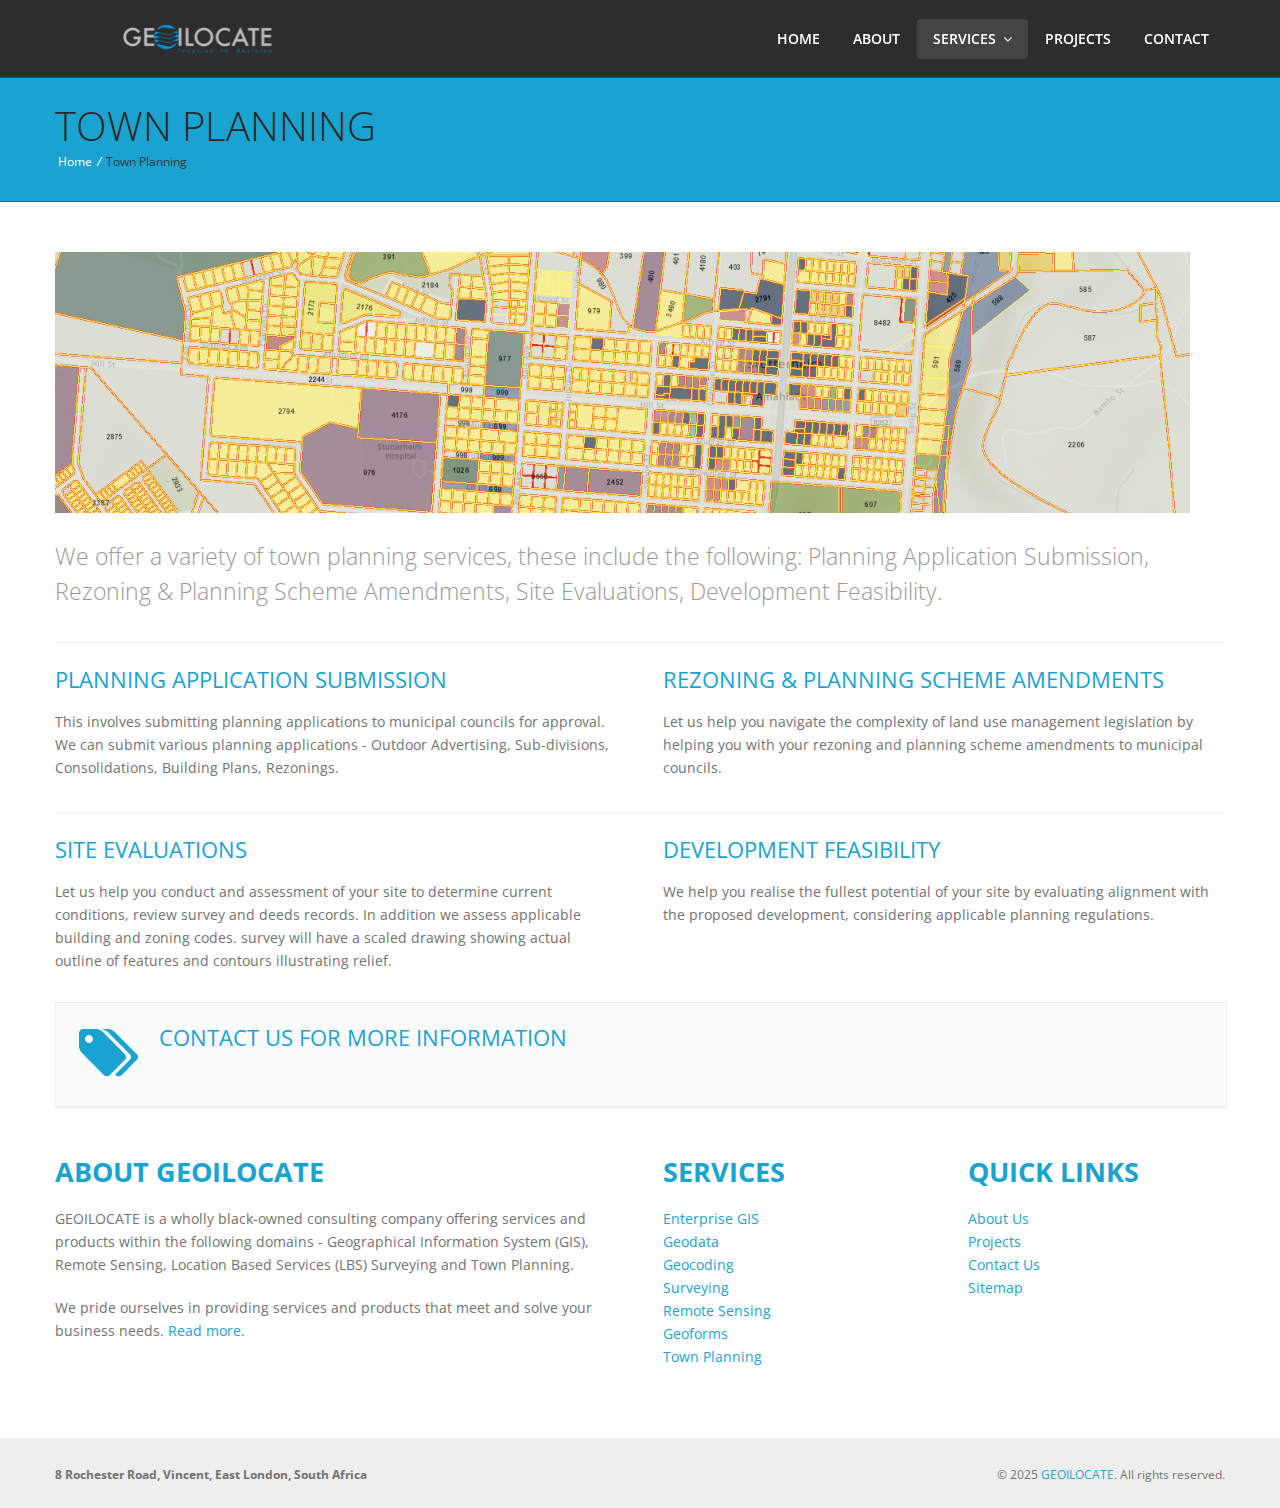
<file: service-townplanning.html>
<!doctype html>
<!--[if IE 7 ]>    <html lang="en-gb" class="isie ie7 oldie no-js"> <![endif]-->
<!--[if IE 8 ]>    <html lang="en-gb" class="isie ie8 oldie no-js"> <![endif]-->
<!--[if IE 9 ]>    <html lang="en-gb" class="isie ie9 no-js"> <![endif]-->
<!--[if (gt IE 9)|!(IE)]><!--> <html lang="en-gb" class="no-js"> <!--<![endif]-->

<head>
	<title>GEOILOCATE | Surveying</title>
	
	<meta charset="utf-8">
	<meta name="keywords" content="" />
	<meta name="description" content="" />
    
    <!-- Favicon --> 
	<link rel="shortcut icon" href="images/favicon.html">
    
    <!-- this styles only adds some repairs on idevices  -->
    <meta name="viewport" content="width=device-width, initial-scale=1, maximum-scale=1">
    
    <!-- Google fonts - witch you want to use - (rest you can just remove) -->
    <link rel='stylesheet' href='https://fonts.googleapis.com/css?family=Open+Sans:400,800,700italic,700,600italic,600,400italic,300italic,300|Roboto:100,300,400,500,700&amp;subset=latin,latin-ext' type='text/css' />
    
    <!--[if lt IE 9]>
		<script src="http://html5shim.googlecode.com/svn/trunk/html5.js"></script>
	<![endif]-->
    
    <!-- ######### CSS STYLES ######### -->
    <link rel="stylesheet" href="css/reset.css" type="text/css" />
	<link rel="stylesheet" href="css/style.css" type="text/css" />
    <link rel="stylesheet" href="css/font-awesome/css/font-awesome.min.css">
	<link rel="stylesheet" media="screen" href="css/responsive-leyouts.css" type="text/css" />
    <link rel = "stylesheet" media = "screen" href = "js/style-switcher/color-switcher.css" />
    <link rel="stylesheet" href="js/sticky-menu/core.css">
</head>

<body>
	<div class="site_wrapper">
        <!-- HEADER -->
        <div class="header_inner">
            <header id="header">
                <!-- Top header bar -->
                <div id="trueHeader">
                    <div class="wrapper">
                        <div class="container">
                            <!-- Logo -->
                            <div class="one_fourth"><a href="./" id="logo"></a></div>
                            
                            <!-- Menu -->
                            <div class="three_fourth last">
                                <nav id="access" class="access" role="navigation">
                                    <div id="menu" class="menu">
                                        <ul id="tiny">
                                            <li><a href="./">Home</a></li>  
                                            <li><a href="about.html">About</a></li>
                                            <li><a href="#" class="active">Services <i class="fa fa-angle-down"></i></a>
                                                <ul>
                                                    <li><a href="service-enterprise-gis.html">Enterprise GIS</a></li>
                                                    <li><a href="service-geodata.html">GeoData</a></li>
                                                    <li><a href="service-geocoding.html">GeoCoding</a></li>
                                                    <li><a href="service-surveying.html">Surveying</a></li>
                                                    <li><a href="service-remote-sensing.html">Remote Sensing</a></li>
                                                    <li><a href="service-geoforms.html">GeoForms</a></li>
                                                    <li><a href="service-townplanning.html">Town Planning</a></li>
                                                </ul>
                                            </li>
                                            <li><a href="projects.html">Projects</a></li>
                                            <!--<li><a href="blog/">Blog</a></li>-->
                                            <li class="last"><a href="contact.html">Contact</a></li>
                                        </ul>
                                    </div>
                                </nav>
                            </div>
                        </div>
                    </div>
                </div>
            </header>
        </div>
        <!-- end header -->
        

        <div class="clearfix"></div>
        
        <div class="page_title">
        	<div class="container">
                <div class="title"><h1>Town Planning</h1></div>
                <div class="pagenation">&nbsp;<a href="./">Home</a> <i>/</i> Town Planning</div>
            </div>
        </div>
        <!-- end page title -->
        
        <!-- Content -->
        <div class="container">
        	<div class="content_fullwidth">
            	<div class="one_full">
                	<img src="images/sliders/revolution/townplanning.jpg">
                    <div class="clear20"></div>
                    <div class="big_text1">
                    	We offer a variety of town planning services, these include the following: Planning Application Submission, Rezoning & Planning Scheme Amendments,
                        Site Evaluations, Development Feasibility.
                    </div>
                    
                    <div class="clearfix divider_line2"></div>
                    
                    <div class="one_half">
                    	<h3>Planning Application Submission</h3>
                        <p>
                        	This involves submitting planning applications to municipal councils for approval. We can submit various planning applications
                            - Outdoor Advertising, Sub-divisions, Consolidations, Building Plans, Rezonings.
                        </p>
                    </div>
                    <div class="one_half last">
                    	<h3>Rezoning & Planning Scheme Amendments</h3>
                        <p>
                        	Let us help you navigate the complexity of land use management legislation by helping you with your rezoning and planning scheme amendments to municipal councils.
                        </p>
                    </div>
                    
                    <div class="clearfix divider_line2"></div>
                    
                    <div class="one_half">
                    	<h3>Site Evaluations</h3>
                        <p>
                        	Let us help you conduct and assessment of your site to determine current conditions, review survey and deeds records. In addition we assess applicable building and zoning codes.                      survey will have a scaled drawing showing actual outline of features and contours illustrating relief.
                        </p>
                    </div>
                    <div class="one_half last">
                    	<h3>Development Feasibility</h3>
                        <p>
                        	We help you realise the fullest potential of your site by evaluating alignment with the proposed development, considering applicable planning regulations.
                        </p>
                    </div>
                </div>
                <!-- end section -->
                
                <div class="clearfix mar_top3"></div>
                
                <div class="box_widget_full">
                	<a href="contact.html"><i class="fa fa-tags fa-4x"></i></a>
                    <a href="contact.html" style="text-decoration:none"><h3>Contact us for more information</h3></a>
                </div>
            </div>
        </div>
    </div>
    <!-- end content area -->
    
    <div class="clearfix mar_top5"></div>
    
    <!-- Footer -->
    <div class="container">
        <div class="one_half">
            <h2><strong>About GEOILOCATE</strong></h2>
            <p class="pmargin">
                GEOILOCATE is a wholly black-owned consulting company offering services and products within the following domains - Geographical
                Information System (GIS), Remote Sensing, Location Based Services (LBS) Surveying and Town Planning.
            </p>
            <p>
            	We pride ourselves in providing services and products that meet and solve your business needs.
                <a href="about.html">Read more</a>.
            </p>
        </div><!-- end section -->
        
        <div class="one_fourth">
            <h2><strong>Services</strong></h2>
            <ul>
                <li><a href="service-enterprise-gis.html">Enterprise GIS</a></li>
                <li><a href="service-geodata.html">Geodata</a></li>
                <li><a href="service-geocoding.html">Geocoding</a></li>
                <li><a href="service-surveying.html">Surveying</a></li>
                <li><a href="service-remote-sensing.html" >Remote Sensing</a></li>
                <li><a href="service-geoforms.html" >Geoforms</a></li>
                <li><a href="service-townplanning.html">Town Planning</a></li>
            </ul>
        </div><!-- end section -->
        
        <div class="one_fourth last">
            <h2><strong>Quick Links</strong></h2>
            <ul>
                <li><a href="about.html">About Us</a></li>
                <li><a href="projects.html">Projects</a></li>
                <!--<li><a href="blog/">Blog</a></li>-->
                <li><a href="contact.html">Contact Us</a></li>
                <li><a href="sitemap.php">Sitemap</a></li>
            </ul>
        </div><!-- end section -->
    </div>
    
    <div class="clearfix mar_top5"></div>
    
    <div class="copyright_info">
        <div class="container">
            <div class="one_half">
                <strong>8 Rochester Road, Vincent, East London, South Africa</strong>
            </div>
            <div class="one_half last" align="right">
                <span>&copy; 2025 <a href="./">GEOILOCATE</a>. All rights reserved.
                <!-- <br/>Designed and Developed by <a href="http://www.sevenlemons.net" style="text-decoration:none">Seven Lemons Design Studio</a></span> -->
            </div>
        </div>
    </div>
    <!-- end copyright info -->
    
    <a href="#" class="scrollup">Scroll</a>
    
    <!-- ######### JS FILES ######### -->
    <!-- get jQuery from the google apis -->
    <script type="text/javascript" src="js/universal/jquery.js"></script>
    
    <!-- style switcher -->
    <script src="js/style-switcher/jquery-1.js"></script>
    <script src="js/style-switcher/styleselector.js"></script>
    
    <!-- main menu -->
    <script type="text/javascript" src="js/mainmenu/ddsmoothmenu.js"></script>
    <script type="text/javascript" src="js/mainmenu/jquery-1.7.1.min.js"></script>
    <script type="text/javascript" src="js/mainmenu/selectnav.js"></script>
    <script type="text/javascript" src="js/mainmenu/scripts.js"></script>
    
    <!-- scroll up -->
    <script type="text/javascript">
		$(document).ready(function(){
			$(window).scroll(function(){
				if ($(this).scrollTop() > 100) {
					$('.scrollup').fadeIn();
				} else {
					$('.scrollup').fadeOut();
				}
			});
			$('.scrollup').click(function(){
				$("html, body").animate({ scrollTop: 0 }, 500);
				return false;
			});
		});
	</script>
    <script type="text/javascript" src="js/sticky-menu/core.js"></script>
</body>
</html>
</file>
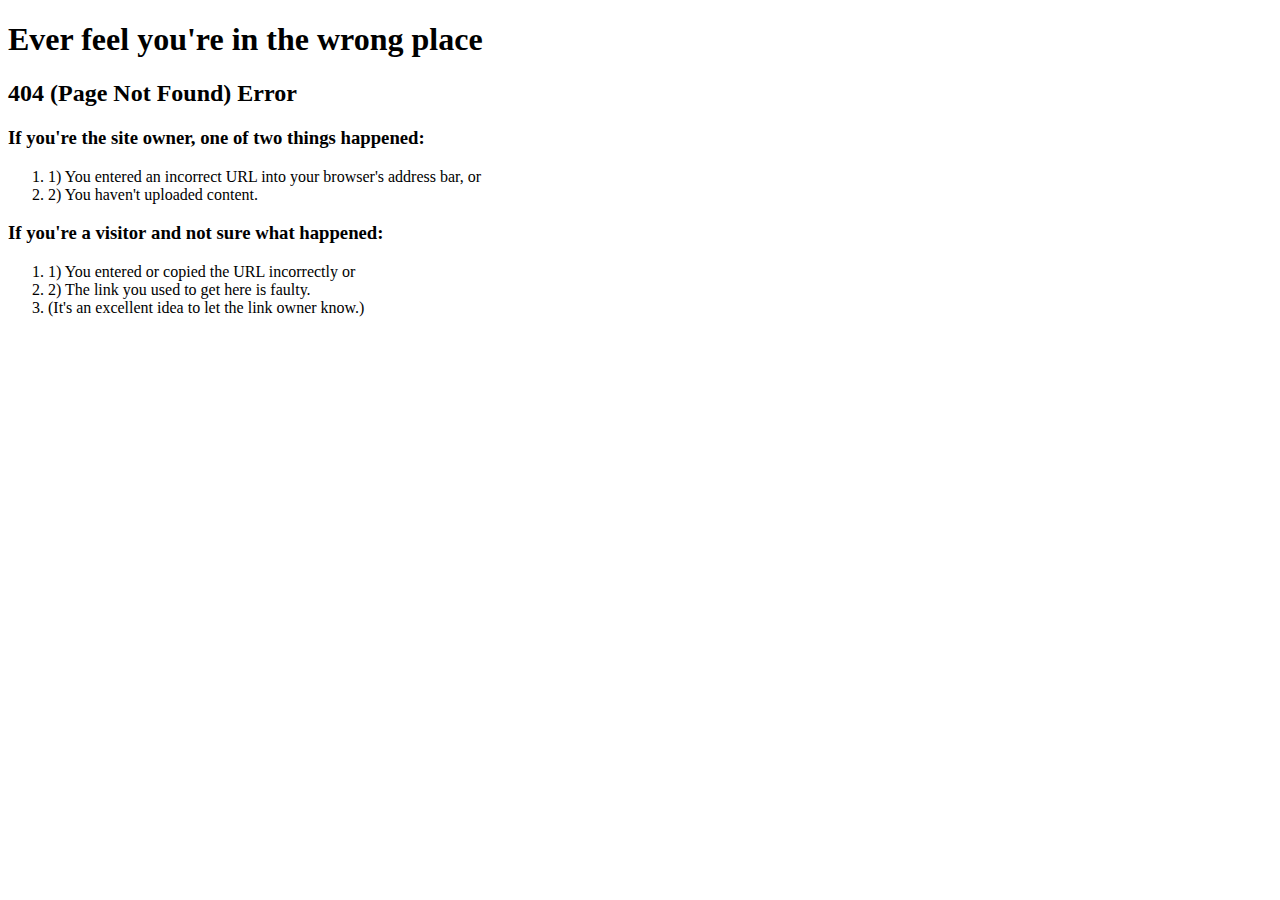
<file: images/favicon.html>
<!DOCTYPE html PUBLIC "-//W3C//DTD XHTML 1.0 Transitional//EN" "http://www.w3.org/TR/xhtml1/DTD/xhtml1-transitional.dtd">
<html xmlns="http://www.w3.org/1999/xhtml">

<head>
<meta http-equiv="Content-Type" content="text/html; charset=utf-8" />
<title>404 (Page Not Found) Error - Ever feel like you're in the wrong place?</title>

<link href="http://p3nlhclust404.shr.prod.phx3.secureserver.net/SharedContent/404-etc-styles.css" rel="stylesheet" type="text/css" media="screen" />

</head>

<body>

        <div class="body-404">
                <h1>
                        <span>Ever feel you're in the wrong place</span>
                </h1>

                <div class="info-container">
                        <div class="inner-border clear-fix">
                                <h2 class="info-top">
                                        404 (Page Not Found) Error
                                </h2>

                                <div class="site-owner-404">
                                        <h3>If you're the <strong>site owner,</strong> one of two things happened:</h3>
                                        <ol>
                                                <li>
                                                        1) You entered an incorrect URL into your browser's address bar, or
                                                </li>
                                                <li>
                                                        2) You haven't uploaded content.
                                                </li>
                                        </ol>
                                </div>

                                <div class="site-visitor-404">
                                        <h3>If you're a <strong>visitor</strong> and not sure what happened:</h3>
                                        <ol>
                                                <li>
                                                        1) You entered or copied the URL incorrectly or
                                                </li>
                                                <li>
                                                        2) The link you used to get here is faulty.
                                                </li>
                                                <li class="last">
                                                        (It's an excellent idea to let the link owner know.)
                                                </li>
                                        </ol>
                                </div>
                        </div>
                </div>
        </div>

</body>
</html>
</file>
<file: css/style.css>
/*------------------*/
/*	GENERAL
/*------------------------------------------------------*/

/* ----------- Logo ----------- */
#logo{
	float:left;
	display:block;
	width:100%;
	min-height: 40px;
	margin-top:8px;
	text-indent:-999em;
	background:url(../images/logo.png) no-repeat left bottom;
}



/*------------------*/
/*	SITE STRUCTURE
/*------------------------------------------------------*/

.site_wrapper {
	width: 100%;
	margin: 0 auto 0 auto;
}
.container_full {
	width: 100%;
	float: left;
	margin: auto auto auto auto;
}
.container {
	width: 1170px;
	margin: auto auto auto auto;
}


/* columns */
.one_half, .one_third, .one_fourth, .two_third, .three_fourth, .one_fifth {
	position: relative;
	margin-right: 4%;
	float: left;
}
.one_full {
	width: 100%;
}
.one_half {
	width: 48%;
}
.one_third {
	width: 30.650%;
}
.one_fourth {
	width: 22%;
}
.one_fifth {
	width: 16.800%;
}
.two_third {
	width: 65.350%;
}
.three_fourth {
	width: 74%;
}

.last {
	margin-right: 0 !important;
	clear: right;
}


/*------------------*/
/*	MENU
/*------------------------------------------------------*/

#access .menu {
	list-style: none;
	font-weight: normal;
	position: relative;
	float: right;
	font-family: 'Open Sans', sans-serif;
	font-weight: 600;
	text-transform: uppercase;
	margin-top: 0px;
}
#access .menu select {
	border: 2px solid #eee;
	padding: 10px 10px 10px 10px;
	background-color: #f9f9f9;
	color: #333;
}
#access .menu ul {
	margin: 0px;
	list-style-type: none;
	position: relative;
	text-align: left;
	z-index: 1001;
	height: 58px;
	margin: 0;
	float: right;
}
#access .menu ul li {
	position: relative;
	display: inline-block;
	padding: 0;
	z-index: 101;
	margin: 0px 0px 0px 1px;
	float: left;
}
#access .menu ul li.last {
	background: none;
}
#access .menu ul li a {
	display: inline-block;
	text-decoration: none;
	font-family: 'Open Sans', sans-serif;
	font-size: 14px;
	line-height: 1;
	color: #fff;
	margin: 0;
	padding: 13px 16px 13px 16px;
	text-align: center;
	border-radius: 4px;
	margin-top: 9px;
}
#access .menu ul li a:hover {
	color: #fff;
	padding: 13px 16px 13px 16px;
	background-color: #444;
	border-radius: 4px;
	border-bottom-right-radius: 0px;
	border-bottom-left-radius: 0px;
} 
#access .menu ul li a.active {
	color: #fff;
	padding: 13px 16px 13px 16px;
	background-color: #444;
	border-radius: 4px;
}
#access .menu ul li a i {
	margin-left: 3px;
}

#access .menu ul li ul {
	position: absolute;
	left: 0;
	height: auto;
	display: none;
	visibility: hidden;
	width: 194px;
	padding: 0;
	margin-top: 0px;
	text-align: left;
	background: #444;
	border-radius: 4px;
	border-top-left-radius: 0px;
	-moz-box-shadow: 0px 0px 5px rgba(0, 0, 0, 0.1);
	-webkit-box-shadow: 0px 0px 5px rgba(0, 0, 0, 0.1);
	box-shadow: 0px 0px 5px rgba(0, 0, 0, 0.1);
}
#access .menu ul li ul li {
	display: list-item;
	float: none;
	background: none;
	padding: 0;
	margin: 0;
	height: auto;
}
#access .menu ul li ul li ul {
	top: 0;
}
#access .menu ul li ul li a {
	margin: 0;
	border: none;
	display: block;
	padding: 14px 17px 14px 17px;
	font-size: 13px;
	font-family: 'Open Sans', sans-serif;
	font-weight: normal;
	color: #fff;
	background: #444;
	width: 159px;
	text-align: left;
	border-bottom: 1px solid #575757;
	border-radius: 4px;
	border-top-left-radius: 0px;
}
#access .menu ul li ul li a:hover,
#access .menu ul li ul li.active a,
#access .menu ul li ul li a.selected {
	background: #1aa3d1;
	border-bottom: 1px solid #575757;
	color: #fff;
	padding: 14px 17px 14px 17px;
	border-radius: 0px;
}

#access .menu ul li ul li:last-child {
	border: none;
}
* html #access .menu {
	height: 1%;
}

.selectnav {display: none; width: 440px; margin-left: 20px;}



/*------------------*/
/*	PAGES
/*------------------------------------------------------*/

/* top section */

.top_contact_info {
	position: relative;
	padding: 0px;
	margin: 0px;
	width: 100%;
	min-height: 120px;
	border-top: 5px solid #272727;
}

.top_contact_info .left_sec {
	float: left;
	width: 32%;
	margin-right: 2%;
}
.top_contact_info .center_sec {
	float: left;
	width: 32%;
	text-align: center;
	margin-right: 2%;
}
.top_contact_info .right_sec {
	float: left;
	width: 32%;
}

.top_contact_info .left_sec ul.tci_list {
	float: left;
	padding: 0px;
	margin: 45px 0px 0px 10px;
}
.top_contact_info .left_sec .tci_list li {
	float: left;
	padding: 0px;
	margin: 0px 5px 0px 0px;
	color: #eee;
}
.top_contact_info .left_sec .tci_list li a {
	font-size: 13px;
	color: #b9b9b9;
	padding: 0 2px;
}
.top_contact_info .left_sec .tci_list li a:hover {
	color: #999;
}

.top_contact_info .right_sec ul.socials {
	float: right;
	padding: 0px;
	margin: 45px 10px 0px 0px;
}
.top_contact_info .right_sec .socials li {
	float: left;
	padding: 0px;
	margin: 0px;
	font-size: 13px;
	color: #b9b9b9;
}
.top_contact_info .right_sec .socials li em {
	font-style: normal;
}
.top_contact_info .right_sec .socials li a {
	float: left;
	padding: 0px;
	margin: 0px 0px 0px 5px;
	width: 22px;
	height: 22px;
	vertical-align: middle;
	line-height: 22px;
	text-align: center;
	border-radius: 100%;
	background-color: #eee;
}
.top_contact_info .right_sec .socials li a i {
	color: #fff;
}
.top_contact_info .right_sec .socials li a:hover {
	background-color: #1aa3d1;
}


a.button_slider {
	float: left;
	padding: 10px 22px;
	margin: 0px 0px 0px 0px;
	font-weight: normal;
	font-size: 18px;
	text-transform: uppercase;
	color: #272727;
	border-radius: 2px;
	border: 1px solid #272727;
}
a.button_slider:hover {
	color: #fff;
	background-color: #1aa3d1;
	border: 1px solid #1aa3d1;
}
a.button_slider.two {
	color: #fff;
	background-color: #40d172;
	border: 1px solid #2fc061;
}
a.button_slider.two:hover {
	color: #fff;
	background: none;
	border: 1px solid #fff;
}


/* four columns features section */
.four_col_fusection .one_fourth {
	width: 21.6%;
	padding: 30px 1%;
	text-align: center;
	border: 1px solid #f0f0f0;
	border-radius: 4px;
	position: relative;
	margin-right: 1.6%;
	float: left;
	-moz-box-shadow: 0px 0px 2px rgba(0, 0, 0, 0.1);
	-webkit-box-shadow: 0px 0px 1px rgba(0, 0, 0, 0.1);
	box-shadow: 0px 0px 2px rgba(0, 0, 0, 0.1);
}
.four_col_fusection .one_fourth:hover {
	background-color: #f0f0f0;
}
.four_col_fusection .one_fourth:hover i {
	background-color: #f9f9f9;
	border: 4px solid #fff;
}
.four_col_fusection .one_fourth.helight {
	background-color: #f0f0f0;
}
.four_col_fusection .one_fourth.helight i {
	background-color: #f9f9f9;
	border: 4px solid #fff;
	color: #1aa3d1;
}
.four_col_fusection .one_fourth i {
	color: #272727;
	margin-bottom: 30px;
	border: 4px solid #f3f3f3;
	border-radius: 100%;
	float: left;
	width: 100px;
	height: 100px;
	line-height: 100px;
	text-align: center;
	vertical-align: middle;
	margin-left: 73px;
}
.four_col_fusection .one_fourth h2 {
	font-family: 'Open Sans', sans-serif;
	font-weight: 300;
	font-size: 25px;
	text-transform: uppercase;
}
.four_col_fusection .one_fourth a {
	color: #999;
	font-size: 11px;
	text-transform: uppercase;
}
.four_col_fusection .one_fourth a:hover {
	color: #1aa3d1;
}
.four_col_fusection .one_fourth a:hover i {
	color: #1aa3d1;
	background: none;
	border: none;
}
.four_col_fusection .one_fourth:hover a i {
	background: none;
	border: none;
}
.four_col_fusection .one_fourth.helight a {
	color: #1aa3d1;
}
.four_col_fusection .one_fourth.helight a:hover {
	color: #272727;
}
.four_col_fusection .one_fourth.helight a:hover i {
	color: #272727;
}
.four_col_fusection .one_fourth.helight a i {
	background: none;
	border: none;
	color: #1aa3d1;
}
.four_col_fusection .one_fourth a i {
	display: inherit;
	margin: 0px 0px 0px 3px;
	color: #999;
	width: auto;
	height: auto;
	line-height: inherit;
	border: none;
	float: inherit;
	background: none;
	border: none;
}
.four_col_fusection .last {
	margin-right: 0 !important;
	clear: right;
}
.four_col_fusection.inner .one_fourth i {
	color: #1aa3d1;
}

.graph_lines {
	float: left;
	width: 100%;
	height: 8px;
	background: url(../images/graph-1.png) repeat-x left top;
}

/* layout3 fusection1 */
.layout3_fusection1 {
	float: left;
	width: 100%;
	padding: 60px 0px;
	text-align: center;
}
.layout3_fusection1 h1 {
	padding: 0px 0px 16px 0px;
	margin: 0px 0px 13px 0px;
	font-weight: 300;
	text-transform: uppercase;
	background: url(../images/title-h-line.png) no-repeat center bottom;
}
.layout3_fusection1 em {
	font-size: 14px;
	color: #999;
	font-style: normal;
	font-weight: normal;
	display: block;
	padding-top: 0px;
	line-height: 25px;
	text-transform: none;
}

.layout3_fusection1 .one_fourth {
	float: left;
	width: 22%;
	text-align: center;
	margin-right: 4%;
}
.layout3_fusection1 .one_fourth.last {
	margin-right: 0%;
}
.layout3_fusection1 .one_fourth i {
	color: #1aa3d1;
	width: 158px;
	height: 158px;
	text-align: center;
	line-height: 158px;
	vertical-align: middle;
	border: 1px solid #eee;
	border-radius: 100%;
	margin-bottom: 30px;
}
.layout3_fusection1 .one_fourth i:hover {
	color: #fff;
	background-color: #1aa3d1;
	border: 1px solid #1aa3d1;
}
.layout3_fusection1 .one_fourth i.active {
	color: #fff;
	background-color: #1aa3d1;
	border: 1px solid #1aa3d1;
}

/* layout3 fusection1 */
.layout3_fusection3 {
	float: left;
	width: 100%;
	padding: 0px;
	margin: 0px;
	color: #fff;
}
.layout3_fusection3 h3 {
	color: #fff;
	line-height: 30px;
	margin-bottom: 13px;
}
.layout3_fusection3 h3 i {
	display: block;
}
.layout3_fusection3 a.but1 {
	float: left;
	color: #fff;
	font-weight: 600;
	font-size: 12px;
	text-transform: uppercase;
	margin-top: 20px;
}
.layout3_fusection3 a.but1:hover {
	color: #ffd400;
}
.layout3_fusection3 a.but1 i {
	color: #fff;
	margin-left: 3px;
}
.layout3_fusection3 a.but1:hover i {
	color: #ffd400;
}

.layout3_fusection3 .left {
	float: left;
	width: 37.7%;
	padding: 45px 0px 43px 0px;
	background-color: #3196c8;
}
.layout3_fusection3 .center {
	float: left;
	width: 24.6%;
	padding: 45px 0px 43px 0px;
	background: url(../images/site-img40.jpg) repeat center top;
}
.layout3_fusection3 .right {
	float: left;
	width: 37.7%;
	padding: 45px 0px 43px 0px;
	background-color: #1aa3d1;
}

.layout3_fusection3 .left_content {
	float: right;
	width: 58%;
	margin-right: 7%;
}
.layout3_fusection3 .center_content {
	float: left;
	width: 85%;
	margin-left: 10%;
}
.layout3_fusection3 .right_content {
	float: left;
	width: 58%;
	margin-left: 7%;
}


/* fresh projects */
.fresh_projects {
	float: left;
	width: 100%;
	padding: 20px 0px 50px 0px;
	text-align: center;
}
.fresh_projects h1 {
	padding: 0px 0px 16px 0px;
	margin: 0px 0px 13px 0px;
	font-weight: 300;
	text-transform: uppercase;
	background: url(../images/title-h-line.png) no-repeat center bottom;
}
.fresh_projects em {
	font-size: 14px;
	color: #999;
	font-style: normal;
	font-weight: normal;
	display: block;
	padding-top: 0px;
	line-height: 25px;
	text-transform: none;
}


.fresh_projects_list section .display .small-group{
	float:left;
	width:550px;
	height:400px;
	overflow:hidden;
}
.fresh_projects_list section .display .small-group div.small{
	position:relative;
	float:left;
	width:50%;
	height:100%;
	color:#fff;
	overflow:hidden;
}
.fresh_projects_list section .display .small-group div.small img{
	width: 100%;
	height: 380px;
	-moz-box-shadow: 0px 0px 4px rgba(0, 0, 0, 1);
	-webkit-box-shadow: 0px 0px 8px rgba(0, 0, 0, 1);
	box-shadow: 0px 0px 4px rgba(0, 0, 0, 1);
}
.fresh_projects_list section .display .small-group div.small .hover{
	position:absolute;
	left:0;
	top:0;
	right:0;
	bottom:0;
	pointer-events:none;
	z-index:90;
}
.fresh_projects_list section .display .small-group div.small:hover .hover{
	background:#121212;
	-ms-filter: "progid:DXImageTransform.Microsoft.Alpha(Opacity=90)";
	-moz-opacity: 0.9;
	-khtml-opacity: 0.9;
	opacity: 0.9;
	height: 380px;
}
.fresh_projects_list section .display .small-group div.small:hover .info{
	color:#fff;
}
.fresh_projects_list section .display .small-group div.small a{
	color:#fff;
}
.fresh_projects_list section .display .small-group div.small .info{
	position:absolute;
	bottom:20px;
	margin-bottom: 0px;
	left:0;
	width:100%;
	z-index:100;
	background: none;
	border: none;
	-webkit-transition:bottom 0.5s cubic-bezier(0.19, 1, 0.22, 1);
	-moz-transition:bottom 0.5s cubic-bezier(0.19, 1, 0.22, 1);
	-o-transition:bottom 0.5s cubic-bezier(0.19, 1, 0.22, 1);
	transition:bottom 0.5s cubic-bezier(0.19, 1, 0.22, 1);
}
.fresh_projects_list section .display .small-group div.small .info .title{
	color: #fff;
	margin: 0px;
	padding: 16px 0px 16px 13px;
	line-height: normal;
	font-size: 16px;
	font-weight: normal;
	background: #000;
	-ms-filter: "progid:DXImageTransform.Microsoft.Alpha(Opacity=90)";
	-moz-opacity: 0.9;
	-khtml-opacity: 0.9;
	opacity: 0.9;
}
.fresh_projects_list section .display .small-group div.small .info .title ul{
	float: right;
	padding: 0px;
	margin: 5px 40px 0px 0px;
}
.fresh_projects_list section .display .small-group div.small .info .title li {
	float: left;
	padding: 0px;
	margin: 0px 0px 0px 4px;
	font-size: 13px;
	color: #b9b9b9;
	width: 16px;
	height: 16px;
	vertical-align: middle;
	line-height: 20px;
	text-align: center;
	border-radius: 100%;
	background-color: #434343;
}
.fresh_projects_list section .display .small-group div.small .info .title li img {
	width: 13px;
	height: 13px;
	border-radius: 100%;
}
.fresh_projects_list section .display .small-group div.small .info .title li img:hover {
	background-color: #727272;
	width: 13px;
	height: 13px;
	border-radius: 100%;
}

.fresh_projects_list section .display .small-group div.small .info h2{
	background: none;
	color: #727272;
	margin: 0px 0px 0px 0px;
	padding: 0px;
	font-size: 13px;
	font-weight: normal;
}

.fresh_projects_list section.cheapest .small-group .additionnal{
	font-weight:500;
	color:#fff;
	line-height:20px;
	padding: 0px 25px 0px 25px;
	position:absolute;
	top:100%;
	left:0;
	right:0;
	opacity:0;
	margin-top: 10px;
}
.fresh_projects_list section.cheapest .small-group .additionnal b {
	padding: 5px 10px 5px 10px;
	margin: 0px 0px 0px 0px;
	color: #999;
	font-size: 12px;
	font-weight: normal;
	text-transform: uppercase;
	background-color: #272727;
}
.fresh_projects_list section.cheapest .small-group .additionnal b:hover {
	background-color: #373737;
}
.fresh_projects_list section.cheapest .small-group .additionnal b a {
	color: #999;
}

.fresh_projects_list section.cheapest .small-group div.small:hover .title {
	color: #fff;
	margin: 0px;
	padding: 16px 0px 0px 25px;
	line-height: normal;
	font-size: 16px;
	font-weight: 600;
	background: none;
}

.fresh_projects_list section.cheapest .small-group div.small:hover .info{
	bottom:260px;
}
.fresh_projects_list section.cheapest .small-group div.small:hover .additionnal{
	opacity:1;
}
.fresh_projects_list section.cheapest .small-group div.small:hover h1, .fresh_projects_list section.cheapest .small-group div.small:hover h2,.fresh_projects_list section.cheapest .small-group div.small:hover section#easy-to-reach .large .info h3,.fresh_projects_list section#easy-to-reach .large .info section.cheapest .small-group div.small:hover h3{
	color:#fff;
	margin: 0px;
	padding: 0px;
	line-height: normal;
}
.fresh_projects_list section.cheapest .small-group div.small:hover h2 strong,.fresh_projects_list section.cheapest .small-group div.small:hover section#easy-to-reach .large .info h3 strong,.fresh_projects_list section#easy-to-reach .large .info section.cheapest .small-group div.small:hover h3 strong{
	color:#fff;
	margin: 0px;
	padding: 0px;
	line-height: normal;
}

.portfolio_sidebar_widget .fresh_projects_list section .display .small-group{
	float:left;
	width:550px;
	height:270px;
	overflow:hidden;
}
.portfolio_sidebar_widget .jcarousel-skin-tango .jcarousel-clip-horizontal {
    width: 100%;
	height: 250px;
}
.portfolio_sidebar_widget .fresh_projects_list section.cheapest .small-group div.small:hover .info{
	bottom:190px;
}

/* layout3 fusection3 */
.layout3_fusection2 {
	float: left;
	width: 100%;
	text-align: left;
	padding: 50px 0px 0px 0px;
	background-color: #eee;
	border-top: 1px solid #e3e3e3;
	border-bottom: 1px solid #e3e3e3;
}
.layout3_fusection2 .left_sec {
	float: left;
	width: 45%;
}
.layout3_fusection2 .left_sec img {
	float: left;
}
.layout3_fusection2 .right_sec {
	float: right;
	width: 55%;
}
.layout3_fusection2 .right_sec h2 {
	margin-bottom: 32px;
	font-size: 30px;
	margin-top: 14px;
	font-weight: 300;
}
.layout3_fusection2 .right_sec h2 em {
	font-size: 18px;
	color: #727272;
	text-transform: none;
	font-style: normal;
	display: block;
	font-weight: normal;
	margin-top: 10px;
}
.layout3_fusection2 .right_sec ul.ic_list1 {
	float: left;
	width: 100%;
	margin: 0px 0px 30px 0px;
}
.layout3_fusection2 .right_sec .ic_list1 li.left {
	float: left;
	width: 10%;
	color: #676767;
}
.layout3_fusection2 .right_sec .ic_list1 li.left i {
	width: 48px;
	height: 48px;
	text-align: center;
	vertical-align: middle;
	line-height: 48px;
	border: 1px solid #676767;
	border-radius: 100%;
}
.layout3_fusection2 .right_sec .ic_list1 li.right {
	float: left;
	width: 90%;
}
.layout3_fusection2 .right_sec .ic_list1 li.right h4 {
	color: #676767;
	margin-bottom: 8px;
}
.layout3_fusection2 a.but2 {
	float: left;
	color: #999;
	font-weight: 600;
	font-size: 14px;
	text-transform: uppercase;
	background-color: #fff;
	text-transform: uppercase;
	padding: 10px 18px;
	border: 1px solid #e7e7e7;
	border-radius: 4px;
}
.layout3_fusection2 a.but2:hover {
	color: #727272;
}



/*------------------*/
/*	FOOTER
/*------------------------------------------------------*/
.footer {
	float: left;
	width: 100%;
	color: #999;
}
.footer .one_third{
	float: left;
	width: 27.650%;
	margin-right: 4%;
	padding-right: 3%;
	border-right: 1px solid #eee;
}
.footer .one_third.last{
	float: left;
	width: 30%;
	margin-right: 0%;
	padding-right: 0%;
	border-right: 0px solid #eee;
}

/* footer social links */
ul.footer_social_links {
	float: left;
	padding: 0px;
	margin: 20px 0px 0px 0px;
}
.footer_social_links li {
	float: left;
	padding: 0px;
	margin: 0px;
}
.footer_social_links li a {
	float: left;
	padding: 0px;
	margin: 0px 10px 10px 0px;
	width: 50px;
	height: 50px;
	text-align: center;
	border-radius: 100%;
	line-height: 50px;
	vertical-align: middle;
	background-color: #eee;
	color: #fff;
}
.footer_social_links li a:hover {
	background-color: #e0e0e0;
}
.footer_social_links li a:hover i {
	color: #fff;
}
.footer_social_links li i {
	color: #999;
}


/* flickr */
#flickr_badge_wrapper {
	padding: 0px;
	margin: 0px;
	width: 100%;
}
#flickr_badge_wrapper img {
	width: 70px;
	height: 58px;
	margin-right: 8px;
	margin-bottom: 2px;
	border: 1px solid #999 !important;
}
#flickr_www {
	display:block;
	padding:0 10px 0 10px !important;
}
#flickr_badge_uber_wrapper a:hover,
#flickr_badge_uber_wrapper a:link,
#flickr_badge_uber_wrapper a:active,
#flickr_badge_uber_wrapper a:visited {
	text-decoration:none !important;
	background:inherit !important;
	color:#3993ff;
}
#flickr_badge_wrapper {
	margin-top: 25px;
}
#flickr_badge_source {
	padding:0 !important;
}

/* copyrights */
.copyright_info {
	float: left;
	padding: 25px 0px 22px 0px;
	margin: 0px 0px 0px 0px;
	width: 100%;
	color: #727272;
	font-size: 12px;
	background-color: #eee;
}
.copyright_info .one_half{
	float: left;
	width: 48%;
	margin-right: 4%;
}
.copyright_info b {
	font-size: 12px;
	color: #727272;
	font-style: normal;
	font-weight: normal;
}
.copyright_info span {
	float: right;
}

/*------------------*/
/*	CONTENT
/*------------------------------------------------------*/
.content_left {
	float: left;
	width: 71%;
	padding: 50px 0px 0px 0px;
}
.content_fullwidth {
	float: left;
	width: 100%;
	padding: 50px 0px 0px 0px;
}
.right_sidebar {
	float: right;
	width: 25%;
	padding: 50px 0px 0px 0px;
}
.left_sidebar {
	float: left;
	width: 25%;
	padding: 50px 0px 0px 0px;
}
.content_right {
	float: right;
	width: 71%;
	padding: 50px 0px 0px 0px;
}

/* page title */
.page_title {
	z-index: -1;
	position: relative;
	float: left;
	width: 100%;
	margin-top: 0px;
	padding: 28px 0px;
	background: #1aa3d1 url(../images/elements/lines-bg.html) repeat left top;
	border-bottom: 1px solid #127c9f;
}
.page_title .title {
	width: 100%;
	float: left;
	text-align: left;
	margin: 0px;
}
.page_title .title h1 {
	margin: 0px 0px 0px 0px;
	background: none;
	font-weight: 300;
	color: #272727;
}
.page_title .pagenation {
	float: left;
	width: 100%;
	font-family: 'Open Sans', sans-serif;
	font-weight: normal;
	font-size: 12px;
	text-align: left;
	font-weight: normal;
	color: #333333;
	margin: 4px 0px 0px 0px;
	padding: 0px;
}
.page_title .pagenation i {
	color: #FFFFFF;
	margin: 0px 2px 0px 2px;
}
.page_title .pagenation a {
	padding: 0px 0px 0px 0px;
	color: #FFFFFF;
}
.page_title .pagenation a:hover {
	color: #000000;
}


/* our team */
.our_team_box {
	width: 100%;
	float: left;
}
.our_team_box ul {
	margin: 0;
	padding: 7px 0 0 0px;
	float: left;
	width: 180px;
}
.our_team_box li {
	margin: 0;
	padding: 0;
	line-height: 18px;
	list-style-type: none;
	color: #a9a9a9;
}
.our_team_box li a {
	margin: 7px 5px 0 0;
	padding: 0;
	float: left;
}
.our_team_box  img.teammempic {
	width: 100%;
	margin: 0px;
	padding: 0;
	filter:alpha(opacity=90);
	-moz-opacity: 0.9;
	-khtml-opacity: 0.9; 
	opacity: 0.9;
}
.our_team_box  img.teammempic:hover {
	width: 100%;
	margin: 0px;
	padding: 0;
	filter:alpha(opacity=100);
	-moz-opacity: 1;
	-khtml-opacity: 1; 
	opacity: 1;
}
.our_team_box li a img:hover {
	margin: 0px;
	padding: 0;
	opacity: 0.7;
	filter: alpha(opacity=10);
}
.our_team_box li strong {
	font-size: 13px;
	color: #454545;
	display: block;
}
.our_team_box li strong i {
	color: #999;
	font-size: 11px;
	font-style: normal;
}
.our_team_box .boxleft {
	width: 180px;
	float: left;
	margin: 0px 36px 0 0;
}
.our_team_box .cont-area {
	float: left;
	font-size: 10px;
	color: #727272;
	width: 100%;
	margin-bottom: 10px;
}
.our_team_box .boxright {
	width: 180px;
	float: right;
	margin: 0px;
}
.our_team_box li a i {
	color: #dadada;
}

/* our team big */
.our_team_box_big {
	width: 100%;
	float: left;
}
.our_team_box_big ul {
	margin: 0;
	padding: 20px 0 0 0px;
	float: left;
	width: 245px;
}
.our_team_box_big li {
	margin: 0;
	padding: 0;
	line-height: 18px;
	list-style-type: none;
	color: #a9a9a9;
}
.our_team_box_big li a {
	margin: 7px 5px 0 0;
	padding: 0;
	float: left;
}
.our_team_box_big  img.teammempic {
	width: 245px;
	margin: 0px;
	padding: 0;
	float: left;
	filter:alpha(opacity=90);
	-moz-opacity: 0.9;
	-khtml-opacity: 0.9; 
	opacity: 0.9;
}
.our_team_box_big  img.teammempic:hover {
	filter:alpha(opacity=100);
	-moz-opacity: 1;
	-khtml-opacity: 1; 
	opacity: 1;
}
.our_team_box_big li a img:hover {
	margin: 0px;
	padding: 0;
	opacity: 0.7;
	filter: alpha(opacity=10);
}
.our_team_box_big li strong {
	font-size: 14px;
	color: #454545;
	display: block;
}
.our_team_box_big li strong i {
	color: #999;
	font-size: 12px;
	font-style: normal;
}
.our_team_box_big .cont-area {
	float: left;
	font-size: 10px;
	color: #727272;
	width: 100%;
	margin-bottom: 10px;
}
.our_team_box_big li a i {
	color: #dadada;
}

ul.list_doted02 {
	float: left;
	margin: 13px 0px 0px 0px;
	padding: 0px;
}
.list_doted02 li {
	margin: 0px 0px 13px 0px;
	padding: 0px 0px 0px 13px;
}
.list_doted02 li h5 {
	margin-bottom: 2px;
	padding-bottom: 8px;
	border-bottom: 1px solid #f3f3f3;
}

.big_text1 {
	font-family: 'Open Sans', sans-serif;
	font-weight: 300;
	font-size: 23px;
	line-height: 35px;
	color: #999;
}
.big_text1 i {
	color: #1aa3d1;
	font-style: normal;
}

ul.fullimage_box {
	float: left;
	padding: 0px;
	margin: 0px;
	width: 48%;
}
.fullimage_box li {
	padding: 0px;
	margin: 0px;
}
.fullimage_box li img {
	margin-bottom: 8px;
	width: 100%;
}
.fullimage_box li img:hover {
}
ul.fullimage_box.last {
	float: left;
	width: 48%;
	margin-left: 4%;
}

ul.fullimage_box2 {
	float: left;
	padding: 30px 20px;
	margin: 0px;
	width: 86.6%;
	border: 1px solid #eee;
	border-radius: 4px;
}
.fullimage_box2 li {
	padding: 0px;
	margin: 0px;
	text-align: center;
}
ul.fullimage_box2.last {
	float: left;
	width: 100%;
	margin-left: 4%;
}
.fullimage_box2 li i {
	color: #1aa3d1;
}
.fullimage_box2 h3 {
	color: #1aa3d1;
	margin-top: 13px;
}

.box_widget_full {
	float: left;
	width: 96%;
	padding: 2%;
	margin: 0px;
	background-color: #fbfbfb;
	border: 1px solid #eee;
	border-bottom: 2px solid #eee;
}
.box_widget_full h3 {
	margin-bottom: 10px;
}
.box_widget_full i {
	float: left;
	margin-right: 20px;
}


/* client logos */
ul.clients_logos_list {
	padding: 0;
	margin: 30px 0 0 0px;
	position: relative;
}
.clients_logos_list li {
	padding: 0;
	margin: 0;
	float: left;
	width: 25%;
}
.clients_logos_list li.last {
	margin: 0 0px 0 0;
}

/* get features */
.get_features {
	width: 100%;
	float: left;
	padding: 0px;
	margin: 0px;
}
.get_features h5 {
	margin-bottom: 7px;
	font-weight: normal;
}
.get_features p {
	line-height: 19px;
}
.get_features ul.get_features_list {
	float: left;
	padding: 0px;
	margin: 0px 0px 35px 0px;
}
.get_features ul.get_features_list.last {
	margin: 0px 0px 0px 0px;
}
.get_features .get_features_list li {
	float: left;
	padding: 0px;
	margin: 0px;
}
.get_features .get_features_list li.left {
	float: left;
	padding: 0px;
	margin: 0px 15px 0px 0px;
	width: 44px;
	height: 44px;
	background-color: #1aa3d1;
	border-radius: 45px;
	text-align: center;
	line-height: 52px;
	vertical-align: middle;
}
.get_features .get_features_list li.left i {
	color: #fff;
}
.get_features .get_features_list li.right {
	width: 80%;
}

/* section 2 */
ul.lirt_section {
	float: left;
	padding: 0px;
	margin: 0px;
	width: 100%;
}
.lirt_section li.left {
	float: left;
	padding: 0px;
	margin: 0 25px 0 0;
	width: 65px;
	height: 65px;
	line-height: 65px;
	text-align: center;
	vertical-align: middle;
	background-color: #f3f3f3;
	border-radius: 100%;
	-webkit-box-shadow: inset 0px 1px 1px 0px rgba(0, 0, 0, 0.1), 0px 2px 0px 0px #FFF;
  -moz-box-shadow: inset 0px 1px 1px 0px rgba(0, 0, 0, 0.1), 0px 2px 0px 0px #FFF;
  box-shadow: inset 0px 1px 1px 0px rgba(0, 0, 0, 0.1), 0px 2px 0px 0px #FFF;
  font-size: 22px;
}
.lirt_section li strong {
	font-family: 'Open Sans', sans-serif;
	font-weight: 400;
	font-size: 16px;
	color: #1aa3d1;
	display: block;
	margin: 8px 0 0 0;
}
.lirt_section li i {
	font-style: normal;
}

/* 404 Error Page */
.error_pagenotfound {
	padding: 50px 30px 58px 30px;
	margin: 0 auto;
	width: 67%;
	background-color: #fff;
	border: 1px solid #eee;
	border-bottom: 5px solid #eee;
	text-align: center;
	font-family: 'Open Sans', sans-serif;
}
.error_pagenotfound strong {
	display: block;
	font-size: 145px;
	line-height: 100px;
	color: #e3e3e3;
	font-weight: normal;
}
.error_pagenotfound b {
	display: block;
	font-size: 40px;
	line-height: 40px;
	color: #e3e3e3;
	margin: 0;
	font-weight: 300;
}
.error_pagenotfound em {
	display: block;
	font-size: 18px;
	line-height: 50px;
	color: #1aa3d1;
	margin: 0;
	font-style: normal;
}

/* portfolio single image */
.portfolio_area {
	padding: 0px;
	margin: 0px;
	width: 100%;
	float: left;
}
.portfolio_area_left {
	padding: 0px;
	margin: 0px;
	width: 75%;
	float: left;
}
.portfolio_area_left img {
	padding: 0px;
	margin: 0px;
	width: 100%;
	float: left;
	-webkit-box-shadow:  0px 0px 5px 0px rgba(0, 0, 0, 0.2);
	box-shadow:  0px 0px 5px 0px rgba(0, 0, 0, 0.2);
}
.portfolio_area_right {
	padding: 0px;
	margin: 0px 0px 0px 3%;
	width: 22%;
	float: left;
}
.project_details {
	padding: 0px;
	margin: 70px 0px 0px 0px;
}
.project_details span {
	padding: 5px 0px;
	margin: 0px 0px 0px 0px;
	font-size: 14px;
	font-weight: bold;
	color: #454545;
	float: left;
	width: 100%;
	border-bottom: 1px solid #e3e3e3;
}
.project_details strong {
	padding: 0px 0px;
	margin: 0px 0px 0px 0px;
	font-size: 13px;
	font-weight: bold;
	color: #727272;
	float: left;
	width: 40%;
}
.project_details em {
	padding: 0px 0px;
	margin: 0px 0px 0px 0px;
	font-size: 13px;
	font-weight: normal;
	font-style: normal;
	color: #727272;
	float: left;
	width: 60%;
}
.project_details span a {
	padding: 3px 10px;
	margin: 0px 0px 0px 3px;
	font-size: 11px;
	line-height: 30px;
	font-weight: normal;
	font-style: normal;
	color: #727272;
	background-color: #e3e3e3;
	border-radius:3px;
}
.project_details span a:hover {
	background-color: #ddd;
}
.addto_favorites {
	padding: 3px 10px 5px 10px;
	margin: 20px 0px 0px 0px;
	width: 122px;
	display: block;
	border-radius:3px;
	font-size: 13px;
	color: #999;
	background: #eee;
}
.addto_favorites:hover {
	background: #ddd;
}
.addto_favorites i {
	color: #c3c3c3;
}

ul.small_social_links {
	padding: 0px;
	margin: 9px 0 25px 0px;
}
.small_social_links li {
	padding: 0px;
	margin: 0px 9px 0px 0px;
	float: left;
}
.small_social_links li i {
	color: #1aa3d1;
}
.small_social_links li a {
	-ms-filter: "progid:DXImageTransform.Microsoft.Alpha(Opacity=70)";
	-moz-opacity: 0.7;
	-khtml-opacity: 0.7;
	opacity: 0.7;
}
.small_social_links li a:hover {
	-ms-filter: "progid:DXImageTransform.Microsoft.Alpha(Opacity=100)";
	-moz-opacity: 1;
	-khtml-opacity: 1;
	opacity: 1;
}

.portfolio_image {
	float: left;
	width: 97%;
	padding: 0px;
	margin: 0px;
	border: 5px solid #fff;
	-webkit-box-shadow:  0px 0px 5px 0px rgba(0, 0, 0, 0.1);
	box-shadow:  0px 0px 5px 0px rgba(0, 0, 0, 0.1);
}
.portfolio_image .title {
	float: left;
	width: 92%;
	padding: 10px 19px 7px 20px;
	margin: 0px;
	font-size: 13px;
	color: #333;
	font-family: 'Open Sans', sans-serif;
	font-weight: 600;
	text-transform: uppercase;
}
.portfolio_image i {
	position: absolute;
	display: none;
	color: #fff;
	margin-left: 45%;
	margin-top: 22%;
	-ms-filter: "progid:DXImageTransform.Microsoft.Alpha(Opacity=90)";
	-moz-opacity: 0.9;
	-khtml-opacity: 0.9;
	opacity: 0.9;
}
.portfolio_image:hover i {
	display: block;
}
.portfolio_image img {
	float: left;
	width: 100%;
	-ms-filter: "progid:DXImageTransform.Microsoft.Alpha(Opacity=80)";
	-moz-opacity: 0.8;
	-khtml-opacity: 0.8;
	opacity: 0.8;
}

.portfolio_image .hover_effct {
	display: none;
}
.portfolio_image:hover .hover_effct {
	float: left;
	width: 97%;
	height: 97%;
	position: absolute;
	z-index: 999;
	background: url(../images/elements/port-hover-zoom.png) no-repeat center -55px;
	display: block;
}
.portfolio_image:hover .hover_effct2 {
	float: left;
	width: 97%;
	height: 96.1%;
	position: absolute;
	z-index: 999;
	background: url(../images/elements/port-hover-zoom.png) no-repeat center -107px;
	display: block;
}
.portfolio_image:hover .hover_effct3 {
	float: left;
	width: 97%;
	height: 94%;
	position: absolute;
	z-index: 999;
	background: url(../images/elements/port-hover-zoom.png) no-repeat center -133px;
	display: block;
}
.portfolio_image:hover .hover_effct5 {
	float: left;
	width: 97%;
	height: 94.5%;
	position: absolute;
	z-index: 999;
	background: url(../images/elements/port-hover-zoom.png) no-repeat center -55px;
	display: block;
}

/* blog */
.blog_post {
	float: left;
	width: 100%;
}
.blog_post h3 {
	float: left;
	text-align: left;
	color: #333;
	width: 85%;
	line-height: 30px;
}
.blog_post h3 a {
	color: #1aa3d1;
	text-decoration: none;
	float: left;
	margin-top: 3px;
	text-transform: none;
	font-family: 'Open Sans', sans-serif;
	font-weight: 300;
	font-size: 30px;
}
.blog_post h3 a:hover {
	color: #272727;
}
.post_info_content {
	padding: 0px;
	margin: 10px 0 0 10%;
	width: 90%;
	float: left;
}
ul.post_meta_links {
	float: left;
	margin: -10px 0px 0px -6px;
	padding: 0px 0px 0px 0px;
	width: 80%;
}
.post_meta_links li {
	float: left;
	margin: 0px;
	padding: 0px 0px 0px 4px;
	list-style-type: none;
	color: #999;
}
.post_meta_links li i {
	color: #d3d3d3;
	margin-right: 4px;
}
.post_meta_links li.post_by {
	padding: 0px 0px 0px 10px;
}
.post_meta_links li.post_categoty {
	padding: 0px 0px 0px 10px;
}
.post_meta_links li.post_comments {
	padding: 0px 0px 0px 10px;
}
.post_meta_links li a {
	color: #a1a1a1;
	padding: 0px 18px 0px 0px;
	text-decoration: none;
	font-size: 11px;
}
.post_meta_links li a:hover {
	color: #727272;
	text-decoration: none;
}
.blog_postcontent {
	float: left;
	width: 100%;
}
.blog_postcontent .image_frame {
	float: left;
	width: 98%;
	border: 7px solid #fff;
	margin-bottom: 25px;
	-webkit-box-shadow:  0px 0px 3px 0px rgba(0, 0, 0, 0.1);
	box-shadow:  0px 0px 3px 0px rgba(0, 0, 0, 0.1);
}
.blog_postcontent .image_frame:hover {
	border: 7px solid #f9f9f9;
}
.blog_postcontent .image_frame img {
	float: left;
	width: 99.7%;
	border: 1px solid #fff;
}
.blog_postcontent .video_frame iframe {
	float: left;
	width: 98%;
	height: 400px;
	border: 7px solid #fff;
	margin-bottom: 25px;
	-webkit-box-shadow:  0px 0px 3px 0px rgba(0, 0, 0, 0.1);
	box-shadow:  0px 0px 3px 0px rgba(0, 0, 0, 0.1);
}
.blog_postcontent .video_frame iframe:hover {
	border: 7px solid #f9f9f9;
}

/* blog small */
.blog_post h3 {
	width: 74%;
}
.blog_postcontent .image_frame.small {
	float: left;
	width: 43%;
	border: 7px solid #fff;
	margin-bottom: 25px;
	-webkit-box-shadow:  0px 0px 3px 0px rgba(0, 0, 0, 0.1);
	box-shadow:  0px 0px 3px 0px rgba(0, 0, 0, 0.1);
}
.blog_postcontent .image_frame.small:hover {
	border: 7px solid #f9f9f9;
}
.blog_postcontent .image_frame img {
	float: left;
	width: 99.7%;
	border: 1px solid #fff;
}
.blog_postcontent .video_frame.small iframe {
	float: left;
	width: 43%;
	height: 180px;
	border: 7px solid #fff;
	margin-bottom: 25px;
	-webkit-box-shadow:  0px 0px 3px 0px rgba(0, 0, 0, 0.1);
	box-shadow:  0px 0px 3px 0px rgba(0, 0, 0, 0.1);
}
.blog_postcontent .video_frame iframe:hover {
	border: 7px solid #f9f9f9;
}
.post_info_content_small {
	padding: 0px;
	margin: 0 0 0 4%;
	width: 50%;
	float: left;
}
ul.post_meta_links_small {
	float: left;
	margin: -15px 0px 12px 80px;
	padding: 0px 0px 0px 0px;
	width: 80%;
}
.post_meta_links_small li i {
	color: #d3d3d3;
	margin-right: 4px;
}
.post_meta_links_small li.post_by {
	padding: 0px 0px 0px 0px;
	float: left;
}
.post_meta_links_small li.post_categoty {
	padding: 0px 0px 0px 10px;
	float: left;
}
.post_meta_links_small li.post_comments {
	padding: 0px 0px 0px 10px;
	float: left;
}
.post_meta_links_small li a {
	color: #a1a1a1;
	padding: 0px 5px 0px 0px;
	text-decoration: none;
	font-size: 11px;
}
.post_meta_links_small li a:hover {
	color: #727272;
	padding: 0px 5px 0px 0px;
	text-decoration: none;
	font-size: 11px;
}
.blog_post a.date {
	padding: 10px 5px 0px 0px;
	text-decoration: none;
	width: 55px;
	height: 55px;
	text-align: center;
	background: #f9f9f9;
	display: block;
	margin-right: 20px;
	float: left;
	-webkit-box-shadow:  0px 0px 2px 0px rgba(0, 0, 0, 0.1);
	box-shadow:  0px 0px 2px 0px rgba(0, 0, 0, 0.1);
}
.blog_post a.date strong {
	color: #1aa3d1;
	font-size: 27px;
	font-weight: normal;
	display: block;
	margin-bottom: 10px;
	font-family: 'Open Sans', sans-serif;
	font-weight: 300;
}
.blog_post a.date:hover strong {
	color: #333;
}
.blog_post a.date i {
	color: #fff;
	font-size: 11px;
	font-style: normal;
	padding: 0px 10px;
	display: block;
	border-top: 1px solid #f3f3f3;
	width: 40px;
	background-color: #1aa3d1;
	font-family: 'Open Sans', sans-serif;
	font-weight: 300;
}
.blog_post a.date:hover i {
	background-color: #272727;
}
.post_readmore:link, .post_readmore:visited {
	float: right;
	height: 27px;
	width: 185px;
	text-align: center;
	padding-top: 7px;
	color: #fff;
	text-decoration: none;
	background: url(../images/skin01/but_post_readmore.html) no-repeat left top;
}
.post_readmore:hover {
	float: right;
	height: 27px;
	width: 185px;
	text-align: center;
	padding-top: 7px;
	color: #fff;
	text-decoration: none;
	background: url(../images/skin01/but_post_readmore_hover.html) no-repeat left top;
}
.sharepost {
	float: left;
	width: 80%;
	margin-bottom: 40px;
}
.sharepost ul {
	margin: 0px;
	padding: 0px;
}
.sharepost li {
	margin: 0px 7px 5px 0px;
	padding: 2px 5px;
	float: left;
	border-radius: 2px;
	list-style-type: none;
	background-color: #1aa3d1;
}
.sharepost li i {
	color: #fff;
}
.sharepost li:hover {
	background-color: #272727;
}

.about_author {
	float: left;
	width: 93%;
	padding: 20px;
	background-color: #f9f9f9;
	border: 1px solid #eee;
}
.about_author img {
	float: left;
	margin-right: 20px;
}
.about_author a {
	font-family: 'Open Sans' !important;
	font-weight: normal;
	font-weight: 600;
	color: #333;
}
.about_author a:hover {
	color: #1aa3d1;
}


/* pagination */
.pagination {
	clear:both;
	padding:10px 0;
	margin-bottom:20px;
	font-family: 'Open Sans', sans-serif;
}
.pagination b{
	float:left;
	margin: 0px 5px 2px 0;
	padding:0px 10px;
	font-weight: normal;
	color: #999;
}
.pagination a.navlinks {
	font-size: 12px;
	color: #454545;
	background-color: #eee;
	font-weight: 600;
	text-transform: uppercase;
	padding: 7px 10px;
	border-radius: 3px;
}
.pagination a.navlinks:hover {
	color: #fff;
	background-color: #454545;
}
.pagination a.current {
	color: #fff;
	background-color: #454545;
}

/* comment form */
.comment_form {
	float: left;
	width: 100%;
	margin-top: 30px;
}
.comment_form label{
	float: left;
	width: 90px;
	height: 15px;
	padding: 7px 10px;
	margin-bottom: 20px;
}
.comment_input_bg {
	float: left;
	width: 74%;
	height: 25px;
	padding: 7px 10px 0px 10px;
	border-top: 2px solid #e3e3e3;
	border-left: 2px solid #e3e3e3;
	border-right: 1px solid #e3e3e3;
	border-bottom: 1px solid #e3e3e3;
	-webkit-border-radius: 5px;
	-moz-border-radius: 5px;
	border-radius: 5px;
	background-color: #f9f9f9;
}
.comment_textarea_bg {
	float: left;
	width: 90%;
	height: 235px;
	padding: 7px 10px 0px 10px;
	margin-bottom: 20px;
	border-top: 2px solid #e3e3e3;
	border-left: 2px solid #e3e3e3;
	border-right: 1px solid #e3e3e3;
	border-bottom: 1px solid #e3e3e3;
	-webkit-border-radius: 5px;
	-moz-border-radius: 5px;
	border-radius: 5px;
	background-color: #f9f9f9;
}
.comment_checkbox {
	float: left;
	display: block;
	width: 90%;
	margin-top: 10px;
}
.comment_submit {
	background-color: #eee;
	border: 1px solid #ddd;
	padding: 9px 13px;
	font-family: 'Open Sans', sans-serif;
	font-weight: 600;
	border-radius: 4px;
	color: #333;
	text-transform: uppercase;
}
.comment_submit:hover {
	background-color: #f9f9f9;
	cursor: pointer;
}

/* comments */
.comment_wrap{
	padding:20px 20px 20px 0px;
	overflow:hidden;
	border-bottom:1px solid #eee;
}
.comment_wrap.chaild{
	border-bottom:1px solid #eee;
	margin:10px 20px 10px 50px;
	overflow:hidden;
}
.gravatar{
	float:left;
}

.comment_content{
	overflow:hidden;
	padding-left:20px;
	position:relative;
	min-height:80px; 
}
.comment_content .comment_meta{
	position:relative;
}
.comment_content .comment_meta .comment_author{
	display:inline;
	font-size:14px;
	font-style: normal;
}
.comment_content .comment_meta .comment_author i{
	display:inline;
	font-size:11px;
	font-style: italic;
}
.comment_content .comment_text {
	clear:both;
	padding-top:0px;
	overflow:hidden;
}
.comment_content .comment_text a {
	color: #d3d3d3;
	margin-top: 5px;
	float: left;
}
.comment_content .comment_text a:hover {
	color: #727272;
	margin-top: 5px;
	float: left;
}
#comments_section li ul li{
	margin-left: 30px;
}

/* contact form */
.comment_form {
	float: left;
	width: 690px;
	margin-top: 30px;
}
.blocklabel {
	float: left;
	width: 100%;
	display: block;
	margin-top: 10px;
}
.comment_form label{
	float: left;
	width: 90px;
	height: 15px;
	padding: 7px 10px;
	margin-bottom: 20px;
}
.input_bg {
	float: left;
	width: 70%;
	height: 32px;
	line-height: 32px;
	vertical-align: middle;
	padding: 0px 0px 0px 10px;
	border-top: 2px solid #e1e1e1;
	border-left: 2px solid #e1e1e1;
	border-right: 1px solid #e1e1e1;
	border-bottom: 1px solid #e1e1e1;
	-webkit-border-radius: 5px;
	-moz-border-radius: 5px;
	border-radius: 5px;
	background-color: #f9f9f9;
}
.textarea_bg {
	float: left;
	width: 90%;
	height: 235px;
	padding: 7px 10px 0px 10px;
	margin-bottom: 20px;
	border-top: 2px solid #e1e1e1;
	border-left: 2px solid #e1e1e1;
	border-right: 1px solid #e1e1e1;
	border-bottom: 1px solid #e1e1e1;
	-webkit-border-radius: 5px;
	-moz-border-radius: 5px;
	border-radius: 5px;
	background-color: #f9f9f9;
}

.address-info {
	float: left;
	background-color: #f9f9f9;
	border: 1px solid #e1e1e1;
	padding: 20px 20px 10px 20px;
	width: 91%;
	margin-bottom: 40px;
}
.address-info a {
	color: #1aa3d1;
}
.address-info a:hover {
	color: #454545;
}

.google-map {
	width: 99%;
	height: 350px;
	border: 5px solid #fff;
	-webkit-box-shadow:  0px 0px 5px 0px rgba(0, 0, 0, 0.1);
	box-shadow:  0px 0px 5px 0px rgba(0, 0, 0, 0.1);
}


/* Portfolio Page */
.portfolio_page {
	padding: 0px;
	margin: 0px;
	float: left;
	width: 100%;
}
.portfolio_page h3 {
	color: #fff;
	text-align: center;
	width: 370px;
	height: 50px;
	line-height: 50px;
	vertical-align: middle;
	background-color: #35353d;
	float: left;
}
.portfolio_page .imgWrap {
    position: relative;
    width: 370px;
	height: 300px;
}
.portfolio_page .imgWrap.last {
	margin-right: 0px;
}
.portfolio_page .imgWrap img {
	float: left;
	width: 100%;
	height: 250px;
}
.portfolio_page .imgDescription {
	position: absolute;
	top: 0;
	bottom: 0;
	left: 0;
	right: 0;
	background: url(../images/elements/port-hover-zoom.png) no-repeat center -75px;
	color: #fff;
	visibility: hidden;
	opacity: 0;
}
.portfolio_page .imgWrap:hover .imgDescription {
	visibility: visible;
	opacity: 1;
}
.portfolio_page .imgDescription i {
	position: absolute;
	top: 103px;
	left: 160px;
	color: #fff;
	opacity: 0.8;
}


/*------------------*/
/*	RIGHT SIDEBAR
/*------------------------------------------------------*/
/* site search */
.site-search-area {
	margin: 0px;
	padding: 0px;
}
#site-searchform {
	margin: 0;
	padding: 0;
}
#site-searchform #s{
	border: 1px solid #eee;
	background-color: #fff;
	width: 71%;
	height:30px;
	padding:5px 10px 5px 10px;
	color: #999;
	float: left;
	font: normal 12px "Trebuchet MS", Helvetica, Arial, sans-serif;
}
#site-searchform #searchsubmit{
	float: left;
	width:50px;
	height:41px;
	cursor:pointer;
	text-indent:-5555em;
	line-height:100;
	overflow:hidden;
	background: #1aa3d1 url(../images/site-search-icon.png) no-repeat center 14px;
	border:0;
}
#site-searchform #searchsubmit:hover{
	background: #272727 url(../images/site-search-icon.png) no-repeat center 14px;
}

.sidebar_widget {
	float: left;
	width: 100%;
	padding: 0px;
	margin: 0px;
}
.sidebar_widget ul.arrows_list1{
	padding: 0px;
	margin: 0px;
	float: left;
	margin-top: -10px;
}
.sidebar_widget ul.arrows_list1 li a {
	color: #1aa3d1;
	line-height: 30px;
}
.sidebar_widget ul.arrows_list1 li a:hover {
	color: #272727;
}
.sidebar_widget ul.arrows_list1 i {
	margin-right: 4px;
}
.sidebar_title {
	float: left;
	width: 100%;
}
.sidebar_widget h3, .clientsays_widget h3 {
	margin-bottom: 30px;
	float: left;
	font-weight: 300;
}
.sidebar_widget h3 i, .clientsays_widget h3 i {
	font-weight: 600;
	font-style: normal;
}

/* Recent Posts */
ul.recent_posts_list {
	margin: 0px;
	padding: 0px;
	width: 100%;
	float: left;
}
.recent_posts_list li {
	padding: 0px 0px 13px 0px;
	margin: 0px 0px 16px 0px;
	list-style-type: none;
	border-bottom: 1px solid #f5f6f6;
	float: left;
	width: 100%;
}
.recent_posts_list li a {
	text-decoration: none;
	line-height: 17px;
	display: block;
	color: #999;
}
.recent_posts_list li a:hover {
	color: #1aa3d1;
}

.recent_posts_list li span {
	float: left;
	margin-right: 15px;
}
.recent_posts_list li span img {
	float: left;
	margin-right: 0px;
	-ms-filter: "progid:DXImageTransform.Microsoft.Alpha(Opacity=80)";
	-moz-opacity: 0.8;
	-khtml-opacity: 0.8;
	opacity: 0.8;
}
.recent_posts_list li span img:hover {
	float: left;
	margin-right: 0px;
	-ms-filter: "progid:DXImageTransform.Microsoft.Alpha(Opacity=100)";
	-moz-opacity: 1;
	-khtml-opacity: 1;
	opacity: 1;
}
.recent_posts_list li i {
	padding: 1px 0px 0px 0px;
	margin: 0px;
	display: block;
	font-size: 10px;
	font-style: normal;
	color: #c9c9c9;
}
.recent_posts_list li.last {
	padding: 0px 0px 7px 0px;
	margin: 0px 0px 0px 0px;
	border-bottom: 0px solid #f5f6f6;
}

/* client says widget */
.clientsays_widget {
	float: left;
	width: 100%;
	padding: 0px;
	margin: 0px;
	color: #999;
}
.clientsays_widget strong {
	font-weight: 600;
	color: #454545;
}
.clientsays_widget h3 {
	margin-bottom: 18px;
}
.clientsays_widget img {
	float: left;
	margin-right: 13px;
	margin-top: 7px;
	border: 1px solid #e3e3e3;
}

/* Advertisements */
ul.adsbanner-list {
	margin: 0px 0px 0px 0px;
	padding: 0px;
	float: left;
	width: 100%;
}
.adsbanner-list li {
	margin: 0px 10px 10px 0px;
	padding: 0px;
	float: left;
	width: 120px;
	height: 120px;
	list-style-type: none;
}
.adsbanner-list li img {
	margin: 0px;
	padding: 0px;
	float: left;
	width: 120px;
	height: 120px;
	list-style-type: none;
}
.adsbanner-list li.last {
	margin: 0px 0px 0px 0px;
	padding: 0px;
	float: left;
	width: 120px;
	height: 120px;
	list-style-type: none;
}




/*------------------*/
/* TYPOGRAPHY ELEMENTS
/*------------------------------------------------------*/

a.but_goback,
a.but_ok_2,
a.but_wifi,
a.but_warning_sign,
a.but_user,
a.but_tag,
a.but_table,
a.but_star,
a.but_search,
a.but_phone,
a.but_pencil,
a.but_new_window,
a.but_music,
a.but_hand_right,
a.but_thumbs_down,
a.but_thumbs_up,
a.but_globe,
a.but_hospital,
a.but_coffe_cup,
a.but_settings,
a.but_chat,
a.but_play_button,
a.but_remove_2,
a.but_lock,
a.but_shopping_cart,
a.but_exclamation_mark,
a.but_info,
a.but_question_mark,
a.but_minus,
a.but_plus,
a.but_folder_open,
a.but_file,
a.but_envelope,
a.but_edit,
a.but_cogwheel,
a.but_check,
a.but_camera,
a.but_calendar,
a.but_bookmark,
a.but_book,
a.but_download,
a.but_pdf,
a.but_word_doc,
a.but_woman {
	font-family: 'Open Sans', sans-serif;
	font-size: 14px;
	color: #fff;
	font-weight: 600;
	-moz-border-radius: 3px;
	border-radius: 3px;
}

a.but_goback i {
	color: #fff;
}
a.but_goback {
	padding: 13px 25px 13px 22px;
	margin: 0px 0px 0px 0px;
	background: #1aa3d1;
	border-bottom: 1px solid #999;
}
a.but_goback:hover {
	color: #fff;
	background-color: #272727;
}
a.but_ok_2 {
	padding: 10px 22px 10px 22px;
	margin: 0px 0px 0px 0px;
	background: #ff8100;
	border-bottom: 1px solid #909090;
}
a.but_ok_2:hover {
	background-color: #ff9900;
}

a.but_wifi {
	padding: 10px 22px 10px 22px;
	margin: 0px 0px 0px 0px;
	background: #0099cc;
	border-bottom: 1px solid #909090;
}
a.but_wifi:hover {
	background-color: #00abde;
}

a.but_warning_sign {
	padding: 10px 22px 10px 22px;
	margin: 0px 0px 0px 0px;
	background: #e5cc19;
	border-bottom: 1px solid #909090;
}
a.but_warning_sign:hover {
	background-color: #efda1b;
}

a.but_user {
	padding: 10px 22px 10px 22px;
	margin: 0px 0px 0px 0px;
	background: #007f99;
	border-bottom: 1px solid #909090;
}
a.but_user:hover {
	background-color: #0090ad;
}

a.but_tag {
	padding: 10px 22px 10px 22px;
	margin: 0px 0px 0px 0px;
	background: #e59919;
	border-bottom: 1px solid #909090;
}
a.but_tag:hover {
	background-color: #efa61b;
}

a.but_table {
	padding: 10px 22px 10px 22px;
	margin: 0px 0px 0px 0px;
	background: #4c6699;
	border-bottom: 1px solid #909090;
}
a.but_table:hover {
	background-color: #5674ad;
}

a.but_star {
	padding: 10px 22px 10px 22px;
	margin: 0px 0px 0px 0px;
	background: #99cc4c;
	border-bottom: 1px solid #909090;
}
a.but_star:hover {
	background-color: #a6da52;
}

a.but_search {
	padding: 10px 22px 10px 22px;
	margin: 0px 0px 0px 0px;
	background: #66667f;
	border-bottom: 1px solid #909090;
}
a.but_search:hover {
	background-color: #747490;
}

a.but_phone {
	padding: 10px 20px 10px 20px;
	margin: 0px 0px 0px 0px;
	background: #e56619;
	border-bottom: 1px solid #909090;
}
a.but_phone:hover {
	background-color: #ef6f1b;
}

a.but_pencil {
	padding: 10px 22px 10px 22px;
	margin: 0px 0px 0px 0px;
	background: #cc4c19;
	border-bottom: 1px solid #909090;
}
a.but_pencil:hover {
	background-color: #da521b;
}

a.but_new_window {
	padding: 10px 22px 10px 22px;
	margin: 0px 0px 0px 0px;
	background: #001900;
	border-bottom: 1px solid #909090;
}
a.but_new_window:hover {
	background-color: #333333;
}

a.but_music {
	padding: 10px 22px 10px 22px;
	margin: 0px 0px 0px 0px;
	background: #cccc7f;
	border-bottom: 1px solid #909090;
}
a.but_music:hover {
	background-color: #dada8a;
}

a.but_hand_right {
	padding: 10px 22px 10px 22px;
	margin: 0px 0px 0px 0px;
	background: #ff8100;
	border-bottom: 1px solid #909090;
}
a.but_hand_right:hover {
	color: #fff;
	background-color: #ff9900;
}

a.but_thumbs_down {
	padding: 10px 22px 10px 22px;
	margin: 0px 0px 0px 0px;
	background: #9999cc;
	border-bottom: 1px solid #909090;
}
a.but_thumbs_down:hover {
	background-color: #a6a6da;
}

a.but_thumbs_up {
	padding: 10px 22px 10px 22px;
	margin: 0px 0px 0px 0px;
	background: #00cce5;
	border-bottom: 1px solid #909090;
}
a.but_thumbs_up:hover {
	background-color: #00daef;
}

a.but_globe {
	padding: 10px 22px 10px 22px;
	margin: 0px 0px 0px 0px;
	background: #669999;
	border-bottom: 1px solid #909090;
}
a.but_globe:hover {
	background-color: #6fa6a6;
}

a.but_hospital {
	padding: 10px 22px 10px 22px;
	margin: 0px 0px 0px 0px;
	background: #196666;
	border-bottom: 1px solid #909090;
}
a.but_hospital:hover {
	background-color: #1b6f6f;
}

a.but_coffe_cup {
	padding: 10px 22px 10px 22px;
	margin: 0px 0px 0px 0px;
	background: #7f994c;
	border-bottom: 1px solid #909090;
}
a.but_coffe_cup:hover {
	background-color: #8aa652;
}

a.but_settings {
	padding: 10px 22px 10px 22px;
	margin: 0px 0px 0px 0px;
	background: #997f4c;
	border-bottom: 1px solid #909090;
}
a.but_settings:hover {
	background-color: #a68a52;
}

a.but_chat {
	padding: 10px 22px 10px 22px;
	margin: 0px 0px 0px 0px;
	background: #7f9919;
	border-bottom: 1px solid #909090;
}
a.but_chat:hover {
	background-color: #8aa61b;
}

a.but_play_button {
	padding: 10px 22px 10px 22px;
	margin: 0px 0px 0px 0px;
	background: #4c664c;
	border-bottom: 1px solid #909090;
}
a.but_play_button:hover {
	background-color: #567456;
}

a.but_remove_2 {
	padding: 10px 22px 10px 22px;
	margin: 0px 0px 0px 0px;
	background: #e59966;
	border-bottom: 1px solid #909090;
}
a.but_remove_2:hover {
	background-color: #efa66f;
}

a.but_lock {
	padding: 10px 22px 10px 22px;
	margin: 0px 0px 0px 0px;
	background: #994c19;
	border-bottom: 1px solid #909090;
}
a.but_lock:hover {
	background-color: #a6521b;
}

a.but_shopping_cart {
	padding: 10px 22px 10px 22px;
	margin: 0px 0px 0px 0px;
	background: #cc7f4c;
	border-bottom: 1px solid #909090;
}
a.but_shopping_cart:hover {
	background-color: #da8a52;
}

a.but_exclamation_mark {
	padding: 10px 22px 10px 22px;
	margin: 0px 0px 0px 0px;
	background: #4c7f7f;
	border-bottom: 1px solid #909090;
}
a.but_exclamation_mark:hover {
	background-color: #528a8a;
}

a.but_info {
	padding: 10px 22px 10px 22px;
	margin: 0px 0px 0px 0px;
	background: #667fcc;
	border-bottom: 1px solid #909090;
}
a.but_info:hover {
	background-color: #6f8ada;
}

a.but_question_mark {
	padding: 10px 22px 10px 22px;
	margin: 0px 0px 0px 0px;
	background: #4c0019;
	border-bottom: 1px solid #909090;
}
a.but_question_mark:hover {
	background-color: #620020;
}

a.but_minus {
	padding: 10px 22px 10px 22px;
	margin: 0px 0px 0px 0px;
	background: #666666;
	border-bottom: 1px solid #909090;
}
a.but_minus:hover {
	background-color: #747474;
}

a.but_plus {
	padding: 10px 22px 10px 22px;
	margin: 0px 0px 0px 0px;
	background: #333333;
	border-bottom: 1px solid #909090;
}
a.but_plus:hover {
	background-color: #444444;
}

a.but_folder_open {
	padding: 10px 22px 10px 22px;
	margin: 0px 0px 0px 0px;
	background: #99cc99;
	border-bottom: 1px solid #909090;
}
a.but_folder_open:hover {
	background-color: #a6daa6;
}

a.but_file {
	padding: 10px 22px 10px 22px;
	margin: 0px 0px 0px 0px;
	background: #999999;
	border-bottom: 1px solid #909090;
}
a.but_file:hover {
	background-color: #a6a6a6;
}

a.but_envelope {
	padding: 10px 22px 10px 22px;
	margin: 0px 0px 0px 0px;
	background: #727272;
	border-bottom: 1px solid #909090;
}
a.but_envelope:hover {
	background-color: #7c7c7c;
}

a.but_edit {
	padding: 10px 22px 10px 22px;
	margin: 0px 0px 0px 0px;
	background: #e5cc7f;
	border-bottom: 1px solid #909090;
}
a.but_edit:hover {
	background-color: #efda8a;
}

a.but_cogwheel {
	padding: 10px 22px 10px 22px;
	margin: 0px 0px 0px 0px;
	background: #194c7f;
	border-bottom: 1px solid #909090;
}
a.but_cogwheel:hover {
	background-color: #1e5c99;
}

a.but_check {
	padding: 10px 22px 10px 22px;
	margin: 0px 0px 0px 0px;
	background: #004c4c;
	border-bottom: 1px solid #909090;
}
a.but_check:hover {
	background-color: #005c5c;
}

a.but_camera {
	padding: 10px 22px 10px 22px;
	margin: 0px 0px 0px 0px;
	background: #007fcc;
	border-bottom: 1px solid #909090;
}
a.but_camera:hover {
	background-color: #008ada;
}

a.but_calendar {
	padding: 10px 22px 10px 22px;
	margin: 0px 0px 0px 0px;
	background: #4c99e5;
	border-bottom: 1px solid #909090;
}
a.but_calendar:hover {
	background-color: #52a6ef;
}

a.but_bookmark {
	padding: 10px 22px 10px 22px;
	margin: 0px 0px 0px 0px;
	background: #990000;
	border-bottom: 1px solid #909090;
}
a.but_bookmark:hover {
	background-color: #b60000;
}

a.but_book {
	padding: 10px 22px 10px 22px;
	margin: 0px 0px 0px 0px;
	background: #7f9999;
	border-bottom: 1px solid #909090;
}
a.but_book:hover {
	background-color: #8aa6a6;
}

a.but_download {
	padding: 10px 22px 10px 22px;
	margin: 0px 0px 0px 0px;
	background: #ff8100;
	border-bottom: 1px solid #909090;
}
a.but_download:hover {
	background-color: #ff9900;
}

a.but_pdf {
	padding: 10px 22px 10px 22px;
	margin: 0px 0px 0px 0px;
	background: #ff8100;
	border-bottom: 1px solid #909090;
}
a.but_pdf:hover {
	background-color: #ff9900;
}

a.but_word_doc {
	padding: 10px 22px 10px 22px;
	margin: 0px 0px 0px 0px;
	background: #ff8100;
	border-bottom: 1px solid #909090;
}
a.but_word_doc:hover {
	background-color: #ff9900;
}

a.but_woman {
	padding: 10px 22px 10px 22px;
	margin: 0px 0px 0px 0px;
	background: #ff8100;
	border-bottom: 1px solid #909090;
}
a.but_woman:hover {
	background-color: #ff9900;
}


/* styled boxes */
.info, .error, .notice, .success {
	-webkit-border-radius: 0px;
	-moz-border-radius: 0px;
	border-radius: 0px;
	border: 1px solid #bbb;
	margin-bottom: 20px;
	font-size: 13px;
}
p.error {
	border: none;
}
.info strong, .error strong, .notice strong, .success strong {
	font-size: 16px;
}
.message-box-wrap {
	border: 0px solid #fff;
	padding:10px;
}
.info {
	color: #4a84bc;
	border-color: #c6e3ff;
	background-color: #e6f3ff;
}
.error {
	color: #bd6767;
	border-color: #f1bdbd;
	background-color: #ffdddd;
}
.notice {
	color: #a79a30;
	border-color: #d7d099;
	background-color: #f6f2d2;
}
.success {
	color: #1ea133;
	border-color: #a9ecb4;
	background-color: #dffbe4;
}
.close-but {
	width: 10px;
	height: 10px;
	float: right;
	border: none;
	margin: 5px;
	background: url(../images/elements/icon-remove.png) no-repeat center top;
}

/* dropcaps */

.dropcap1, .dropcap2, .dropcap3 {
	float: left;
	text-align: center;
	overflow:hidden;
	font-family: 'Open Sans', sans-serif;
	font-weight: normal;
}
.dropcap1 {
	width: 53px;
	height:	58px;
	line-height: 50px;
	background:url(../images/elements/dropcap_gray.png) no-repeat scroll 0px 0px transparent;
	color: #999;
	margin:0 8px -4px 0;
	font-size: 32px;
}
.dropcap1.gray {
	background-image:url(../images/elements/dropcap_gray.png);
}
.dropcap2 {
	background:url(../images/elements/dropcap_gray.png) no-repeat scroll 0 -108px transparent;
	color:#999;
	line-height: 47px;
	height: 56px;
	width: 53px;
	margin:0 8px -4px 0;
	font-size:32px;
}
.dropcap2.gray {
	background-image:url(../images/elements/dropcap_gray.png);
}
.dropcap3 {
	font-size:40px;
	line-height: 40px;
	width:44px;
	height:44px;
	margin:0 0 -4px 0;
}
.dropcap3.gray {
	color: #999;
}


/* styled lists */
ul.list1 {
	padding: 0px;
	margin: 0px;
}
.list1 li {
	padding: 0px;
	margin: 0px;
	text-align: left;
	line-height: 30px;
}
.list1 li i {
	padding: 0px;
	margin: 0px 4px 0px 0px;
}


/* highlight colors */
.highlight {
	color: #fff;
	padding: 2px 5px;
	background: #000;
	border-radius:3px;
}
.highlight.black {
	background: #000;
	border-radius:3px;
}
.highlight.red {
	background: #ff0000;
	border-radius:3px;
}
.highlight.gray {
	background: #aaa;
}
.highlight.yellow {
	background: #fff000;
}
.highlight.blue {
	background: #0099cc;
}
.highlight.pink {
	background: #e826b4;
}
.highlight.green {
	background: #48b02b;
}
.highlight.orange {
	background: #ffcc00;
}
.highlight.magenta {
	background: #9325ea;
}


/* buttons */
.button, button {	
    text-decoration:none;
	text-align:center;
	color:#585656;
	display: inline-block;
	-webkit-border-radius: 5px;
	-moz-border-radius: 5px;
	border-radius: 5px;
	height:32px;
	line-height:32px;
	padding:0px 15px;
	position:relative;
	outline: none;
	overflow: hidden; /* removes extra side padding in IE */
	cursor: pointer;
	border: 1px solid #dcdcdc;/* IE */
	border: rgba(0, 0, 0, .2) 1px solid;/* Saf4+, Chrome, FF3.6 */
	border-bottom:rgba(0, 0, 0, .4) 1px solid;
	font-family: 'Open Sans', sans-serif;
	font-weight: normal;
	text-transform: uppercase;

	background: -moz-linear-gradient(
		center top,
		rgba(255, 255, 255, .1) 0%,
		rgba(0, 0, 0, .1) 100%
	);/* FF3.6 */
	background: -webkit-gradient(
		linear,
		center top,
		center bottom,
		from(rgba(255, 255, 255, .1)),
		to(rgba(0, 0, 0, .1))
	);/* Saf4+, Chrome */
	
	background-color:white;
}

.button::-moz-focus-inner {
    border: none; /* overrides extra padding in Firefox */
}

.button:hover, .button.hover, .page-numbers:hover  {
	background: -moz-linear-gradient(
		center top,
		rgba(255, 255, 255, .2) 0%,
		rgba(255, 255, 255, .1) 100%
	);/* FF3.6 */
	background: -webkit-gradient(
		linear,
		center bottom,
		center top,
		from(rgba(255, 255, 255, .1)),
		to(rgba(255, 255, 255, .2))
	);/* Saf4+, Chrome */
}
.button:active, .button.active, .page-numbers:active {
	top:2px;
	background: -moz-linear-gradient(
		center top,
		rgba(0, 0, 0, .1) 0%,
		rgba(255, 255, 255, .2) 100%
	);/* FF3.6 */
	background: -webkit-gradient(
		linear,
		center bottom,
		center top,
		from(rgba(255, 255, 255, .2)),
		to(rgba(0, 0, 0, .1))
	);/* Saf4+, Chrome */

}

.button.full{
	display: block;
}

.button.small{
	font-size:13px;
}
.button.medium{
	font-size:13px;
	height:40px;
	line-height:40px;
}
.button.large{
	font-size:16px;
	height:50px;
	line-height:50px;
}


/* styled buttons */
.button.red {
	background-color: #ff0000;
	color: #fff;
}
.button.blue {
	background-color: #117ed1;
	color: #fff;
}
.button.lightblue {
	background-color: #0099cc;
	color: #fff;
}
.button.green {
	background-color: #009933;
	color: #fff;
}
.button.black {
	background-color: #333;
	color: #fff;
}
.button.orange {
	background-color: #ff8100;
	color: #fff;
}
.button.darkgray {
	background-color: #818181;
	color: #fff;
}
.button.gray {
	background-color: #f0f0f0;
	color: #000;
}

/* tables */
.table-style {
	float: left;
	width: 100%;
}
.table-list {
	float: left;
	background-color: #fff;
	border: 1px solid #dddddd;
	margin-bottom:20px;
	width: 100%;
}
.table-list th {
	padding: 18px 10px;
	background-color: #eee;
}
.table-list td {
	padding: 13px 10px;
	text-align: center;
	background-color: #f5f5f5;
}
.table-list tr:hover td {
	background-color: #f9f9f9;
}

ul.list_empty {
	float: left;
	padding: 0px;
	margin: 0px;
	width: 100%;
}
.list_empty li {
	float: left;
	padding: 0px;
	margin: 0px 20px 35px 0px;
}


/* pricing tables */
.pricing-tables-main {
	position: relative;
	float: left;
	margin-bottom: 40px;
}

.pricing-tables {
	position: relative;
	float: left;
	width: 24%;
	border: 1px solid #eee;
}
.pricing-tables .title {
	float: left;
	width: 100%;
	height: 30px;
	padding: 13px 0 10px 0;
	background-color: #454545;
	text-align: center;
	font-size: 23px;
	color: #fff;
	border-top: 3px solid #272727;
	border-bottom: 1px solid #818181;
	font-family: 'Open Sans', sans-serif;
	font-weight: normal;
}
.pricing-tables .price {
	float: left;
	width: 100%;
	padding: 30px 0 30px 0;
	background-color: #636363;
	text-align: center;
	font-size: 40px;
	color: #fff;
	font-family: 'Open Sans', sans-serif;
	font-weight: normal;
}
.pricing-tables .price i {
	font-size: 14px;
	color: #ccc;
	display: block;
	font-weight: normal;
	font-style: normal;
	margin-top: 5px;
}
.pricing-tables .cont-list {
	float: left;
	width: 100%;
	padding: 15px 0;
	border-top: 3px solid #fff;
	border-bottom: 3px solid #fff;
	background-color: #f9f9f9;
	text-align: center;
	color: #727272;
}
.pricing-tables .cont-list ul {
	margin: 0;
	padding: 0;
}
.pricing-tables .cont-list li {
	margin: 0;
	padding: 0;
	list-style-type: none;
	line-height: 30px;
	border-bottom: 1px solid #fff;
}
.pricing-tables .cont-list li.last {
	border: none;
}
.pricing-tables .ordernow {
	float: left;
	width: 100%;
	padding: 28px 0px;
	background-color: #eee;
	text-align: center;
	color: #fff;
}
.pricing-tables-main .ordernow .normalbut{
	color: #fff;
	background-color: #666;
	border: 1px solid #454545;
	padding: 10px 18px;
	border-radius: 3px;
	font-weight: normal;
}
.pricing-tables-main .ordernow .normalbut:hover{
	background-color: #727272;
}
.pricing-tables-main .ordernow .colorchan{
	color: #fff;
	background-color: #1aa3d1;
	padding: 10px 18px;
	border-radius: 3px;
	font-weight: normal;
}
.pricing-tables-main .ordernow .colorchan:hover{
	color: #fff;
	background-color: #c64a36;
}
.pricing-tables-helight{
	position: relative;
	float: left;
	width: 27%;
	z-index: 3;
	-webkit-box-shadow:  0px 0px 10px 0px rgba(0, 0, 0, 0.1);
	box-shadow:  0px 0px 10px 5px rgba(0, 0, 0, 0.1);
}
.pricing-tables-helight .title {
	float: left;
	width: 100%;
	height: 46px;
	padding: 20px 0 0 0;
	margin-top: -10px;
	background-color: #d2543f;
	text-align: center;
	font-size: 23px;
	color: #fff;
	border-top: 3px solid #c64a36;
	border-bottom: 1px solid #e66f5b;
	font-family: 'Open Sans', sans-serif;
	font-weight: normal;
}
.pricing-tables-helight .price {
	float: left;
	width: 100%;
	padding: 30px 0 30px 0;
	background-color: #1aa3d1;
	text-align: center;
	font-size: 45px;
	color: #fff;
	font-family: 'Open Sans', sans-serif;
	font-weight: normal;
}
.pricing-tables-helight .price i {
	font-size: 14px;
	color: #eee;
	display: block;
	font-weight: normal;
	font-style: normal;
	margin-top: 5px;
}
.pricing-tables-helight .cont-list {
	float: left;
	width: 100%;
	padding: 15px 0;
	border-top: 3px solid #fff;
	border-bottom: 3px solid #fff;
	background-color: #f9f9f9;
	text-align: center;
	color: #727272;
}
.pricing-tables-helight .cont-list ul {
	margin: 0;
	padding: 0;
}
.pricing-tables-helight .cont-list li {
	margin: 0;
	padding: 0;
	list-style-type: none;
	line-height: 30px;
	border-bottom: 1px solid #fff;
}
.pricing-tables-helight .cont-list li.last {
	border: none;
}
.pricing-tables-helight .ordernow {
	float: left;
	width: 100%;
	padding: 30px 0 35px 0;
	background-color: #eee;
	text-align: center;
	color: #fff;
}

.pricing-tables-two {
	position: relative;
	float: left;
	width: 33%;
	border: 1px solid #eee;
}
.pricing-tables-two .title {
	float: left;
	width: 100%;
	height: 30px;
	padding: 13px 0 10px 0;
	background-color: #454545;
	text-align: center;
	font-size: 23px;
	color: #fff;
	border-top: 3px solid #272727;
	border-bottom: 1px solid #818181;
	font-family: 'Open Sans', sans-serif;
	font-weight: normal;
}
.pricing-tables-two .price {
	float: left;
	width: 100%;
	padding: 30px 0 30px 0;
	background-color: #636363;
	text-align: center;
	font-size: 40px;
	color: #fff;
	font-family: 'Open Sans', sans-serif;
	font-weight: normal;
}
.pricing-tables-two .price i {
	font-size: 14px;
	color: #ccc;
	display: block;
	font-weight: normal;
	font-style: normal;
	margin-top: 5px;
}
.pricing-tables-two .cont-list {
	float: left;
	width: 100%;
	padding: 15px 0;
	border-top: 3px solid #fff;
	border-bottom: 3px solid #fff;
	background-color: #f9f9f9;
	text-align: center;
	color: #727272;
}
.pricing-tables-two .cont-list ul {
	margin: 0;
	padding: 0;
}
.pricing-tables-two .cont-list li {
	margin: 0;
	padding: 0;
	list-style-type: none;
	line-height: 30px;
	border-bottom: 1px solid #fff;
}
.pricing-tables-two .cont-list li.last {
	border: none;
}
.pricing-tables-two .ordernow {
	float: left;
	width: 100%;
	padding: 28px 0;
	background-color: #eee;
	text-align: center;
	color: #fff;
}

.pricing-tables-helight-two{
	position: relative;
	float: left;
	width: 33%;
	z-index: 3;
	-webkit-box-shadow:  0px 0px 10px 0px rgba(0, 0, 0, 0.1);
	box-shadow:  0px 0px 10px 5px rgba(0, 0, 0, 0.1);
}
.pricing-tables-helight-two .title {
	float: left;
	width: 100%;
	height: 46px;
	padding: 20px 0 0 0;
	margin-top: -10px;
	background-color: #d2543f;
	text-align: center;
	font-size: 23px;
	color: #fff;
	border-top: 3px solid #c64a36;
	border-bottom: 1px solid #e66f5b;
	font-family: 'Open Sans', sans-serif;
	font-weight: normal;
}
.pricing-tables-helight-two .price {
	float: left;
	width: 100%;
	padding: 30px 0 30px 0;
	background-color: #1aa3d1;
	text-align: center;
	font-size: 45px;
	color: #fff;
	font-family: 'Open Sans', sans-serif;
	font-weight: normal;
}
.pricing-tables-helight-two .price i {
	font-size: 14px;
	color: #eee;
	display: block;
	font-weight: normal;
	font-style: normal;
	margin-top: 5px;
}
.pricing-tables-helight-two .cont-list {
	float: left;
	width: 100%;
	padding: 15px 0;
	border-top: 3px solid #fff;
	border-bottom: 3px solid #fff;
	background-color: #f9f9f9;
	text-align: center;
	color: #727272;
}
.pricing-tables-helight-two .cont-list ul {
	margin: 0;
	padding: 0;
}
.pricing-tables-helight-two .cont-list li {
	margin: 0;
	padding: 0;
	list-style-type: none;
	line-height: 30px;
	border-bottom: 1px solid #fff;
}
.pricing-tables-helight-two .cont-list li.last {
	border: none;
}
.pricing-tables-helight-two .ordernow {
	float: left;
	width: 100%;
	padding: 30px 0 35px 0;
	background-color: #eee;
	text-align: center;
	color: #fff;
}

/* columns with box */
.framed-box {
	border: 1px solid #e3e3e3;
	width: 100%;
}
.framed-box.center{
	text-align:center;
}
.framed-box-wrap {
	border: 1px solid #fff;
	background-color: #f9f9f9;
}
.framed-box-wrap .pricing-title {
	background-color: #f1f1f1;
	padding: 20px 0px 0px 0px;
	text-align: center;
	border-bottom: 1px solid #fff;
}
.framed-box-wrap .pricing-text-list {
	padding: 15px 20px 40px 20px;
	text-align: center;
}


/* testimonials */
.testimonials-5 {
	float: left;
}
.testimonials-5 span {
	float: left;
}

.testimonials-4 {
	float: left;
}

.testimonials-4 .content {
	float: left;
	padding: 20px 20px 25px 20px;
	border: 1px solid #eee;
	background-color: #f9f9f9;
	border-radius: 5px;
}
.testimonials-4 .content i {
	font-size: 11px;
	color: #909090;
	text-transform: none;
}

.testimonials-2 {
	float: left;
}
.testimonials-2 span {
	float: left;
	line-height: 21px;
	padding: 20px 30px 20px 30px;
	border: 1px solid #eee;
	background: #f9f9f9;
}

/* section 1 */
ul.lirc_section {
	float: left;
	padding: 0px;
	margin: 0px;
	width: 100%;
}
.lirc_section li {
	float: left;
	padding: 0px;
	margin: 0px;
}
.lirc_section li.left {
	float: left;
	padding: 0px;
	margin: 0 8% 0 0;
	width: 90px;
	height: 90px;
	line-height: 110px;
	text-align: center;
	vertical-align: middle;
	background-color: #f3f3f3;
	border-radius: 100%;
	-webkit-box-shadow: inset 0px 1px 1px 0px rgba(0, 0, 0, 0.1), 0px 2px 0px 0px #FFF;
  -moz-box-shadow: inset 0px 1px 1px 0px rgba(0, 0, 0, 0.1), 0px 2px 0px 0px #FFF;
  box-shadow: inset 0px 1px 1px 0px rgba(0, 0, 0, 0.1), 0px 2px 0px 0px #FFF;
}
.lirc_section li.left i {
	color: #1aa3d1;
}
.lirc_section li.right {
	float: left;
	padding: 0px;
	margin: 0;
	width: 60.7%;
}
.lirc_section li.left.two {
	padding: 0px;
	margin: 0 0 0 35%;
	width: 65px;
	height: 65px;
	line-height: 75px;
	text-align: center;
	vertical-align: middle;
	background-color: #f3f3f3;
	border-radius: 100%;
	-webkit-box-shadow: inset 0px 1px 1px 0px rgba(0, 0, 0, 0.1), 0px 2px 0px 0px #FFF;
  -moz-box-shadow: inset 0px 1px 1px 0px rgba(0, 0, 0, 0.1), 0px 2px 0px 0px #FFF;
  box-shadow: inset 0px 1px 1px 0px rgba(0, 0, 0, 0.1), 0px 2px 0px 0px #FFF;
}
.lirc_section li.right.two {
	float: left;
	padding: 0px;
	margin: 0;
	width: 100%;
	text-align: center;
}
.lirc_section li.right.two h3 {
	margin-top: 20px;
}

.punchline_text_box {
	float: left;
	width: 95.400%;
	padding: 30px 20px;
	margin: 0px;
	border: 1px solid #eee;
	border-left: 5px solid #1aa3d1;
	color: #999;
	background: #f9f9f9;
}
.punchline_text_box strong {
	font-family: 'Open Sans', sans-serif;
	font-weight: normal;
	font-size: 18px;
	color: #272727;
}

.punchline_text_box .left {
	float: left;
	width: 80%;
}
.punchline_text_box .right {
	float: left;
	width: 20%;
}

a.knowmore_but {
	float: right;
	padding: 13px 20px 13px 20px;
	margin: 0px 0px 0px 50px;
	font-size: 14px;
	color: #fff;
	font-weight: 600;
	background-color: #1aa3d1;
	-moz-border-radius: 3px;
	border-radius: 3px;
	border-bottom: 1px solid #999;
}
a.knowmore_but:hover {
	color: #fff;
	background-color: #272727;
}

.bottom_buts {
	float: left;
	margin-left: 30%;
	text-align: center;
}
.bottom_buts a {
	color: #fff;
	font-size: 18px;
	text-transform: uppercase;
	background-color: #1aa3d1;
	border-radius: 4px;
	padding: 12px 22px;
	font-weight: 300;
	float: left;
	margin-top: 35px;
}
.bottom_buts a:hover {
	background-color: #999;
}
.bottom_buts img {
	float: left;
	width: 26px;
	height: 62px;
	margin: 28px 13px 0px 13px;
}

/* packages */
.packages {
	float: left;
	width: 100%;
	text-align: center;
	padding: 65px 0px 70px 0px;
}
.packages h1 {
	padding: 0px 0px 16px 0px;
	margin: 0px 0px 13px 0px;
	font-weight: 300;
	text-transform: uppercase;
	background: url(../images/title-h-line.png) no-repeat center bottom;
}
.packages em {
	font-size: 14px;
	color: #999;
	font-style: normal;
	font-weight: normal;
	display: block;
	padding-top: 0px;
	line-height: 25px;
	text-transform: none;
}
.packages .one_third {
	float: left;
	width: 31%;
	margin-right: 3.5%;
}
.packages .one_third.last {
	margin-right: 0%;
}
.packages_box {
	float: left;
	width: 100%;
	background-color: #eee;
}
.packages_box ul {
	float: left;
	padding: 0px;
	margin: 0px;
	width: 100%;
	border-bottom: 4px solid #454545;
}
.packages_box li {
	float: left;
	padding: 0px;
	margin: 0px;
	width: 100%;
	text-align: center;
}
.packages_box li.title {
	padding: 18px 0px;
	margin: 0px;
	width: 100%;
	font-size: 18px;
	font-weight: 600;
	color: #fff;
	background: #454545;
	text-transform: uppercase;
}
.packages_box li.arrow {
	float: left;
	width: 100%;
	height: 10px;
	background: url(../images/arrow-down.png) no-repeat center bottom;
}
.packages_box li.price {
	padding: 29px 0px;
	margin: 0px;
	font-size: 45px;
	font-weight: bold;
	color: #272727;
}
.packages_box li.price i{
	font-size: 18px;
	font-weight: 300;
	font-style: normal;
	text-transform: uppercase;
}
.packages_box li.details {
	padding: 0px 0px 20px 0px;
	margin: 20px 0px 0px 0px;
	border-top: 2px solid #d9d9d9;
}
.packages_box li.details i {
	font-size: 14px;
	font-weight: 600;
	color: #272727;
	padding: 5px 30px;
	font-style: normal;
	background-color: #d9d9d9;
	text-transform: uppercase;
	border-radius: 18px;
	margin: -17px 0px 0px 127px;
	float: left;
}
.packages_box li.cont {
	padding: 4px 0px;
	margin: 0px;
	font-size: 14px;
	font-weight: 600;
	color: #727272;
}
.packages_box li.cont i {
	color: #909090;
	margin-right: 2px;
}

.packages_box a.button_01 {
	padding: 13px 34px;
	margin: 0px;
	font-weight: bold;
	color: #fff;
	font-size: 14px;
	border-radius: 4px;
	text-transform: uppercase;
	background-color: #454545;
}
.packages_box a.button_01:hover {
	background-color: #333;
}

.packages_box.helight li.title i {
	background: #dece49;
	display: block;
	font-size: 14px;
	font-style: normal;
	border-radius: 4px;
	width: 50%;
	padding: 2px 0px;
	margin: -32px auto 5px auto;
}
.packages_box.helight li.title {
	color: #fff;
	background: #1aa3d1;
}
.packages_box.helight li.arrow {
	background: url(../images/arrow-down2.png) no-repeat center bottom;
}
.packages_box a.button_02 {
	padding: 13px 34px;
	margin: 0px;
	font-weight: bold;
	color: #fff;
	font-size: 14px;
	border-radius: 4px;
	text-transform: uppercase;
	background-color: #1aa3d1;
}
.packages_box a.button_02:hover {
	background-color: #c94a35;
}


/* parallax section 1 */
.para_sec01 {
	float: left;
	width: 100%;
	padding: 65px 0px 65px 0px;
	text-align: center;
	background: #1aa3d1;
	color: #fff;
}
.para_sec01 b {
	font-weight: 300;
	font-size: 40px;
	padding: 0px 0px 20px 0px;
	font-family: 'Open Sans', sans-serif;
	color: #fff;
	display: block;
	margin-bottom: 27px;
}
.para_sec01 b em {
	margin-top: 20px;
	font-size: 18px;
	font-style: normal;
	display: block;
	font-weight: normal;
}
.para_sec01 a {
	color: #272727;
	border-radius: 5px;
	background-color: #fff;
	padding: 13px 27px;
	font-size: 18px;
	font-weight: normal;
	border: 1px solid #fff;
	text-transform: uppercase;
}
.para_sec01 a:hover {
	color: #fff;
	background: none;
	border: 1px solid #fff;
}


/* scroll up */
.scrollup{
    width:40px;
    height:40px;
    opacity:1;
    position:fixed;
    bottom:22px;
    right:20px;
    display:none;
    text-indent:-9999px;
    background: url(../images/scroll-top-arrow.png) no-repeat left top;
	z-index: 999;
}

.pmargin {
	margin-bottom:20px;
}

.clear10 {
	clear:both;
	height:10px;
}
.clear20 {
	clear:both;
	height:20px;
}
.error_box {
	border:2px #CC0000 solid;
}
#msg_success, #msg_error {
	display:none;
	padding:10px;
}
</file>
<file: css/responsive-leyouts.css>
/* Responsive CSS Styles Table of Contents */

@media only screen and (min-width: 1000px) and (max-width: 1169px){

.container {
	width: 1000px;
	margin: auto auto auto auto;
}

a.button_slider {
	padding: 10px 12px;
}

.four_col_fusection .one_fourth {
	margin-right: 1.3%;
}
.four_col_fusection .one_fourth i {
	margin-left: 55px;
}

.our_team_box_big ul {
	width: 215px;
}
.our_team_box_big  img.teammempic {
	width: 215px;
}

.our_team_box ul {
	width: 165px;
}
.our_team_box .boxleft {
	width: 165px;
	margin: 0px 16px 0 0;
}
.our_team_box .boxright {
	width: 165px;
}

.one_fourth .portfolio_image {
	width: 93%;
}

.portfolio_page .imgWrap {
    position: relative;
    width: 325px;
}
.portfolio_page h3 {
	width: 325px;
}
.portfolio_page .imgDescription i {
	left: 140px;
}

ul.post_meta_links {
	margin: -10px 0px 0px 10.3%;
	width: 80%;
}



.layout3_fusection3 .left {
	width: 34.7%;
}
.layout3_fusection3 .center {
	width: 30.6%;
}
.layout3_fusection3 .right {
	width: 34.7%;
}
.layout3_fusection3 .left_content {
	width: 78%;
	margin-right: 7%;
}
.layout3_fusection3 .center_content {
	width: 90%;
	margin-left: 10%;
}
.layout3_fusection3 .right_content {
	width: 78%;
	margin-left: 7%;
}

.layout3_fusection2 .left_sec {
	float: left;
	width: 52%;
}
.layout3_fusection2 .right_sec {
	float: right;
	width: 48%;
}
.layout3_fusection2 .right_sec h2 {
	margin-bottom: 32px;
	font-size: 27px;
	margin-top: 10px;
}
.layout3_fusection2 .right_sec h2 em {
	font-size: 14px;
	margin-top: 8px;
}
.layout3_fusection2 .right_sec ul.ic_list1 {
	margin: 0px 0px 30px 0px;
}
.layout3_fusection2 .right_sec .ic_list1 li.left {
	width: 13%;
}
.layout3_fusection2 .right_sec .ic_list1 li.right {
	width: 87%;
	font-size: 13px;
}

.packages_box li.details i {
	margin: -17px 0px 0px 100px;
}
.para_sec01 b {
	font-size: 35px;
}

.footer_social_links li a {
	margin: 0px 5px 5px 0px;
}





}


@media only screen and (min-width: 768px) and (max-width: 999px){
.container {
	width: 747px;
	margin: auto auto auto auto;
}

#access .menu ul li a {
	color: #fff;
	padding: 13px 5px 13px 5px;
}
#access .menu ul li a:hover {
	color: #fff;
	padding: 13px 5px 13px 5px;
} 
#access .menu ul li a.active {
	color: #fff;
	padding: 13px 5px 13px 5px;
}
#access .menu ul li a i {
	margin-left: 1px;
}

a.button_slider {
	padding: 8px 14px;
	font-size: 14px;
}

.four_col_fusection .one_fourth {
	margin-right: 1.1%;
}
.four_col_fusection .one_fourth i {
	margin-left: 27px;
}

.punchline_text_box {
	width: 93.5%;
}
.punchline_text_box .left {
	width: 70%;
}
.punchline_text_box .right {
	width: 30%;
}

.lirc_section li.right {
	width: 52%;
}

.get_features .get_features_list li.left {
	margin: 0px 5px 0px 0px;
	width: 40px;
	height: 40px;
	line-height: 48px;
}

.our_team_box_big  img.teammempic {
	width: 170px;
}
.our_team_box_big ul {
	width: 165px;
}
.our_team_box ul {
	margin: 0;
	padding: 7px 0 0 0px;
	float: left;
	width: 120px;
}
.our_team_box .boxleft {
	width: 120px;
	float: left;
	margin: 0px 14px 0 0;
}
.our_team_box .boxright {
	width: 120px;
	float: right;
	margin: 0px;
}

.box_widget_full {
	width: 95%;
}

.one_fourth .portfolio_image {
	width: 93%;
}

.portfolio_page .imgWrap {
    position: relative;
    width: 239px;
	height: 200px;
}
.portfolio_page .imgWrap img {
	float: left;
	width: 100%;
	height: 200px;
}
.portfolio_page h3 {
	width: 239px;
}
.portfolio_page .imgDescription i {
	top: 80px;
	left: 100px;
}

ul.post_meta_links {
	margin: -10px 0px 0px 14%;
	width: 80%;
}

.left_sidebar {
	width: 26%;
}
.right_sidebar {
	width: 26%;
}

ul.fullimage_box2 {
	width: 80%;
}

.framed-box-wrap .pricing-text-list {
	padding: 15px 13px 40px 13px;
}

.project_details strong {
	font-size: 11px;
}
.project_details span a {
	padding: 3px 4px;
	margin: 0px 0px 0px 1px;
	font-size: 10px;
}

.portfolio_image {
	width: 95%;
}
.portfolio_image .title {
	padding: 10px 19px 7px 10px;
}

#site-searchform #s{
	width: 62%;
}

.adsbanner-list li {
	width: 90px;
	height: 90px;
}
.adsbanner-list li img {
	width: 90px;
	height: 90px;
}
.adsbanner-list li.last {
	width: 90px;
	height: 90px;
}

.blog_post h3 {
	width: 83%;
}
.post_info_content {
	padding: 0px;
	margin: 0 0 0 15%;
	width: 85%;
	float: left;
}
.post_info_content_small {
	padding: 0px;
	margin: 0 0 0 2.5%;
	width: 51.7%;
	float: left;
}
.post_info_content_small a.date {
	float: left;
	margin: 0px 10px 0px 0px;
}
.post_info_content_small h3 {
	font-size: 18px;
	float: left;
	width: 70%;
}
ul.post_meta_links_small {
	float: left;
	margin: -15px 0px 12px 70px;
	padding: 0px 0px 0px 0px;
	width: 70%;
}
.blog_postcontent .video_frame iframe {
	height: 250px;
}

.about_author {
	width: 92%;
}

.comment_form {
	width: 100%;
}
.address-info {
	width: 88%;
}
.google-map {
	width: 96%;
}

a.show_hide{
	margin: 0px 0px 0px 720px;
}

.punchline_text_home h2 {
	width: 75%;
	margin: 0px 0px 0px 0px;
}
.punchline_text_home strong {
	width: 20%;
}

.site_boxedfeatures_two {
	width: 75%;
}
.site_boxedfeatures_two img {
	width: 100%;
}

.layout3_fusection3 .left {
	width: 33.7%;
}
.layout3_fusection3 .center {
	width: 30.6%;
}
.layout3_fusection3 .right {
	width: 33.7%;
}
.layout3_fusection3 .left_content {
	width: 78%;
	margin-right: 7%;
}
.layout3_fusection3 .center_content {
	width: 80%;
	margin-left: 10%;
}
.layout3_fusection3 .right_content {
	width: 78%;
	margin-left: 7%;
}

.layout3_fusection2 {
	padding: 50px 0px 25px 0px;
}
.layout3_fusection2 .left_sec {
	float: left;
	width: 40%;
	margin-right: 5%;
}
.layout3_fusection2 .left_sec img {
	width: 100%;
	border-bottom: 2px solid #999;
}
.layout3_fusection2 .right_sec {
	float: right;
	width: 55%;
}
.layout3_fusection2 .right_sec h2 {
	margin-bottom: 32px;
	font-size: 27px;
	margin-top: 10px;
}
.layout3_fusection2 .right_sec h2 em {
	font-size: 13px;
	margin-top: 8px;
}
.layout3_fusection2 .right_sec ul.ic_list1 {
	margin: 0px 0px 20px 0px;
}
.layout3_fusection2 .right_sec .ic_list1 li.left {
	width: 16%;
}
.layout3_fusection2 .right_sec .ic_list1 li.right {
	width: 84%;
	font-size: 13px;
}
.layout3_fusection2 .right_sec .ic_list1 li.right h4 {
	font-size: 16px;
}

.packages_box li.details i {
	margin: -17px 0px 0px 65px;
}
.packages_box li.cont {
	font-size: 12px;
}

.para_sec01 b {
	line-height: 40px;
}



}




@media only screen and (min-width: 480px) and (max-width: 767px){
	
/* Disable menu */
#access .menu ul#tiny {display: none;}
/* Enable dropdown menu */
.selectnav {display: block;}
.selectnav {display: inline;}
#access .menu select {
	border: 1px solid #e3e3e3;
	border-top: 2px solid #e3e3e3;
	padding: 9px 9px 9px 9px;
	background-color: #fff;
	color: #333639;
	width: 360px;
	margin: -8px 40px 10px 0px;
	float: left;
}

#logo{
	background:url(../images/logo.png) no-repeat center bottom;
}

.container {
	width: 448px;
	margin: auto auto auto auto;
}

.content_left {
	float: left;
	width: 100%;
	padding: 40px 0px 0px 0px;
}
.content_fullwidth {
	float: left;
	width: 100%;
	padding: 40px 0px 0px 0px;
}
.right_sidebar {
	float: left;
	width: 100%;
	padding: 40px 0px 0px 0px;
}
.left_sidebar {
	float: left;
	width: 100%;
	padding: 40px 0px 0px 0px;
}
.content_right {
	float: left;
	width: 100%;
	padding: 40px 0px 0px 0px;
}

.one_full {
	width: 100%;
}
.one_half {
	width: 100%;
	margin-bottom: 30px;
}
.one_third {
	width: 100%;
	margin-bottom: 30px;
}
.one_fourth {
	width: 100%;
	margin-bottom: 30px;
}
.one_fifth {
	width: 100%;
	margin-bottom: 30px;
}
.two_third {
	width: 100%;
	margin-bottom: 30px;
}
.three_fourth {
	width: 100%;
	margin-bottom: 30px;
}
.last {
	margin-right: 0 !important;
	clear: right;
	margin-bottom: 0 !important;
}

.top_contact_info .left_sec {
	width: 25%;
	margin-right: 0%;
}
.top_contact_info .center_sec {
	width: 59%;
	margin-right: 0%;
}
.top_contact_info .right_sec {
	width: 16%;
}
.top_contact_info .right_sec .socials li em {
	display: none;
}
.top_contact_info .right_sec .socials li a {
	margin: 0px 0px 5px 5px;
}
.top_contact_info .left_sec ul.tci_list {
	margin: 20px 0px 0px 10px;
}
.top_contact_info .right_sec ul.socials {
	margin: 20px 10px 0px 0px;
}

a.button_slider {
	padding: 5px 5px;
	font-size: 10px;
	border-radius: 2px;
}

.tp-caption.medium_text{
	display: none;
}

.four_col_fusection .one_fourth {
	width: 85%;
	padding: 30px 7%;
	border-right: none;
	margin-bottom: 40px;
}
.four_col_fusection .one_fourth i {
	margin-left: 140px;
}

.footer .one_fourth{
	width: 100%;
	margin-right: 0%;
}

.copyright_info .one_half{
	width: 100%;
	margin-right: 0%;
}

ul.footer_social_links {
	float: left;
}

.about_site img {
	width: 99%;
}

.get_features ul.get_features_list {
	width: 100%;
}

.punchline_text_box {
	width: 90%;
}
.punchline_text_box .left {
	width: 100%;
}
.punchline_text_box .right {
	width: 100%;
	float: left;
}
.punchline_text_box .right a {
	float: left;
	margin: 10px 0px 0px 0px;
}

ul.fullimage_box2 {
	width: 90%;
}

.our_team_box_big  img.teammempic {
	width: 100%;
}
.our_team_box_big ul {
	width: 100%;
}

.our_team_box .boxleft {
	width: 100%;
	float: left;
	margin: 0px 0px 30px 0;
}
.our_team_box .boxright {
	width: 100%;
	float: left;
	margin: 0px;
}
.our_team_box ul {
	width: 100%;
}

ul.fullimage_box {
	float: left;
	padding: 0px;
	margin: 0px 0px 30px 0px;
	width: 100%;
}
ul.fullimage_box.last {
	float: left;
	width: 100%;
	margin-left: 0%;
}

.lirc_section li.left.two {
	margin: 0 0 0 43%;
}

.error_pagenotfound strong {
	font-size: 100px;
	line-height: 70px;
}
.error_pagenotfound b {
	font-size: 20px;
	line-height: 30px;
}
.error_pagenotfound em {
	font-size: 13px;
	font-weight: 600;
}
.error_pagenotfound p {
	font-size: 11px;
}

.portfolio_area_left {
	padding: 0px;
	margin: 0px 0px 30px 0px;
	width: 98%;
	float: left;
}
.portfolio_area_right {
	padding: 0px;
	margin: 0px 0px 0px 0px;
	width: 98%;
	float: left;
}
.project_details {
	padding: 0px;
	margin: 65px 0px 0px 0px;
}
.addto_favorites {
	float: left;
	margin: 15px 0px 0px 0px;
}
.addto_favorites:hover {
	float: left;
	margin: 15px 0px 0px 0px;
}
.portfolio_area_right ul.small_social_links {
	margin: 22px 0px 0px 170px;
}
.project_details span {
	padding: 4px 0px;
}
.project_details strong {
	width: 22%;
}

.blog_post h3 {
	font-size: 18px;
	float: left;
	width: 82%;
	line-height: 27px;
}
.blog_post a.date {
	float: left;
	margin-right: 15px;
}
.post_info_content {
	padding: 0px;
	margin: 0 0 0 0;
	width: 97%;
	float: left;
}
ul.post_meta_links {
	float: left;
	margin: -10px 0px 12px 72px;
	padding: 0px 0px 0px 0px;
	width: 80%;
}
.post_meta_links li.post_by {
	float: left;
	padding: 0px 0px 0px 18px;
	border-right: 1px solid #d3d3d3;
	background: url(../images/blog/icon-by-user.png) no-repeat 0px 5px;
}
.post_meta_links li.post_categoty {
	float: left;
	padding: 0px 0px 0px 25px;
	border-right: 1px solid #d3d3d3;
	background: url(../images/blog/icon-category.png) no-repeat 9px 6px;
}
.post_meta_links li.post_comments {
	float: left;
	padding: 0px 0px 0px 25px;
	background: url(../images/blog/icon-comments.png) no-repeat 9px 5px;
}
.post_meta_links li a {
	color: #a1a1a1;
	padding: 0px 10px 0px 0px;
	text-decoration: none;
	font-size: 11px;
}
.blog_postcontent .image_frame {
	float: left;
	width: 96%;
	border: 7px solid #eee;
	margin-bottom: 25px;
}
.blog_postcontent .video_frame iframe {
	float: left;
	width: 97%;
	height: 200px;
	border: 7px solid #ddd;
	margin-bottom: 25px;
}
.blog_postcontent .image_frame.small {
	float: left;
	width: 97%;
	border: 7px solid #ddd;
	margin-bottom: 25px;
}
.blog_postcontent .video_frame.small iframe {
	float: left;
	width: 97%;
	height: 200px;
	border: 7px solid #ddd;
	margin-bottom: 25px;
}
.post_info_content_small {
	padding: 0px;
	margin: 0;
	width: 99%;
	float: left;
}
ul.post_meta_links_small {
	float: left;
	margin: -15px 0px 12px 80px;
	padding: 0px 0px 0px 0px;
	width: 82%;
}

#site-searchform #s{
	width: 83%;
}

ul.adsbanner-list {
	width: 50%;
}
.adsbanner-list li {
	margin: 0px 10px 10px 0px;
	padding: 0px;
	float: left;
	width: 100px;
	height: 100px;
	list-style-type: none;
}
.adsbanner-list li.last {
	margin: 0px 0px 0px 0px;
	padding: 0px;
	float: left;
	width: 100px;
	height: 100px;
	list-style-type: none;
}
.adsbanner-list li img {
	width: 100%;
	height: auto;
}

.about_author {
	width: 90%;
}

.comment_form {
	float: left;
	width: 100%;
	margin-top: 30px;
}
.comment_form label{
	float: left;
	width: 90px;
	height: 15px;
	padding: 7px 10px;
	margin-bottom: 20px;
}
.comment_input_bg {
	float: left;
	width: 68%;
	height: 25px;
	padding: 7px 10px 0px 10px;
	border-top: 2px solid #e3e3e3;
	border-left: 2px solid #e3e3e3;
	border-right: 1px solid #e3e3e3;
	border-bottom: 1px solid #e3e3e3;
	-webkit-border-radius: 5px;
	-moz-border-radius: 5px;
	border-radius: 5px;
	background-color: #f9f9f9;
}
.comment_textarea_bg {
	float: left;
	width: 94%;
	height: 235px;
	padding: 7px 10px 0px 10px;
	margin-bottom: 20px;
	border-top: 2px solid #e3e3e3;
	border-left: 2px solid #e3e3e3;
	border-right: 1px solid #e3e3e3;
	border-bottom: 1px solid #e3e3e3;
	-webkit-border-radius: 5px;
	-moz-border-radius: 5px;
	border-radius: 5px;
	background-color: #f9f9f9;
}
.comment_checkbox {
	float: left;
	display: block;
	width: 94%;
	margin-top: 10px;
}

.address-info {
	width: 90%;
}
.google-map {
	width: 97%;
}


.pricing-tables {width: 24.5%; }
.pricing-tables .title{ font-size: 12px; }
.pricing-tables .price{ font-size: 18px; }
.pricing-tables .price i{ font-size: 9px; margin-top: 0px; }
.pricing-tables-helight{position: relative;float: left; width: 24.5%; }
.pricing-tables-helight .title{ font-size: 12px; }
.pricing-tables-helight .price{ font-size: 18px; }
.pricing-tables-helight .price i{ font-size: 9px; margin-top: 0px; }

.pricing-tables-two {width: 33%; }
.pricing-tables-two .title{ font-size: 12px; }
.pricing-tables-two .price{ font-size: 18px; }
.pricing-tables-two .price i{ font-size: 9px; margin-top: 0px; }
.pricing-tables-helight-two{position: relative;float: left; width: 33%; }
.pricing-tables-helight-two .title{ font-size: 12px; }
.pricing-tables-helight-two .price{ font-size: 18px; }
.pricing-tables-helight-two .price i{ font-size: 9px; margin-top: 0px; }

.slidingDiv{
	height: 75px;
}
a.show_hide{
	margin: 0px 0px 0px 430px;
}

.punchline_text_home h2 {
	width: 74%;
	margin: 0px 0px 0px 0px;
}
.punchline_text_home strong {
	width: 25%;
}

.site_boxedfeatures_two {
	width: 85%;
}
.site_boxedfeatures_two img {
	width: auto;
}

.lirc_section li.right {
	width: 71%;
}

.layout3_fusection1 .one_fourth {
	width: 100%;
	margin-right: 0%;
}

.layout3_fusection3 .left {
	width: 100%;
}
.layout3_fusection3 .center {
	width: 100%;
}
.layout3_fusection3 .right {
	width: 100%;
}

.layout3_fusection3 .left_content {
	float: left;
	width: 87%;
	margin-left: 7%;
}
.layout3_fusection3 .center_content {
	float: left;
	width: 87%;
	margin-left: 7%;
}
.layout3_fusection3 .right_content {
	float: left;
	width: 87%;
	margin-left: 7%;
}

.layout3_fusection2 {
	padding: 50px 0px 30px 0px;
}
.layout3_fusection2 .left_sec {
	float: left;
	width: 100%;
	margin-bottom: 20px;
}
.layout3_fusection2 .left_sec img {
	float: left;
	width: 100%;
	border-bottom: 2px solid #b3b3b3;
}
.layout3_fusection2 .right_sec {
	float: left;
	width: 100%;
}
.layout3_fusection2 .right_sec .ic_list1 li.left {
	width: 14%;
}
.layout3_fusection2 .right_sec .ic_list1 li.right {
	width: 86%;
}

.packages .one_third {
	width: 100%;
	margin-right: 0%;
	margin-bottom: 40px;
}
.packages_box li.details i {
	margin: -17px 0px 0px 170px;
}

.para_sec01 b {
	line-height: 40px;
}
.para_sec01 b em {
	line-height: 25px;
}

.footer .one_third{
	float: left;
	width: 100%;
	margin-right: 0%;
	padding-right: 0%;
	padding-bottom: 30px;
	border-right: 0px solid #eee;
	border-bottom: 1px solid #eee;
}
.footer .one_third.last{
	float: left;
	width: 100%;
	margin-right: 0%;
	padding-right: 0%;
	border-right: 0px solid #eee;
	border-bottom: 0px;
	padding-bottom: 0px;
}

.copyright_info b {
	font-size: 14px;
}
.copyright_info .one_half{
	float: left;
	width: 100%;
	margin-right: 0%;
	text-align: center;
}
.copyright_info span {
	float: left;
	width: 100%;
	text-align: center;
}



}





@media only screen and (max-width: 479px){

/* Disable menu */
#access .menu ul#tiny {display: none;}
/* Enable dropdown menu */
.selectnav {display: block;}
.selectnav {display: inline;}
#access .menu select {
	border: 1px solid #e3e3e3;
	border-top: 2px solid #e3e3e3;
	padding: 9px 9px 9px 9px;
	background-color: #fff;
	color: #333639;
	width: 220px;
	margin: -8px 40px 10px 0px;
	float: left;
}

#logo{
	background:url(../images/logo.png) no-repeat center bottom;
}

.page_title {
	margin-top:0px;
}

.container {
	width: 300px;
	margin: auto auto auto auto;
}

.content_left {
	float: left;
	width: 100%;
	padding: 40px 0px 0px 0px;
}
.content_fullwidth {
	float: left;
	width: 100%;
	padding: 40px 0px 0px 0px;
}
.right_sidebar {
	float: left;
	width: 100%;
	padding: 40px 0px 0px 0px;
}
.left_sidebar {
	float: left;
	width: 100%;
	padding: 40px 0px 0px 0px;
}
.content_right {
	float: left;
	width: 100%;
	padding: 40px 0px 0px 0px;
}

.one_full {
	width: 100%;
}
.one_half {
	width: 100%;
	margin-bottom: 30px;
}
.one_third {
	width: 100%;
	margin-bottom: 30px;
}
.one_fourth {
	width: 100%;
	margin-bottom: 30px;
}
.one_fifth {
	width: 100%;
	margin-bottom: 30px;
}
.two_third {
	width: 100%;
	margin-bottom: 30px;
}
.three_fourth {
	width: 100%;
	margin-bottom: 30px;
}
.last {
	margin-right: 0 !important;
	clear: right;
	margin-bottom: 0 !important;
}

.top_contact_info .left_sec {
	width: 100%;
	margin-right: 0%;
}
.top_contact_info .center_sec {
	width: 100%;
	margin-right: 0%;
}
.top_contact_info .right_sec {
	float: left;
	width: 100%;
	margin-top: -100px;
}
.top_contact_info .right_sec .socials li em {
	display: none;
}
.top_contact_info .right_sec .socials li a {
	margin: 0px 0px 5px 5px;
}
.top_contact_info .left_sec ul.tci_list {
	margin: 0px 0px 0px 5px;
}
.top_contact_info .right_sec ul.socials {
	margin: 20px 10px 0px 0px;
	float: left;
}

a.button_slider {
	padding: 3px 2px;
	font-size: 7px;
	border-radius: 2px;
}

.tp-caption.medium_text{
	display: none;
}

.four_col_fusection .one_fourth {
	width: 88%;
	padding: 30px 5%;
	border-right: none;
	margin-bottom: 40px;
}
.four_col_fusection .one_fourth i {
	margin-left: 83px;
}

.footer .one_fourth{
	width: 100%;
	margin-right: 0%;
}

.copyright_info .one_half{
	width: 100%;
	margin-right: 0%;
}

ul.footer_social_links {
	float: left;
}

.about_site img {
	width: 99%;
}

.get_features ul.get_features_list {
	width: 100%;
}

.bottom_hilight .left {
	float: left;
	width: 100%;
	padding: 0px;
	margin: 40px 0px 0px 0px;
	background-color: #fff;
}
.bottom_hilight .left iframe {
	float: left;
	width: 100%;
	height: 270px;
}
.bottom_hilight .right {
	float: left;
	width: 100%;
	padding: 0px 0px 40px 0px;
	margin: 27px 0px 0px 0px;
}
.bottom_hilight p {
	margin-top: 10px;
}

#footer .newsletter .rss_feeds {
	margin-top: 16px;
	margin-left: 27px;
}

.fresh_works .fresh_works_multylist li {
	margin: 0px 0px 0px 0px;
}
.fresh_works .fresh_works_multylist li .item {
	width:223px;
	height:200px;
}
.fresh_works .fresh_works_multylist li .item .caption {
	width:203px;
	height:180px;
}

.punchline_text_box {
	width: 83%;
}
.punchline_text_box .left {
	width: 100%;
}
.punchline_text_box .right {
	width: 100%;
	float: left;
}
.punchline_text_box .right a {
	float: left;
	margin: 10px 0px 0px 0px;
}

ul.fullimage_box2 {
	width: 85%;
}

.mar_top20 {
	margin-top: 55px;
	width: 100%;
	float: left;
}

.slider_static_image {
	height: 180px;
}
.slider_static_image .static_right_img {
	height: 180px;
	background-size: 65%;
}
.slider_static_image .static_left_content {
	float: left;
	width: 80%;
	margin: 20px 0px 0px 10px;
}
.slider_static_image .text1 {
	font-size: 12px;
	line-height: 12px;
}
.slider_static_image .text5 {
	color: #333;
	font-size: 18px;
	line-height: 18px;
}
.slider_static_image .text2 {
	font-size: 10px;
	line-height: 10px;
	margin-top: 10px;
}
.slider_static_image .text3 {
	font-size: 8px;
	line-height: 12px;
	margin-top: 7px;
}
.slider_static_image .text4 {
	margin-top: 10px;
}

.slider_video {
	height: 350px;
}
.slider_video .video_ara {
	width: 94%;
	height: 180px;
	margin-top: 0px;
}
.slider_video .text1 {
	font-size: 12px;
	line-height: 12px;
}
.slider_video .text5 {
	color: #333;
	font-size: 18px;
	line-height: 18px;
}
.slider_video .text2 {
	font-size: 10px;
	line-height: 13px;
	margin-top: 5px;
}
.slider_video .text3 {
	font-size: 10px;
	line-height: 14px;
	margin-top: 7px;
}
.slider_video .text4 {
	margin-top: 10px;
}
.slider_video .slider_video_content {
	margin: 25px 0px 0px 10px;
}

.image_left1 {
	margin: 0px 30px 20px 0px;
}

.our_team_box_big  img.teammempic {
	width: 100%;
}
.our_team_box_big ul {
	width: 100%;
}

.our_team_box .boxleft {
	width: 100%;
	float: left;
	margin: 0px 0px 30px 0;
}
.our_team_box .boxright {
	width: 100%;
	float: left;
	margin: 0px;
}
.our_team_box ul {
	width: 100%;
}

ul.fullimage_box {
	float: left;
	padding: 0px;
	margin: 0px 0px 30px 0px;
	width: 100%;
}
ul.fullimage_box.last {
	float: left;
	width: 100%;
	margin-left: 0%;
}

.lirc_section li.left.two {
	margin: 0 0 0 43%;
}

.testimonials-9 {
	float: left;
	width: 94%;
}

.error_pagenotfound strong {
	display: block;
	font-size: 90px;
	line-height: 65px;
	font-weight: normal;
}
.error_pagenotfound b {
	display: block;
	font-size: 16px;
	line-height: 27px;
}
.error_pagenotfound em {
	display: block;
	font-size: 9px;
	line-height: 13px;
	margin: 0;
	font-style: normal;
	font-weight: bold;
}

.portfolio_image {
	width: 95%;
}

.portfolio_area_left {
	padding: 0px;
	margin: 0px 0px 30px 0px;
	width: 98%;
	float: left;
}
.portfolio_area_right {
	padding: 0px;
	margin: 0px 0px 0px 0px;
	width: 98%;
	float: left;
}
.project_details {
	padding: 0px;
	margin: 65px 0px 0px 0px;
}
.addto_favorites {
	float: left;
	margin: 15px 0px 0px 0px;
}
.addto_favorites:hover {
	float: left;
	margin: 15px 0px 0px 0px;
}
.portfolio_area_right ul.small_social_links {
	margin: 22px 0px 0px 170px;
}
.project_details span {
	padding: 4px 0px;
}
.project_details strong {
	width: 30%;
}

.blog_post h3 {
	font-size: 18px;
	float: left;
	width: 71%;
	line-height: 25px;
}
.blog_post a.date {
	float: left;
	margin-right: 15px;
}
.post_info_content {
	padding: 0px;
	margin: 10px 0 0 0;
	width: 97%;
	float: left;
}
ul.post_meta_links {
	float: left;
	margin: -10px 0px 12px 72px;
	padding: 0px 0px 0px 0px;
	width: 70%;
}
.post_meta_links li.post_by {
	float: left;
	padding: 0px 0px 0px 18px;
	background: url(../images/blog/icon-by-user.png) no-repeat 0px 5px;
}
.post_meta_links li.post_categoty {
	float: left;
	padding: 0px 0px 0px 25px;
	background: url(../images/blog/icon-category.png) no-repeat 9px 6px;
}
.post_meta_links li.post_comments {
	float: left;
	padding: 0px 0px 0px 25px;
	background: url(../images/blog/icon-comments.png) no-repeat 9px 5px;
}
.post_meta_links li a {
	color: #a1a1a1;
	padding: 0px 10px 0px 0px;
	text-decoration: none;
	font-size: 10px;
}
.blog_postcontent .image_frame {
	float: left;
	width: 94%;
	border: 7px solid #eee;
	margin-bottom: 25px;
}
.blog_postcontent .video_frame iframe {
	float: left;
	width: 94%;
	height: 200px;
	border: 7px solid #ddd;
	margin-bottom: 25px;
}
.blog_postcontent .image_frame.small {
	float: left;
	width: 95%;
	border: 7px solid #ddd;
	margin-bottom: 25px;
}
.blog_postcontent .video_frame.small iframe {
	float: left;
	width: 95%;
	height: 200px;
	border: 7px solid #ddd;
	margin-bottom: 25px;
}
.post_info_content_small {
	padding: 0px;
	margin: 0;
	width: 95%;
	float: left;
}
ul.post_meta_links_small {
	float: left;
	margin: -15px 0px 12px 80px;
	padding: 0px 0px 0px 0px;
	width: 70%;
}

.pagination b{
	float: left;
	margin: 0px 0px 10px 0;
	padding:0px 10px;
	font-weight: normal;
	color: #999;
	width: 90%;
}

#site-searchform #s{
	width: 74%;
}

ul.adsbanner-list {
	margin: 0px 0px 0px 0px;
	padding: 0px;
	float: left;
	width: 50%;
}
.adsbanner-list li {
	margin: 0px 10px 10px 0px;
	padding: 0px;
	float: left;
	width: 110px;
	height: 110px;
	list-style-type: none;
}
.adsbanner-list li.last {
	margin: 0px 0px 0px 0px;
	padding: 0px;
	float: left;
	width: 110px;
	height: 110px;
	list-style-type: none;
}
.adsbanner-list li img {
	width: 100%;
	height: auto;
}
ul.adsbanner-list.two {
	margin: 0px 0px 0px 0px;
	float: left;
}

.about_author {
	width: 85%;
}

.comment_form {
	float: left;
	width: 100%;
	margin-top: 30px;
}
.comment_form label{
	float: left;
	width: 90px;
	height: 15px;
	padding: 7px 10px;
	margin-bottom: 20px;
}
.comment_input_bg {
	float: left;
	width: 52%;
	height: 25px;
	padding: 7px 10px 0px 10px;
	border-top: 2px solid #e3e3e3;
	border-left: 2px solid #e3e3e3;
	border-right: 1px solid #e3e3e3;
	border-bottom: 1px solid #e3e3e3;
	-webkit-border-radius: 5px;
	-moz-border-radius: 5px;
	border-radius: 5px;
	background-color: #f9f9f9;
}
.comment_textarea_bg {
	float: left;
	width: 90%;
	height: 235px;
	padding: 7px 10px 0px 10px;
	margin-bottom: 20px;
	border-top: 2px solid #e3e3e3;
	border-left: 2px solid #e3e3e3;
	border-right: 1px solid #e3e3e3;
	border-bottom: 1px solid #e3e3e3;
	-webkit-border-radius: 5px;
	-moz-border-radius: 5px;
	border-radius: 5px;
	background-color: #f9f9f9;
}
.comment_checkbox {
	float: left;
	display: block;
	width: 90%;
	margin-top: 10px;
}


.address-info {
	width: 84%;
}
.google-map {
	width: 95%;
}


.pricing-tables {width: 24%; }
.pricing-tables .title{ font-size: 12px; }
.pricing-tables .price{ font-size: 18px; }
.pricing-tables .price i{ font-size: 9px; margin-top: 0px; }
.pricing-tables-helight{position: relative;float: left; width: 24%; }
.pricing-tables-helight .title{ font-size: 12px; }
.pricing-tables-helight .price{ font-size: 18px; }
.pricing-tables-helight .price i{ font-size: 9px; margin-top: 0px; }

.pricing-tables-two {width: 32%; }
.pricing-tables-two .title{ font-size: 12px; }
.pricing-tables-two .price{ font-size: 18px; }
.pricing-tables-two .price i{ font-size: 9px; margin-top: 0px; }
.pricing-tables-helight-two{position: relative;float: left; width: 33%; }
.pricing-tables-helight-two .title{ font-size: 12px; }
.pricing-tables-helight-two .price{ font-size: 18px; }
.pricing-tables-helight-two .price i{ font-size: 9px; margin-top: 0px; }

.slidingDiv{
	height: 100px;
}
a.show_hide{
	margin: 0px 0px 0px 275px;
}

.punchline_text_home h2 {
	width: 100%;
	margin: 0px 0px 0px 0px;
}
.punchline_text_home strong {
	width: 100%;
	margin: 0px 0px 20px 0px;
}

.site_boxedfeatures_two {
	width: 80%;
}
.site_boxedfeatures_two img {
	width: auto;
}

.tci_list_left li {
	margin: 0px 0px 0px 2px;
}

.lirc_section li.right {
	width: 61%;
}

.pricing-tables-main .ordernow .normalbut{
	padding: 10px 4px;
	font-size: 10px;
}
.pricing-tables-main .ordernow .colorchan{
	padding: 10px 4px;
	font-size: 10px;
}


.layout3_fusection1 .one_fourth {
	width: 100%;
	margin-right: 0%;
}

.layout3_fusection3 .left {
	width: 100%;
}
.layout3_fusection3 .center {
	width: 100%;
}
.layout3_fusection3 .right {
	width: 100%;
}

.layout3_fusection3 .left_content {
	float: left;
	width: 87%;
	margin-left: 7%;
}
.layout3_fusection3 .center_content {
	float: left;
	width: 87%;
	margin-left: 7%;
}
.layout3_fusection3 .right_content {
	float: left;
	width: 87%;
	margin-left: 7%;
}


.layout3_fusection2 {
	padding: 50px 0px 30px 0px;
}
.layout3_fusection2 .left_sec {
	float: left;
	width: 100%;
	margin-bottom: 20px;
}
.layout3_fusection2 .left_sec img {
	float: left;
	width: 100%;
	border-bottom: 2px solid #b3b3b3;
}
.layout3_fusection2 .right_sec {
	float: left;
	width: 100%;
}
.layout3_fusection2 .right_sec .ic_list1 li.left {
	width: 20%;
}
.layout3_fusection2 .right_sec .ic_list1 li.right {
	width: 80%;
}

.packages .one_third {
	width: 100%;
	margin-right: 0%;
	margin-bottom: 40px;
}
.packages_box li.details i {
	margin: -17px 0px 0px 100px;
}

.para_sec01 b {
	line-height: 40px;
}
.para_sec01 b em {
	line-height: 25px;
}

.footer .one_third{
	float: left;
	width: 100%;
	margin-right: 0%;
	padding-right: 0%;
	padding-bottom: 30px;
	border-right: 0px solid #eee;
	border-bottom: 1px solid #eee;
}
.footer .one_third.last{
	float: left;
	width: 100%;
	margin-right: 0%;
	padding-right: 0%;
	border-right: 0px solid #eee;
	border-bottom: 0px;
	padding-bottom: 0px;
}

.copyright_info b {
	font-size: 14px;
}
.copyright_info .one_half{
	float: left;
	width: 100%;
	margin-right: 0%;
	text-align: center;
}
.copyright_info span {
	float: left;
	width: 100%;
	text-align: center;
}




}
</file>
<file: js/style-switcher/color-switcher.css>
#style-selector {
        position: fixed;
        top: 90px;
        left: 0;
        z-index: 9999;
		border-top: 2px solid #272727;
		border-right: 2px solid #272727;
		border-bottom: 2px solid #272727;
		border-left: 0px solid #272727;
		font-family: "Trebuchet MS", Arial, Helvetica, sans-serif;
		
/*        -webkit-box-shadow: 0 3px 3px rgba(0, 0, 0, .3);
                box-shadow: 0 3px 3px rgba(0, 0, 0, .3);*/
    }
    .style-selector-wrapper {
        position: relative;
        z-index: 9999;
        display: inline-block;
        background: #454545;
    }
    .style-selector-wrapper > div {
        margin: 0px 10px 10px 10px;
    }
    #style-selector a.close {
        position: absolute;
        top: -2px;
        right: -48px;
        width: 46px;
        height: 38px;
        line-height: 38px;
        text-align: center;
        background: #272727 url(colors-swi.png) no-repeat 10px 4px;
        border-radius: 0px;
		border-top: 2px solid #272727;
		border-right: 2px solid #272727;
		border-bottom: 2px solid #272727;
		border-left: 0px solid #272727;
		font-size: 1px;
		color: #272727;
    }
    #style-selector a.active {
        box-shadow: 0 0 0 2px #000;
    }
    #style-selector .title {
        height: 40px;
		width: 100%;
		float: left;
		display: block;
        background: #272727;
        text-align: center;
        font-size: 14px;
		font-weight: bold;
        line-height: 40px;
		color: #fff;
		text-transform: uppercase;
		font-family: "Trebuchet MS", Arial, Helvetica, sans-serif;
		
    }
    #style-selector .title-sub {
        margin-top: 50px;
        margin-bottom: 0px;
		margin-left: 7px;
		display: block;
        color: #fff;
        text-align: left;
        font-weight: bold;
        font-size: 12px;
		text-transform: uppercase;
		font-family: "Trebuchet MS", Arial, Helvetica, sans-serif;
    }
	#style-selector .title-sub2 {
        margin-top: 18px;
        margin-bottom: 0px;
		margin-left: 0px;
		display: block;
        color: #fff;
        text-align: left;
        font-weight: bold;
        font-size: 13px;
		text-transform: uppercase;
		font-family: "Trebuchet MS", Arial, Helvetica, sans-serif;
    }
    #style-selector ul {
        width: 180px;
		margin: 0px 0px 0px 0px;
		padding: 7px 0 5px 0;
		border-bottom: 1px solid #505053;
    }
    #style-selector .styles {
        overflow: hidden;
        margin: 0px 0px 0px 0px;
    }
    #style-selector .styles li {
        float: left;
		margin: 2px;
		padding: 0;
		color: #fff;
		border: 1px solid #454545;
    }
    #style-selector .styles li a {
        display: block;
        cursor: pointer;
		color: #fff;
    }
    .layout select {
        margin: 0 3px;
        width: 100%;
        font-size: 12px;
    }
    .bg-image img {
        width: auto;
        height: 100%;
    }

	#style-selector .menu-fswitcher {
        margin-left: 9px;
    }
	#style-selector .menu-fswitcher select {
        width:163px;
		padding: 3px;
		border: 1px solid #000;
    }


/* ----------- Colors ----------- */

.pre-color-skin1{
	width:27px;
	height:20px;
	background-color: #0787c5;
	float: left;
	cursor: pointer;
}
.pre-color-skin2{
	width:27px;
	height:20px;
	background-color: #ff7b29;
	float: left;
	cursor: pointer;
}
.pre-color-skin3{
	width:27px;
	height:20px;
	background-color: #b3d222;
	float: left;
	cursor: pointer;
}
.pre-color-skin4{
	width:27px;
	height:20px;
	background-color: #0a70e3;
	float: left;
	cursor: pointer;
}
.pre-color-skin5{
	width:27px;
	height:20px;
	background-color: #00c400;
	float: left;
	cursor: pointer;
}
.pre-color-skin6{
	width:27px;
	height:20px;
	background-color: #ff0000;
	float: left;
	cursor: pointer;
}
.pre-color-skin7{
	width:27px;
	height:20px;
	background-color: #00bdbd;
	float: left;
	cursor: pointer;
}
.pre-color-skin8{
	width:27px;
	height:20px;
	background-color: #ee82ee;
	float: left;
	cursor: pointer;
}
.pre-color-skin9{
	width:27px;
	height:20px;
	background-color: #ff00a9;
	float: left;
	cursor: pointer;
}
.pre-color-skin10{
	width:27px;
	height:20px;
	background-color: #964b00;
	float: left;
	cursor: pointer;
}


/* ----------- BG Patterns ----------- */


.bg-patterns1{
	width:27px;
	height:25px;
	background: #eee url(../../images/elements/bg.png) no-repeat center top;
	float: left;
	cursor: pointer;
}
.bg-patterns2{
	width:27px;
	height:25px;
	background: #eee url(../../images/elements/pattern19.png) no-repeat center top;
	float: left;
	cursor: pointer;
}
.bg-patterns3{
	width:27px;
	height:25px;
	background: #eee url(../../images/elements/pattern14.png) no-repeat center top;
	float: left;
	cursor: pointer;
}
.bg-patterns4{
	width:27px;
	height:25px;
	background: #eee url(../../images/elements/pattern2.png) no-repeat center top;
	float: left;
	cursor: pointer;
}
.bg-patterns5{
	width:27px;
	height:25px;
	background: #eee url(../../images/elements/pattern7.png) no-repeat center top;
	float: left;
	cursor: pointer;
}
.bg-patterns6{
	width:27px;
	height:25px;
	background: #eee url(../../images/elements/pattern11.png) no-repeat center top;
	float: left;
	cursor: pointer;
}
.bg-patterns7{
	width:27px;
	height:25px;
	background: #eee url(../../images/elements/pattern6.png) no-repeat center top;
	float: left;
	cursor: pointer;
}
.bg-patterns8{
	width:27px;
	height:25px;
	background: #eee url(../../images/elements/pattern20.png) no-repeat center top;
	float: left;
	cursor: pointer;
}
.bg-patterns9{
	width:27px;
	height:25px;
	background: #eee url(../../images/elements/pattern15.png) no-repeat center top;
	float: left;
	cursor: pointer;
}
.bg-patterns10{
	width:27px;
	height:25px;
	background: #eee url(../../images/elements/pattern16.png) no-repeat center top;
	float: left;
	cursor: pointer;
}

.bg-patterns11{
	width:35px;
	height:27px;
	background: #eee url(../../images/elements/pattern-small-img1.jpg) no-repeat center top;
	float: left;
	cursor: pointer;
}
.bg-patterns12{
	width:35px;
	height:27px;
	background: #eee url(../../images/elements/pattern-small-img2.jpg) no-repeat center top;
	float: left;
	cursor: pointer;
}
.bg-patterns13{
	width:35px;
	height:27px;
	background: #eee url(../../images/elements/pattern-small-img3.jpg) no-repeat center top;
	float: left;
	cursor: pointer;
}
.bg-patterns14{
	width:35px;
	height:27px;
	background: #eee url(../../images/elements/pattern-small-img4.jpg) no-repeat center top;
	float: left;
	cursor: pointer;
}


#style-selector .styles-noborder {
	overflow: hidden;
	margin: 0px 0px 0px 0px;
}
#style-selector .styles-noborder li {
	float: left;
	margin: 0px 0px;
	padding: 0;
	color: #ddd;
}
#style-selector .styles-noborder li.left {
	float: left;
	width: 80px;
	line-height: 14px;
}
#style-selector .styles-noborder li.left em {
	font-style: normal;
	line-height: 18px;
	display: block;
	margin-top: 7px;
}
#style-selector .styles-noborder li.left em a {
	color: #b3b3b3;
	font-size: 11px;
}
#style-selector .styles-noborder li.left em a:hover {
	color: #fff;
}

#style-selector .styles-noborder li img {
	float: left;
	width: 100px;
	height: 70px;
}
</file>
<file: js/sticky-menu/core.css>
.noanim{-webkit-transition:none !important;-moz-transition:none !important;-ms-transition:none !important;-o-transition:none !important;transition:none !important}@-webkit-keyframes blink{0%{opacity:1;filter:alpha(opacity=100)}33%{opacity:0;filter:alpha(opacity=0)}100%{opacity:0;filter:alpha(opacity=0)}}@-moz-keyframes blink{0%{opacity:1;filter:alpha(opacity=100)}33%{opacity:0;filter:alpha(opacity=0)}100%{opacity:0;filter:alpha(opacity=0)}}@keyframes blink{0%{opacity:1;filter:alpha(opacity=100)}33%{opacity:0;filter:alpha(opacity=0)}100%{opacity:0;filter:alpha(opacity=0)}}
body{font:12px/28px ;}
.wrapper,#page{zoom:1;width:100%;margin:0 auto}.wrapper:after,#page:after,.wrapper:before,#page:before{content:"\0020";display:table;height:0;overflow:hidden}.wrapper:after,#page:after{clear:both}*::selection{color:#fafafa;background:#6ea74b}*::-khtml-selection{color:#fafafa;background:#6ea74b}*::-webkit-selection{color:#fafafa;background:#6ea74b}*::-moz-selection{color:#fafafa;background:#6ea74b}*::-ms-selection{color:#fafafa;}*::-o-selection{color:#fafafa;}
#header{margin:0px 0 0;}
#trueHeader{z-index:8000;left:0;right:0;padding:10px 0;box-shadow:0 1px 5px rgba(0,0,0,0);-khtml-box-shadow:0 1px 5px rgba(0,0,0,0);-webkit-box-shadow:0 1px 5px rgba(0,0,0,0);-moz-box-shadow:0 1px 5px rgba(0,0,0,0);-ms-box-shadow:0 1px 5px rgba(0,0,0,0);-o-box-shadow:0 1px 5px rgba(0,0,0,0);transition:padding 0.35s ease;-khtml-transition:padding 0.35s ease;-webkit-transition:padding 0.35s ease;-moz-transition:padding 0.35s ease;-ms-transition:padding 0.35s ease;-o-transition:padding 0.35s ease;background-color:transparent;background-color:rgba(255,255,255,0.97);filter:progid:DXImageTransform.Microsoft.gradient(startColorstr=#FAFFFFFF,endColorstr=#FAFFFFFF);zoom:1; background: url(../../images/menu-bg.png) repeat-x left bottom;}

#header.sticky #trueHeader{position:fixed;top:0;}#header.sticky.condensed #trueHeader{padding:0px 0; background-color: #272727;}

.header_inner {
	float: left;
	width: 100%;
	background-color: #333;
}
.header_inner #header.sticky #trueHeader{background-color: #333;}

@media only screen and (min-width: 480px) and (max-width: 767px){
		
#header {
	background-color: #333;
}

#header.sticky #trueHeader{
	background-color: #333;
}

#trueHeader{background: none;}

}

@media only screen and (max-width: 479px){
		
#header {
	background-color: #333;
}

#header.sticky #trueHeader{
	background-color: #333;
}

#trueHeader{background: none;}

}

a:hover {
	text-decoration:underline;
}
</file>
<file: js/revolutionslider/css/fullwidth.css>
/*-----------------------------------------------------------------------------

REVOLUTION RESPONSIVE BASIC STYLES OF HTML DOCUMENT

Screen Stylesheet

version:   	1.0
date:      	26/06/12
author:		themepunch
email:     	support@themepunch.com
website:   	http://www.themepunch.com
-----------------------------------------------------------------------------*/


  /*********************************************************************************************
		-	SET THE SCREEN SIZES FOR THE BANNER IF YOU WISH TO MAKE THE BANNER RESOPONSIVE 	-
  **********************************************************************************************/

  /*	-	THE BANNER CONTAINER (Padding, Shadow, Border etc. )	-	*/


	 .fullwidthbanner-container{
		width:100% !important;
		position:relative;
		padding:0;
		margin-top: -78px;
		max-height: 700px !important;
		overflow:hidden;
		z-index: 998;
		background-color: #f3f3f3;
		border-bottom: 5px solid #272727;
	}
	.fullwidthbanner-container .fullwidthbanner{
		width:100% !important;
		position:relative;
		padding:0;
		margin-top: 0px;
		max-height: 700px !important;
		overflow:hidden;
	}
	

@media only screen and (min-width: 480px) and (max-width: 767px){
		
	.fullwidthbanner-container{
		margin-top: 0px;
	}
		
	
}

@media only screen and (max-width: 479px){
		
	.fullwidthbanner-container{
		margin-top: 0px;
	}
		
	
}
</file>
<file: js/revolutionslider/rs-plugin/css/settings.css>
/*-----------------------------------------------------------------------------

	-	Revolution Slider 1.5.3 -

		Screen Stylesheet

version:   	2.1
date:      	09/18/11
last update: 06.12.2012
author:		themepunch
email:     	info@themepunch.com
website:   	http://www.themepunch.com
-----------------------------------------------------------------------------*/


/*-----------------------------------------------------------------------------

	-	Revolution Slider 2.0 Captions -

		Screen Stylesheet

version:   	1.4.5
date:      	09/18/11
last update: 06.12.2012
author:		themepunch
email:     	info@themepunch.com
website:   	http://www.themepunch.com
-----------------------------------------------------------------------------*/



/*************************
	-	CAPTIONS	-
**************************/

.tp-hide-revslider,.tp-caption.tp-hidden-caption	{	visibility:hidden !important; display:none !important;}

.tp-caption { z-index:1;}

.display_text_center{
			width: 1170px;
			border: 0px;
			padding: 0px;
			margin: 0 auto;
			text-align: center;
}

.tp-caption.h_line{
			position: absolute;
			height: 1px;
			width: 34%;
			background: url(../../../../images/opacity-line.png) repeat-x left top;
		}

.tp-caption.big_white{
			position: absolute;
			text-shadow: none;
			padding: 7px 13px;
			margin: 0px;
			font-size: 18px;
			font-family: 'Open Sans', sans;
			font-weight: normal;
			color: #fff;
			background-color: #2d4b5b;
			border-radius: 4px;
			letter-spacing: 0px;
			text-transform: uppercase;
		}
.tp-caption.big_white_two i{
			color: #2d4b5b;

		}
.tp-caption h2{
			color: #fff;
			font-size: 50px;
			font-weight: 600;
			width: 73%;
			padding: 25px 0px 30px 0px;
			margin: 0 auto;
			background-color: #272727;
			text-shadow: none;
			text-transform: uppercase;
		}
.tp-caption h3{
			color: #fff;
			width: 61%;
			padding: 10px 0px 13px 0px;
			margin: 0 auto;
			background-color: #1aa3d1;
			text-transform: uppercase;
		}
.tp-caption.large_text{
			position: absolute;
			text-shadow: none;
			padding: 22px 20px 25px 20px;
			margin: 0px;
			font-size: 50px;
			font-family: 'Open Sans', sans;
			font-weight: 600;
			color: #fff;
			letter-spacing: 0px;
			text-transform: uppercase;
			background-color: #272727;
		}
.tp-caption.large_text b{
			color: #1aa3d1;
			font-weight: 600;
		}
.tp-caption.small_text{
			position: absolute;
			text-shadow: none;
			padding: 13px 20px 14px 20px;
			margin: 0px;
			font-size: 27px;
			font-family: 'Open Sans', sans;
			font-weight: normal;
			color: #fff;
			letter-spacing: 0px;
			text-transform: uppercase;
			background-color: #272727;
		}

.tp-caption.medium_text{
			position: absolute;
			color: #727272;
			text-shadow: none;
			font-weight: 300;
			font-size: 14px;
			font-family: 'Open Sans', sans;
			margin: 0px;
			border-width: 0px;
			border-style: none;
			white-space:nowrap;
			text-transform: uppercase;
			font-style: italic;
		}


.tp-caption.very_large_text{
			position: absolute;
			color: #fff;
			text-shadow: none;
			font-weight: bold;
			font-size: 50px;
			line-height: 60px;
			font-family: 'Open Sans', sans;
			margin: 0px;
			border-width: 0px;
			border-style: none;
			white-space:nowrap;
			text-shadow: 0px 2px 5px rgba(0, 0, 0, 0.2);
			letter-spacing: 0px;
		}
.tp-caption.very_large_black_text{
			position: absolute;
			color: #000;
			text-shadow: none;
			font-weight: 800;
			font-size: 72px;
			line-height: 72px;
			font-family: 'Open Sans', sans;
			margin: 0px;
			border-width: 0px;
			border-style: none;
			white-space:nowrap;
		}
.tp-caption.bold_red_text{
			position: absolute;
			color: #d31e00;
			text-shadow: none;
			font-weight: 800;
			font-size: 20px;
			line-height: 20px;
			font-family: 'Open Sans', sans;
			margin: 0px;
			border-width: 0px;
			border-style: none;
			white-space:nowrap;
		}
.tp-caption.bold_brown_text{
			position: absolute;
			color: #a04606;
			text-shadow: none;
			font-weight: 800;
			font-size: 20px;
			line-height: 20px;
			font-family: 'Open Sans', sans;
			margin: 0px;
			border-width: 0px;
			border-style: none;
			white-space:nowrap;
		}
    .tp-caption.bold_green_text{
			position: absolute;
			color: #5b9830;
			text-shadow: none;
			font-weight: 800;
			font-size: 20px;
			line-height: 20px;
			font-family: 'Open Sans', sans;
			margin: 0px;
			border-width: 0px;
			border-style: none;
			white-space:nowrap;
		}

.tp-caption.very_big_white{
			position: absolute;
			color: #fff;
			text-shadow: none;
			font-weight: 800;
			font-size: 36px;
			line-height: 36px;
			font-family: 'Open Sans', sans;
			margin: 0px;
			border-width: 0px;
			border-style: none;
			white-space:nowrap;
			padding: 3px 4px;
			padding-top: 1px;
			background-color:#7e8e96;
					}

.tp-caption.very_big_black{
			position: absolute;
			color: #000;
			text-shadow: none;
			font-weight: 700;
			font-size: 60px;
			line-height: 60px;
			font-family: Arial;
			margin: 0px;
			border-width: 0px;
			border-style: none;
			white-space:nowrap;
			padding: 0px 4px;
			padding-top: 1px;
			background-color:#fff;
					}

.tp-caption.boxshadow{
		-moz-box-shadow: 0px 0px 10px rgba(0, 0, 0, 0.5);
		-webkit-box-shadow: 0px 0px 20px rgba(0, 0, 0, 0.5);
		box-shadow: 0px 0px 10px rgba(0, 0, 0, 0.5);
	}

.tp-caption.black{
		color: #000;
		text-shadow: none;
  font-weight: 300;
			font-size: 19px;
			line-height: 19px;
			font-family: 'Open Sans', sans;
	}

.tp-caption.noshadow {
		text-shadow: none;
	}



.tp_inner_padding	{	box-sizing:border-box;
						-webkit-box-sizing:border-box;
						-moz-box-sizing:border-box;
						max-height:none !important;	}

/******************************
	-	BUTTONS	-
*******************************/

.button				{	padding:6px 13px 5px; border-radius: 3px; -moz-border-radius: 3px; -webkit-border-radius: 3px; height:30px;
						cursor:pointer;
						color:#fff !important; text-shadow:0px 1px 1px rgba(0, 0, 0, 0.6) !important; font-size:15px; line-height:45px !important;
						background:url(../images/gradient/g30.png) repeat-x top; font-family: arial, sans-serif; font-weight: bold; letter-spacing: -1px;
					}

.button.big			{	color:#fff; text-shadow:0px 1px 1px rgba(0, 0, 0, 0.6); font-weight:bold; padding:9px 20px; font-size:19px;  line-height:57px !important; background:url(../images/gradient/g40.png) repeat-x top;}


.purchase:hover,
.button:hover,
.button.big:hover		{	background-position:bottom, 15px 11px;}



	@media only screen and (min-width: 1000px) and (max-width: 1169px){
	
		.tp-caption.h_line{
			width: 50%;
		}
		.display_text_center{
			width: 1000px;
		}
		.tp-caption h2{
			color: #fff;
			font-size: 55px;
			width: 90%;
			padding: 13px 0px 20px 0px;
		}
		.tp-caption h3{
			width: 70%;
		}
		
	}

	@media only screen and (min-width: 767px) and (max-width: 999px) {
		
		.tp-caption.h_line{
			width: 50%;
		}
		.display_text_center{
			width: 747px;
		}
		.tp-caption h2{
			color: #fff;
			font-size: 40px;
			width: 90%;
			padding: 13px 0px 16px 0px;
		}
		.tp-caption h3{
			width: 68%;
			font-size: 16px;
			padding: 5px 0px 7px 0px;
		}
		
	}



	@media only screen and (min-width: 480px) and (max-width: 767px) {
		.tp-caption.h_line{
			width: 50%;
		}
		.display_text_center{
			width: 478px;
		}
		.tp-caption h2{
			color: #fff;
			font-size: 25px;
			width: 90%;
			padding: 7px 0px 10px 0px;
			margin-top: 5px;
		}
		.tp-caption h3{
			width: 80%;
			font-size: 12px;
			padding: 5px 0px 7px 0px;
			margin-top: -5px;
		}
		
		
	}

    @media only screen and (min-width: 0px) and (max-width: 479px) {
		.tp-caption.h_line{
			width: 50%;
		}
		.display_text_center{
			width: 300px;
		}
		.tp-caption h2{
			color: #fff;
			font-size: 18px;
			width: 98%;
			padding: 3px 0px 5px 0px;
			margin-top: 5px;
		}
		.tp-caption h3{
			width: 93%;
			font-size: 9px;
			padding: 2px 0px 3px 0px;
			margin-top: -5px;
		}
		
	}





/*	BUTTON COLORS	*/



.button.green, .button:hover.green,
.purchase.green, .purchase:hover.green			{ background-color:#21a117; -webkit-box-shadow:  0px 3px 0px 0px #104d0b;        -moz-box-shadow:   0px 3px 0px 0px #104d0b;        box-shadow:   0px 3px 0px 0px #104d0b;  }


.button.blue, .button:hover.blue,
.purchase.blue, .purchase:hover.blue			{ background-color:#1d78cb; -webkit-box-shadow:  0px 3px 0px 0px #0f3e68;        -moz-box-shadow:   0px 3px 0px 0px #0f3e68;        box-shadow:   0px 3px 0px 0px #0f3e68;}


.button.red, .button:hover.red,
.purchase.red, .purchase:hover.red				{ background-color:#cb1d1d; -webkit-box-shadow:  0px 3px 0px 0px #7c1212;        -moz-box-shadow:   0px 3px 0px 0px #7c1212;        box-shadow:   0px 3px 0px 0px #7c1212;}

.button.orange, .button:hover.orange,
.purchase.orange, .purchase:hover.orange		{ background-color:#ff7700; -webkit-box-shadow:  0px 3px 0px 0px #a34c00;        -moz-box-shadow:   0px 3px 0px 0px #a34c00;        box-shadow:   0px 3px 0px 0px #a34c00;}

.button.darkgrey,.button.grey,
.button:hover.darkgrey,.button:hover.grey,
.purchase.darkgrey, .purchase:hover.darkgrey	{ background-color:#555; -webkit-box-shadow:  0px 3px 0px 0px #222;        -moz-box-shadow:   0px 3px 0px 0px #222;        box-shadow:   0px 3px 0px 0px #222;}

.button.lightgrey, .button:hover.lightgrey,
.purchase.lightgrey, .purchase:hover.lightgrey	{ background-color:#888; -webkit-box-shadow:  0px 3px 0px 0px #555;        -moz-box-shadow:   0px 3px 0px 0px #555;        box-shadow:   0px 3px 0px 0px #555;}



/****************************************************************

	-	SET THE ANIMATION EVEN MORE SMOOTHER ON ANDROID   -

******************************************************************/

.tp-simpleresponsive .slotholder *,
.tp-simpleresponsive img			{ -webkit-transform: translateZ(0);
										  -webkit-backface-visibility: hidden;
										  -webkit-perspective: 1000;
									}


/************************************************
	  - SOME CAPTION MODIFICATION AT START  -
*************************************************/
.tp-simpleresponsive .caption,
.tp-simpleresponsive .tp-caption {
	-ms-filter: "progid:DXImageTransform.Microsoft.Alpha(Opacity=0)";	-moz-opacity: 0;	-khtml-opacity: 0;	opacity: 0; position:absolute; visibility: hidden;

}

.tp-simpleresponsive img	{	max-width:none;}



/******************************
	-	IE8 HACKS	-
*******************************/
.noFilterClass {
	filter:none !important;
}


/******************************
	-	SHADOWS		-
******************************/
.tp-bannershadow  {
		position:absolute;

		margin-left:auto;
		margin-right:auto;
		-moz-user-select: none;
        -khtml-user-select: none;
        -webkit-user-select: none;
        -o-user-select: none;
	}

.tp-bannershadow.tp-shadow1 {	background:url(../assets/shadow1.png) no-repeat; background-size:100%; width:890px; height:30px; bottom:-30px;}
.tp-bannershadow.tp-shadow2 {	background:url(../assets/shadow2.png) no-repeat; background-size:100%; width:890px; height:60px;bottom:-60px;}
.tp-bannershadow.tp-shadow3 {	background:url(../assets/shadow3.png) no-repeat; background-size:100%; width:890px; height:60px;bottom:-60px;}


/********************************
	-	FULLSCREEN VIDEO	-
*********************************/
.caption.fullscreenvideo {	left:0px; top:0px; position:absolute;width:100%;height:100%;}
.caption.fullscreenvideo iframe	{ width:100% !important; height:100% !important;}

.tp-caption.fullscreenvideo {	left:0px; top:0px; position:absolute;width:100%;height:100%;}
.tp-caption.fullscreenvideo iframe	{ width:100% !important; height:100% !important;}

/************************
	-	NAVIGATION	-
*************************/

/** BULLETS **/

.tpclear		{	clear:both;}


.tp-bullets								{	z-index:1000; position:absolute;
												-ms-filter: "progid:DXImageTransform.Microsoft.Alpha(Opacity=100)";
												-moz-opacity: 1;
												-khtml-opacity: 1;
												opacity: 1;
												-webkit-transition: opacity 0.2s ease-out; -moz-transition: opacity 0.2s ease-out; -o-transition: opacity 0.2s ease-out; -ms-transition: opacity 0.2s ease-out;
											}
.tp-bullets.hidebullets					{
												-ms-filter: "progid:DXImageTransform.Microsoft.Alpha(Opacity=0)";
												-moz-opacity: 0;
												-khtml-opacity: 0;
												opacity: 0;
											}


.tp-bullets.simplebullets.navbar						{ 	border:1px solid #666; border-bottom:1px solid #444; background:url(../assets/boxed_bgtile.png); height:40px; padding:0px 10px; -webkit-border-radius: 5px; -moz-border-radius: 5px; border-radius: 5px ;}

.tp-bullets.simplebullets.navbar-old					{ 	 background:url(../assets/navigdots_bgtile.png); height:35px; padding:0px 10px; -webkit-border-radius: 5px; -moz-border-radius: 5px; border-radius: 5px ;}


.tp-bullets.simplebullets.round .bullet					{	cursor:pointer; position:relative;	background:url(../assets/bullet.png) no-Repeat top left;	width:20px;	height:20px;  margin-right:0px; float:left; margin-top:-10px; margin-left:3px;}
.tp-bullets.simplebullets.round .bullet.last			{	margin-right:3px;}

.tp-bullets.simplebullets.round-old .bullet				{	cursor:pointer; position:relative;	background:url(../assets/bullets.png) no-Repeat bottom left;	width:23px;	height:23px;  margin-right:0px; float:left; margin-top:-12px;}
.tp-bullets.simplebullets.round-old .bullet.last		{	margin-right:0px;}


/**	SQUARE BULLETS **/
.tp-bullets.simplebullets.square .bullet				{	cursor:pointer; position:relative;	background:url(../assets/bullets2.png) no-Repeat bottom left;	width:19px;	height:19px;  margin-right:0px; float:left; margin-top:-10px;}
.tp-bullets.simplebullets.square .bullet.last			{	margin-right:0px;}


/**	SQUARE BULLETS **/
.tp-bullets.simplebullets.square-old .bullet			{	cursor:pointer; position:relative;	background:url(../assets/bullets2.png) no-Repeat bottom left;	width:19px;	height:19px;  margin-right:0px; float:left; margin-top:-10px;}
.tp-bullets.simplebullets.square-old .bullet.last		{	margin-right:0px;}


/** navbar NAVIGATION VERSION **/
.tp-bullets.simplebullets.navbar .bullet			{	cursor:pointer; position:relative;	background:url(../assets/bullet_boxed.png) no-Repeat top left;	width:18px;	height:19px;   margin-right:5px; float:left; margin-top:10px;}

.tp-bullets.simplebullets.navbar .bullet.first		{	margin-left:0px !important;}
.tp-bullets.simplebullets.navbar .bullet.last		{	margin-right:0px !important;}



/** navbar NAVIGATION VERSION **/
.tp-bullets.simplebullets.navbar-old .bullet			{	cursor:pointer; position:relative;	background:url(../assets/navigdots.png) no-Repeat bottom left;	width:15px;	height:15px;  margin-left:5px !important; margin-right:5px !important;float:left; margin-top:10px;}
.tp-bullets.simplebullets.navbar-old .bullet.first		{	margin-left:0px !important;}
.tp-bullets.simplebullets.navbar-old .bullet.last		{	margin-right:0px !important;}


.tp-bullets.simplebullets .bullet:hover,
.tp-bullets.simplebullets .bullet.selected				{	background-position:top left; }

.tp-bullets.simplebullets.round .bullet:hover,
.tp-bullets.simplebullets.round .bullet.selected,
.tp-bullets.simplebullets.navbar .bullet:hover,
.tp-bullets.simplebullets.navbar .bullet.selected		{	background-position:bottom left; }



/*************************************
	-	TP ARROWS 	-
**************************************/
.tparrows												{	-ms-filter: "progid:DXImageTransform.Microsoft.Alpha(Opacity=100)";
															-moz-opacity: 1;
															-khtml-opacity: 1;
															opacity: 1;
															-webkit-transition: opacity 0.2s ease-out; -moz-transition: opacity 0.2s ease-out; -o-transition: opacity 0.2s ease-out; -ms-transition: opacity 0.2s ease-out;

														}
.tparrows.hidearrows									{
															-ms-filter: "progid:DXImageTransform.Microsoft.Alpha(Opacity=0)";
															-moz-opacity: 0;
															-khtml-opacity: 0;
															opacity: 0;
														}
.tp-leftarrow											{	z-index:100;cursor:pointer; position:relative;	background:url(../assets/large_left.png) no-Repeat top left;	width:40px;	height:40px;   }
.tp-rightarrow											{	z-index:100;cursor:pointer; position:relative;	background:url(../assets/large_right.png) no-Repeat top left;	width:40px;	height:40px;   }


.tp-leftarrow.round										{	z-index:100;cursor:pointer; position:relative;	background:url(../assets/small_left.png) no-Repeat top left;	width:19px;	height:14px;  margin-right:0px; float:left; margin-top:-7px;	}
.tp-rightarrow.round									{	z-index:100;cursor:pointer; position:relative;	background:url(../assets/small_right.png) no-Repeat top left;	width:19px;	height:14px;  margin-right:0px; float:left;	margin-top:-7px;}


.tp-leftarrow.round-old									{	z-index:100;cursor:pointer; position:relative;	background:url(../assets/arrow_left.png) no-Repeat top left;	width:26px;	height:26px;  margin-right:0px; float:left; margin-top:-13px;	}
.tp-rightarrow.round-old								{	z-index:100;cursor:pointer; position:relative;	background:url(../assets/arrow_right.png) no-Repeat top left;	width:26px;	height:26px;  margin-right:0px; float:left;	margin-top:-13px;}


.tp-leftarrow.navbar									{	z-index:100;cursor:pointer; position:relative;	background:url(../assets/small_left_boxed.png) no-Repeat top left;	width:20px;	height:15px;   float:left;	margin-right:6px; margin-top:12px;}
.tp-rightarrow.navbar									{	z-index:100;cursor:pointer; position:relative;	background:url(../assets/small_right_boxed.png) no-Repeat top left;	width:20px;	height:15px;   float:left;	margin-left:6px; margin-top:12px;}


.tp-leftarrow.navbar-old								{	z-index:100;cursor:pointer; position:relative;	background:url(../assets/arrowleft.png) no-Repeat top left;		width:9px;	height:16px;   float:left;	margin-right:6px; margin-top:10px;}
.tp-rightarrow.navbar-old								{	z-index:100;cursor:pointer; position:relative;	background:url(../assets/arrowright.png) no-Repeat top left;	width:9px;	height:16px;   float:left;	margin-left:6px; margin-top:10px;}

.tp-leftarrow.navbar-old.thumbswitharrow				{	margin-right:10px; }
.tp-rightarrow.navbar-old.thumbswitharrow				{	margin-left:0px; }

.tp-leftarrow.square									{	z-index:100;cursor:pointer; position:relative;	background:url(../assets/arrow_left2.png) no-Repeat top left;	width:12px;	height:17px;   float:left;	margin-right:0px; margin-top:-9px;}
.tp-rightarrow.square									{	z-index:100;cursor:pointer; position:relative;	background:url(../assets/arrow_right2.png) no-Repeat top left;	width:12px;	height:17px;   float:left;	margin-left:0px; margin-top:-9px;}


.tp-leftarrow.square-old								{	z-index:100;cursor:pointer; position:relative;	background:url(../assets/arrow_left2.png) no-Repeat top left;	width:12px;	height:17px;   float:left;	margin-right:0px; margin-top:-9px;}
.tp-rightarrow.square-old								{	z-index:100;cursor:pointer; position:relative;	background:url(../assets/arrow_right2.png) no-Repeat top left;	width:12px;	height:17px;   float:left;	margin-left:0px; margin-top:-9px;}


.tp-leftarrow.default									{	z-index:100;cursor:pointer; position:relative;	background:url(../assets/large_left.png) no-Repeat 0 0;	width:39px;	height:46px;

														}
.tp-rightarrow.default									{	z-index:100;cursor:pointer; position:relative;	background:url(../assets/large_right.png) no-Repeat 0 0;	width:39px;	height:46px;

														}




.tp-leftarrow:hover,
.tp-rightarrow:hover 									{	background-position:bottom left; }






/****************************************************************************************************
	-	TP THUMBS 	-
*****************************************************************************************************

 - tp-thumbs & tp-mask Width is the width of the basic Thumb Container (500px basic settings)

 - .bullet width & height is the dimension of a simple Thumbnail (basic 100px x 50px)

 *****************************************************************************************************/


.tp-bullets.tp-thumbs						{	z-index:1000; position:absolute; padding:3px;background-color:#fff;
												width:500px;height:50px; 			/* THE DIMENSIONS OF THE THUMB CONTAINER */
												margin-top:-50px;
											}


.fullwidthbanner-container .tp-thumbs		{  padding:3px;}

.tp-bullets.tp-thumbs .tp-mask				{	width:500px; height:50px;  			/* THE DIMENSIONS OF THE THUMB CONTAINER */
												overflow:hidden; position:relative;}


.tp-bullets.tp-thumbs .tp-mask .tp-thumbcontainer	{	width:5000px; position:absolute;}

.tp-bullets.tp-thumbs .bullet				{   width:100px; height:50px; 			/* THE DIMENSION OF A SINGLE THUMB */
												cursor:pointer; overflow:hidden;background:none;margin:0;float:left;
												-ms-filter: "progid:DXImageTransform.Microsoft.Alpha(Opacity=50)";
												/*filter: alpha(opacity=50);	*/
												-moz-opacity: 0.5;
												-khtml-opacity: 0.5;
												opacity: 0.5;

												-webkit-transition: all 0.2s ease-out; -moz-transition: all 0.2s ease-out; -o-transition: all 0.2s ease-out; -ms-transition: all 0.2s ease-out;
											}


.tp-bullets.tp-thumbs .bullet:hover,
.tp-bullets.tp-thumbs .bullet.selected		{ 	-ms-filter: "progid:DXImageTransform.Microsoft.Alpha(Opacity=100)";

												-moz-opacity: 1;
												-khtml-opacity: 1;
												opacity: 1;
											}
.tp-thumbs img								{	width:100%; }


/************************************
		-	TP BANNER TIMER		-
*************************************/
.tp-bannertimer								{	width:100%; height:10px; background:url(../assets/timer.png);position:absolute; z-index:200;}
.tp-bannertimer.tp-bottom					{	bottom:0px !important;height:5px;}




/***************************************
	-	RESPONSIVE SETTINGS 	-
****************************************/


	@media only screen and (min-width: 768px) and (max-width: 959px) {

	 }



	@media only screen and (min-width: 480px) and (max-width: 767px) {
			.responsive .tp-bullets.tp-thumbs				{	width:300px !important; height:30px !important;}
			.responsive .tp-bullets.tp-thumbs .tp-mask		{	width:300px !important; height:30px !important;}
			.responsive .tp-bullets.tp-thumbs .bullet		{	width:60px !important;height:30px !important;}

	}

    @media only screen and (min-width: 0px) and (max-width: 479px) {
				.responsive .tp-bullets	{	display:none}
				.responsive .tparrows	{	display:none;}
	}





/*********************************************

	-	BASIC SETTINGS FOR THE BANNER	-

***********************************************/

 .tp-simpleresponsive img {
		-moz-user-select: none;
        -khtml-user-select: none;
        -webkit-user-select: none;
        -o-user-select: none;
}



.tp-simpleresponsive a{	text-decoration:none;}

.tp-simpleresponsive ul {
	list-style:none;
	padding:0;
	margin:0;
}

.tp-simpleresponsive >ul >li{
	list-stye:none;
	position:absolute;
	visibility:hidden;
}
/*  CAPTION SLIDELINK   **/
.caption.slidelink a div,
.tp-caption.slidelink a div {	width:10000px; height:10000px;  background:url(../assets/coloredbg.png) repeat;}

.tp-loader 	{	background:url(../assets/loader.gif) no-repeat 10px 10px; background-color:#fff;  margin:-22px -22px; top:50%; left:50%; z-index:10000; position:absolute;width:44px;height:44px;
				border-radius: 3px;
				-moz-border-radius: 3px;
				-webkit-border-radius: 3px;
			}


.tp-transparentimg {	content:"url(../assets/transparent.png)"}
.tp-3d				{	-webkit-transform-style: preserve-3d;
						 -webkit-transform-origin: 50% 50%;
					}
</file>
<file: js/jcarousel/skin.css>
.jcarousel-skin-tango .jcarousel-container {
	padding: 0px;
	margin: 0px 0px 0px 0px;
}

.jcarousel-skin-tango .jcarousel-direction-rtl {
	direction: rtl;
}

.jcarousel-skin-tango .jcarousel-container-horizontal {
    width: 100%;
	text-align: left;
	float: left;
}
.jcarousel-skin-tango .jcarousel-container-horizontal strong {
	font-size: 14px;
	color: #454545;
	display: block;
	margin-top: 7px;
	font-family: 'Open Sans';
	font-weight: 600;
	margin-left: 20px;
}
.jcarousel-skin-tango .jcarousel-container-horizontal i {
	font-family: 'Open Sans';
	font-size: 12px;
	font-weight: 600;
	color: #999;
	display: block;
	margin-left: 20px;
	margin-top: -3px;
	font-style: normal;
}

.jcarousel-skin-tango .jcarousel-clip {
    overflow: hidden;
}

.jcarousel-skin-tango .jcarousel-clip-horizontal {
    width: 100%;
	height: 400px;
}

.jcarousel-skin-tango .jcarousel-item {
    width: 275px;
    height: 400px;
}

.jcarousel-skin-tango .jcarousel-item-horizontal {
	margin-left: 0;
    margin-right: 20px;
}

.jcarousel-skin-tango .jcarousel-item-placeholder {
    color: #000;
}

/**
 *  Horizontal Buttons
 */
.jcarousel-skin-tango .jcarousel-next-horizontal {
    position: absolute;
    top: -48px;
    right: 9px;
    width: 30px;
    height: 30px;
    cursor: pointer;
    background: transparent url(next-horizontal.png) no-repeat 0 0;
}

.jcarousel-skin-tango .jcarousel-direction-rtl .jcarousel-next-horizontal {
    left: 5px;
    right: auto;
    background-image: url(prev-horizontal.png);
}

.jcarousel-skin-tango .jcarousel-next-horizontal:hover,
.jcarousel-skin-tango .jcarousel-next-horizontal:focus {
    background-position: -30px 0;
}

.jcarousel-skin-tango .jcarousel-next-horizontal:active {
    background-position: -60px 0;
}

.jcarousel-skin-tango .jcarousel-next-disabled-horizontal,
.jcarousel-skin-tango .jcarousel-next-disabled-horizontal:hover,
.jcarousel-skin-tango .jcarousel-next-disabled-horizontal:focus,
.jcarousel-skin-tango .jcarousel-next-disabled-horizontal:active {
    cursor: default;
    background-position: -90px 0;
}

.jcarousel-skin-tango .jcarousel-prev-horizontal {
    position: absolute;
    top: -48px;
    right: 37px;
    width: 30px;
    height: 30px;
    cursor: pointer;
    background: transparent url(prev-horizontal.png) no-repeat 0 0;
}

.jcarousel-skin-tango .jcarousel-direction-rtl .jcarousel-prev-horizontal {
    left: auto;
    right: 5px;
    background-image: url(next-horizontal.png);
}

.jcarousel-skin-tango .jcarousel-prev-horizontal:hover, 
.jcarousel-skin-tango .jcarousel-prev-horizontal:focus {
    background-position: -30px 0;
}

.jcarousel-skin-tango .jcarousel-prev-horizontal:active {
    background-position: -60px 0;
}

.jcarousel-skin-tango .jcarousel-prev-disabled-horizontal,
.jcarousel-skin-tango .jcarousel-prev-disabled-horizontal:hover,
.jcarousel-skin-tango .jcarousel-prev-disabled-horizontal:focus,
.jcarousel-skin-tango .jcarousel-prev-disabled-horizontal:active {
    cursor: default;
    background-position: -90px 0;
}



@media only screen and (min-width: 768px) and (max-width: 999px){

.portfolio_sidebar_widget {
	margin-top: 70px;
}
.portfolio_sidebar_widget .jcarousel-skin-tango .jcarousel-next-horizontal {
    top: -35px;
}
.portfolio_sidebar_widget .jcarousel-skin-tango .jcarousel-prev-horizontal {
   	top: -35px;
}

.portfolio_sidebar_widget .jcarousel-skin-tango .jcarousel-item {
    width: 190px;
    height: 190px;
}
.portfolio_sidebar_widget .jcarousel-skin-tango .jcarousel-item img {
    width: 190px;
	height: 190px;
}
.portfolio_sidebar_widget .jcarousel-skin-tango .item {
	width:190px;
	height:190px;
}



}


@media only screen and (min-width: 480px) and (max-width: 767px){

.portfolio_sidebar_widget .jcarousel-skin-tango .jcarousel-next-horizontal {
    left: 410px;
}
.portfolio_sidebar_widget .jcarousel-skin-tango .jcarousel-prev-horizontal {
    left: 380px;
}

}


@media only screen and (max-width: 479px){

.portfolio_sidebar_widget .jcarousel-skin-tango .jcarousel-next-horizontal {
    left: 272px;
}
.portfolio_sidebar_widget .jcarousel-skin-tango .jcarousel-prev-horizontal {
    left: 245px;
}
	
}
</file>
<file: js/jcarousel/skin2.css>
.clients .jcarousel-skin-tango .jcarousel-container {
	padding: 0px;
	margin: 0px 0px 0px 0px;
}

.clients .jcarousel-skin-tango .jcarousel-direction-rtl {
	direction: rtl;
}

.clients .jcarousel-skin-tango .jcarousel-container-horizontal {
    width: 100%;
	text-align: left;
	float: left;
}
.clients .jcarousel-skin-tango .jcarousel-container-horizontal strong {
	font-size: 14px;
	color: #454545;
	display: block;
	margin-top: 7px;
	font-family: 'Open Sans';
	font-weight: 600;
	margin-left: 20px;
}
.clients .jcarousel-skin-tango .jcarousel-container-horizontal i {
	font-family: 'Open Sans';
	font-size: 12px;
	font-weight: 600;
	color: #999;
	display: block;
	margin-left: 20px;
	margin-top: -3px;
	font-style: normal;
}

.clients .jcarousel-skin-tango .jcarousel-clip {
    overflow: hidden;
}

.clients .jcarousel-skin-tango .jcarousel-clip-horizontal {
    width: 90%;
	margin: 0 auto;
	height: 40px;
}

.clients .jcarousel-skin-tango .jcarousel-item {
    width: 190px;
    height: 40px;
	text-align: center;
}

.clients .jcarousel-skin-tango .jcarousel-item-horizontal {
	margin-left: 0;
}

.clients .jcarousel-skin-tango .jcarousel-item-placeholder {
    color: #000;
}

/**
 *  Horizontal Buttons
 */
.clients .jcarousel-skin-tango .jcarousel-next-horizontal {
    position: absolute;
    top: 4px;
    right: 9px;
    width: 30px;
    height: 30px;
    cursor: pointer;
    background: transparent url(next-horizontal-two.png) no-repeat 0 0;
}

.clients .jcarousel-skin-tango .jcarousel-direction-rtl .jcarousel-next-horizontal {
    left: 5px;
    right: auto;
    background-image: url(prev-horizontal.png);
}

.clients .jcarousel-skin-tango .jcarousel-next-horizontal:hover,
.clients .jcarousel-skin-tango .jcarousel-next-horizontal:focus {
    background-position: -30px 0;
}

.clients .jcarousel-skin-tango .jcarousel-next-horizontal:active {
    background-position: -60px 0;
}

.clients .jcarousel-skin-tango .jcarousel-next-disabled-horizontal,
.clients .jcarousel-skin-tango .jcarousel-next-disabled-horizontal:hover,
.clients .jcarousel-skin-tango .jcarousel-next-disabled-horizontal:focus,
.clients .jcarousel-skin-tango .jcarousel-next-disabled-horizontal:active {
    cursor: default;
    background-position: -90px 0;
}

.clients .jcarousel-skin-tango .jcarousel-prev-horizontal {
    position: absolute;
    top: 4px;
    left: 0px;
    width: 30px;
    height: 30px;
    cursor: pointer;
    background: transparent url(prev-horizontal-two.png) no-repeat 0 0;
}

.clients .jcarousel-skin-tango .jcarousel-direction-rtl .jcarousel-prev-horizontal {
    left: auto;
    right: 5px;
    background-image: url(next-horizontal.png);
}

.clients .jcarousel-skin-tango .jcarousel-prev-horizontal:hover, 
.clients .jcarousel-skin-tango .jcarousel-prev-horizontal:focus {
    background-position: -30px 0;
}

.clients .jcarousel-skin-tango .jcarousel-prev-horizontal:active {
    background-position: -60px 0;
}

.clients .jcarousel-skin-tango .jcarousel-prev-disabled-horizontal,
.clients .jcarousel-skin-tango .jcarousel-prev-disabled-horizontal:hover,
.clients .jcarousel-skin-tango .jcarousel-prev-disabled-horizontal:focus,
.clients .jcarousel-skin-tango .jcarousel-prev-disabled-horizontal:active {
    cursor: default;
    background-position: -90px 0;
}
</file>
<file: js/testimonials/fadeeffect.css>
.faide_slider{
  width: 100%;
  margin: 0px auto 0 auto;
  float: left;
}

.faide_slider #slider{
  width: 95%;
  overflow: hidden;
  border-radius: 4px;
}

.faide_slider #slider strong{
	color: #fff;
	font-size: 14px;
}

.faide_slider #slider b{
	color: #393a3b;
	font-size: 14px;
	margin-top: 13px;
	font-weight: normal;
	margin-top: 10px;
	float: left;
}
.faide_slider #slider b em{
	color: #999;
	font-size: 13px;
	font-weight: normal;
	font-style: normal;
	display: block;
	margin: -5px 0px 0px 0px;
}

.faide_slider #slider .h_graphline{
  float: left;
  width: 100%;
  height: 16px;
  margin: 10px 0px 0px 0px;
  background: url(../../images/h-graph-line.png) no-repeat left top;
}

.faide_slider #slider .testi_people{
  float: left;
  width: 50px;
  height: 50px;
  margin-left: 80px;
  margin-right: 20px;
  margin-bottom: 4px;
  background: #999;
  border-radius: 100%;
  border: 4px solid #fff;
  -moz-box-shadow: 0px 0px 1px rgba(0, 0, 0, 0.4);
  -webkit-box-shadow: 0px 0px 1px rgba(0, 0, 0, 0.4);
  box-shadow: 0px 0px 1px rgba(0, 0, 0, 0.4);
}
.faide_slider #slider .testi_people.one{
  background: url(../../images/people-img1.jpg) no-repeat center top;
}
.faide_slider #slider .testi_people.two{
  background: url(../../images/people-img2.jpg) no-repeat center top;
}
.faide_slider #slider .testi_people.three{
  background: url(../../images/people-img3.jpg) no-repeat center top;
}


.faide_slider #slide1{
  float: left;
  margin: 0 auto;
  width: 100%;
}
.faide_slider #slide2{
  float: left;
  display: none;
  margin: 0 auto;
  width: 100%;
}
.faide_slider #slide3{
  float: left;
  display: none;  
  margin: 0 auto;
  width: 100%;
}
.faide_slider #slide4{
  float: left;
  display: none;
  margin: 0 auto;
  width: 100%;
}

.faide_slider #slide1{
  float: left;
  margin: 0 auto;
  width: 100%;
}
.faide_slider #slide2{
  float: left;
  display: none;
  margin: 0 auto;
  width: 100%;
}
.faide_slider #slide3{
  float: left;
  display: none;  
  margin: 0 auto;
  width: 100%;
}
.faide_slider #slide4{
  float: left;
  display: none;
  margin: 0 auto;
  width: 100%;
}

.faide_slider ul.controlls{
  padding: 0px;
  margin: 7px 0 0 130px;
}

.faide_slider .controlls li{
  padding: 0px;
  margin: 0px 5px 0px 0px;
  float: left;
  display: inline;
}
.faide_slider .controlls li a {
  width: 10px;
  height: 10px;
  background-color: #b9b9b9;
  display: block;
  border-radius: 100%;
}
.faide_slider .controlls li a:hover {
  background-color: #757574;
}
.faide_slider .controlls li a:active {
  background-color: #757574;
}



@media only screen and (min-width: 1000px) and (max-width: 1169px){

.faide_slider ul.controlls{
  padding: 0px;
  margin: 13px 0 0 32%;
}

}

@media only screen and (min-width: 768px) and (max-width: 999px){

.faide_slider ul.controlls{
  padding: 0px;
  margin: 0 0 0 34%;
}

}

@media only screen and (min-width: 480px) and (max-width: 767px){

.faide_slider ul.controlls{
  padding: 0px;
  margin: 0 0 0 48%;
}

}

@media only screen and (max-width: 479px){

.faide_slider ul.controlls{
  padding: 0px;
  margin: 20px 0 0 40%;
}

}
</file>
<file: js/accordion/accordion.css>
﻿/*	ACCORDION */
.accrodation { width: 100%; }
.acc-trigger { cursor: pointer; display: block; margin: 0 0 5px 0; width: 100%;	}
.acc-trigger:last-of-type, .acc-container:last-of-type { margin-bottom: 20px; }
.no-js .acc-trigger:last-of-type { border-bottom: none; }
.acc-trigger a { background: url(../../images/accordion-ico.png) no-repeat 20px 13px; display: block; padding: 11px 20px 11px 50px; text-decoration: none; text-shadow: none; font-family: 'Open Sans'; font-size: 14px; font-weight: 600; color: #727272; border: 1px solid #eee; border-bottom: 1px solid #eee;}
.acc-trigger a:hover { background-color: #eee;  }
.acc-trigger a:hover, .acc-trigger.active a, .acc-trigger.active a:hover { color: #df5e49; border-bottom: 1px solid #fff;  }
.acc-trigger.active a:hover { background-color: transparent; }
.acc-trigger.active { cursor: default; background:#fff;}
.acc-trigger.active:last-of-type { border-bottom: none; margin-bottom: 0; }
.acc-trigger.active a { background-position: 20px -58px; cursor: default;	}
.acc-container .content {  padding: 0px 14px 15px 50px; color: #999;  margin-bottom: 4px; background-color: #fff; border: 1px solid #eee; border-top: 0px solid #eee;  }
</file>
